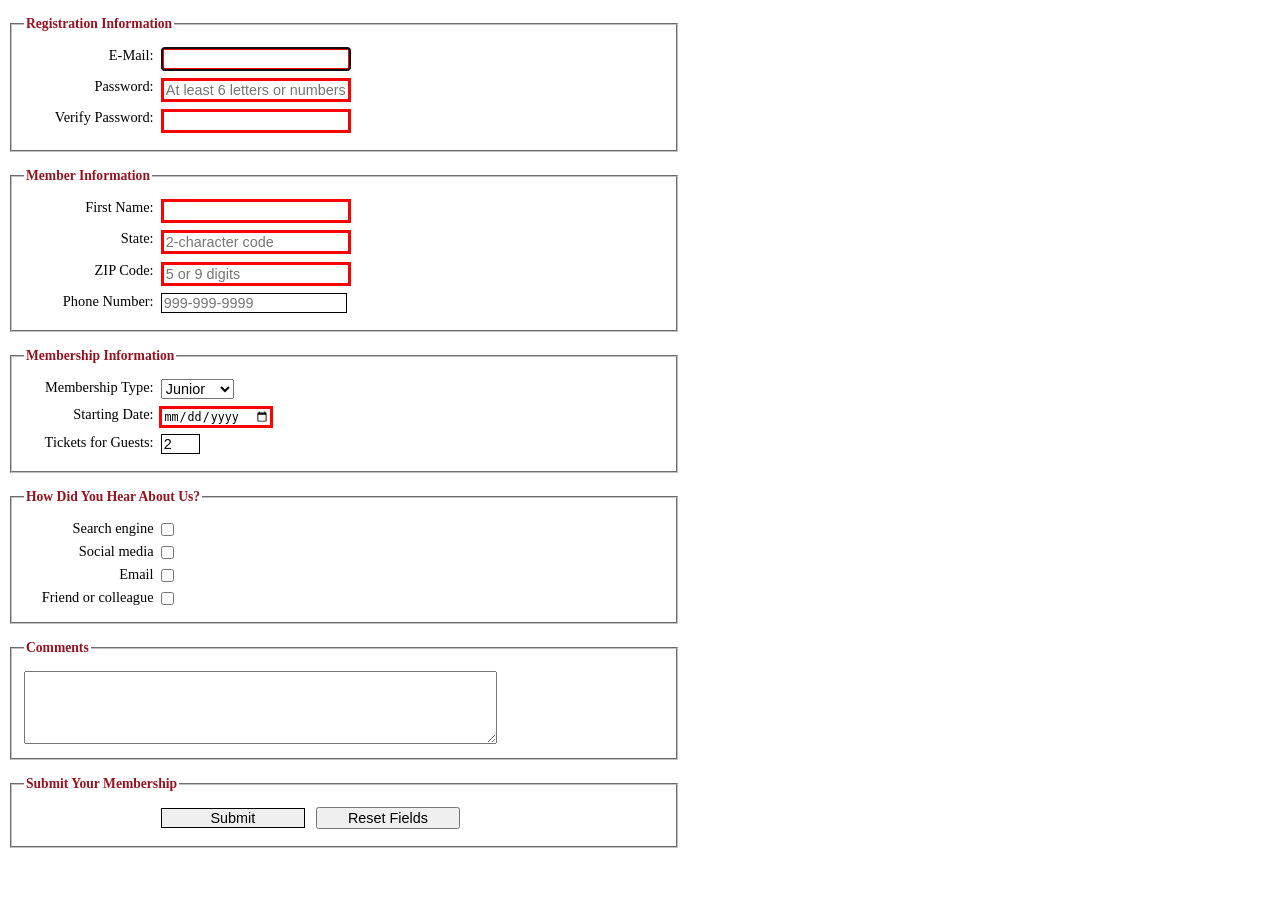
<file: form.html>
<!DOCTYPE html>
<html lang="en">
<head>
    <meta charset="UTF-8">
    <meta name="viewport" content="width=device-width, initial-scale=1.0">
    <title>Document</title>
    <link rel="stylesheet" href="college/styles/form.css">
</head>
<body>
    <form action="register_account.html" method="post" id="registration_form">
        <fieldset>
            <legend>Registration Information</legend>
            <label for="email">E-Mail:</label>
            <input type="email" name="email" id="email"
                autofocus required autocomplete="on"><br>
            <label for="password">Password:</label>
            <input type="password" name="password" id="password" required
                placeholder="At least 6 letters or numbers" 
                pattern="[a-zA-Z0-9]{6,}"
                title="Must be at least 6 alphanumeric characters">
            <br>
            <label for="verify">Verify Password:</label>
            <input type="password" name="verify" id="verify" required><br>
     </fieldset>
     <fieldset>
        <legend>Member Information</legend>
        <label for="first_name">First Name:</label>
        <input type="text" name="first_name" id="first_name"
            required autocomplete="on"><br>        
        <label for="state">State:</label>
        <input type="text" name="state" id="state" required 
            maxlength="2" 
            placeholder="2-character code"
            autocomplete="on"><br>
        <label for="zip">ZIP Code:</label>
        <input type="text" name="zip" id="zip" required
            placeholder="5 or 9 digits" 
            pattern="^\d{5}(-\d{4})?$"
            title="Either 5 or 9 digits"
            autocomplete="on"><br>
        <label for="phone">Phone Number:</label>
        <input type="tel" name="phone" id="phone"
            placeholder="999-999-9999" 
            pattern="\d{3}[\-]\d{3}[\-]\d{4}" 
            title="Must be 999-999-999 format"
            autocomplete="on"><br>
    </fieldset>
    <fieldset>
        <legend>Membership Information</legend>
        <label for="membership_type">Membership Type:</label>
        <select name="membership_type" id="membership_type">
            <option value="j">Junior</option>
            <option value="r">Regular</option>
            <option value="c">Charter</option>
        </select><br>
        <label for="starting_date">Starting Date:</label>
        <input type="date" name="starting_date" id="starting_date"
               required><br>
        <label for="tickets">Tickets for Guests:</label>
        <input type="number" name="tickets" id="tickets"
               value="2" min="1" max="4"
               placeholder="from 1 to 4"><br>
    </fieldset>
    <fieldset>
        <legend>How Did You Hear About Us?</legend>
        <input type="checkbox" name="hear1" id="hear1"
               value="Search engine">
        <label for="hear1">Search engine</label><br>
        <input type="checkbox" name="hear2" id="hear2"
        value="Social media">
        <label for="hear2">Social media</label><br>
        <input type="checkbox" name="hear3" id="hear3"
               value="Email">
        <label for="hear3">Email</label><br>
        <input type="checkbox" name="hear4" id="hear4"
               value="Friend or colleague">
        <label for="hear4">Friend or colleague</label><br>
    </fieldset>
    <fieldset>
    <legend>Comments</legend>
    <textarea id="comments"
        placeholder="If you have any comments, please enter them here.">
    </textarea><br>
    </fieldset>    
    <fieldset id="buttons">
        <legend>Submit Your Membership</legend>
        <label>&nbsp;</label>
        <input type="submit" id="submit" value="Submit">
        <input type="reset" id="reset" value="Reset Fields"><br>
    </fieldset>    
    </form>
</body>
</html>
</file>
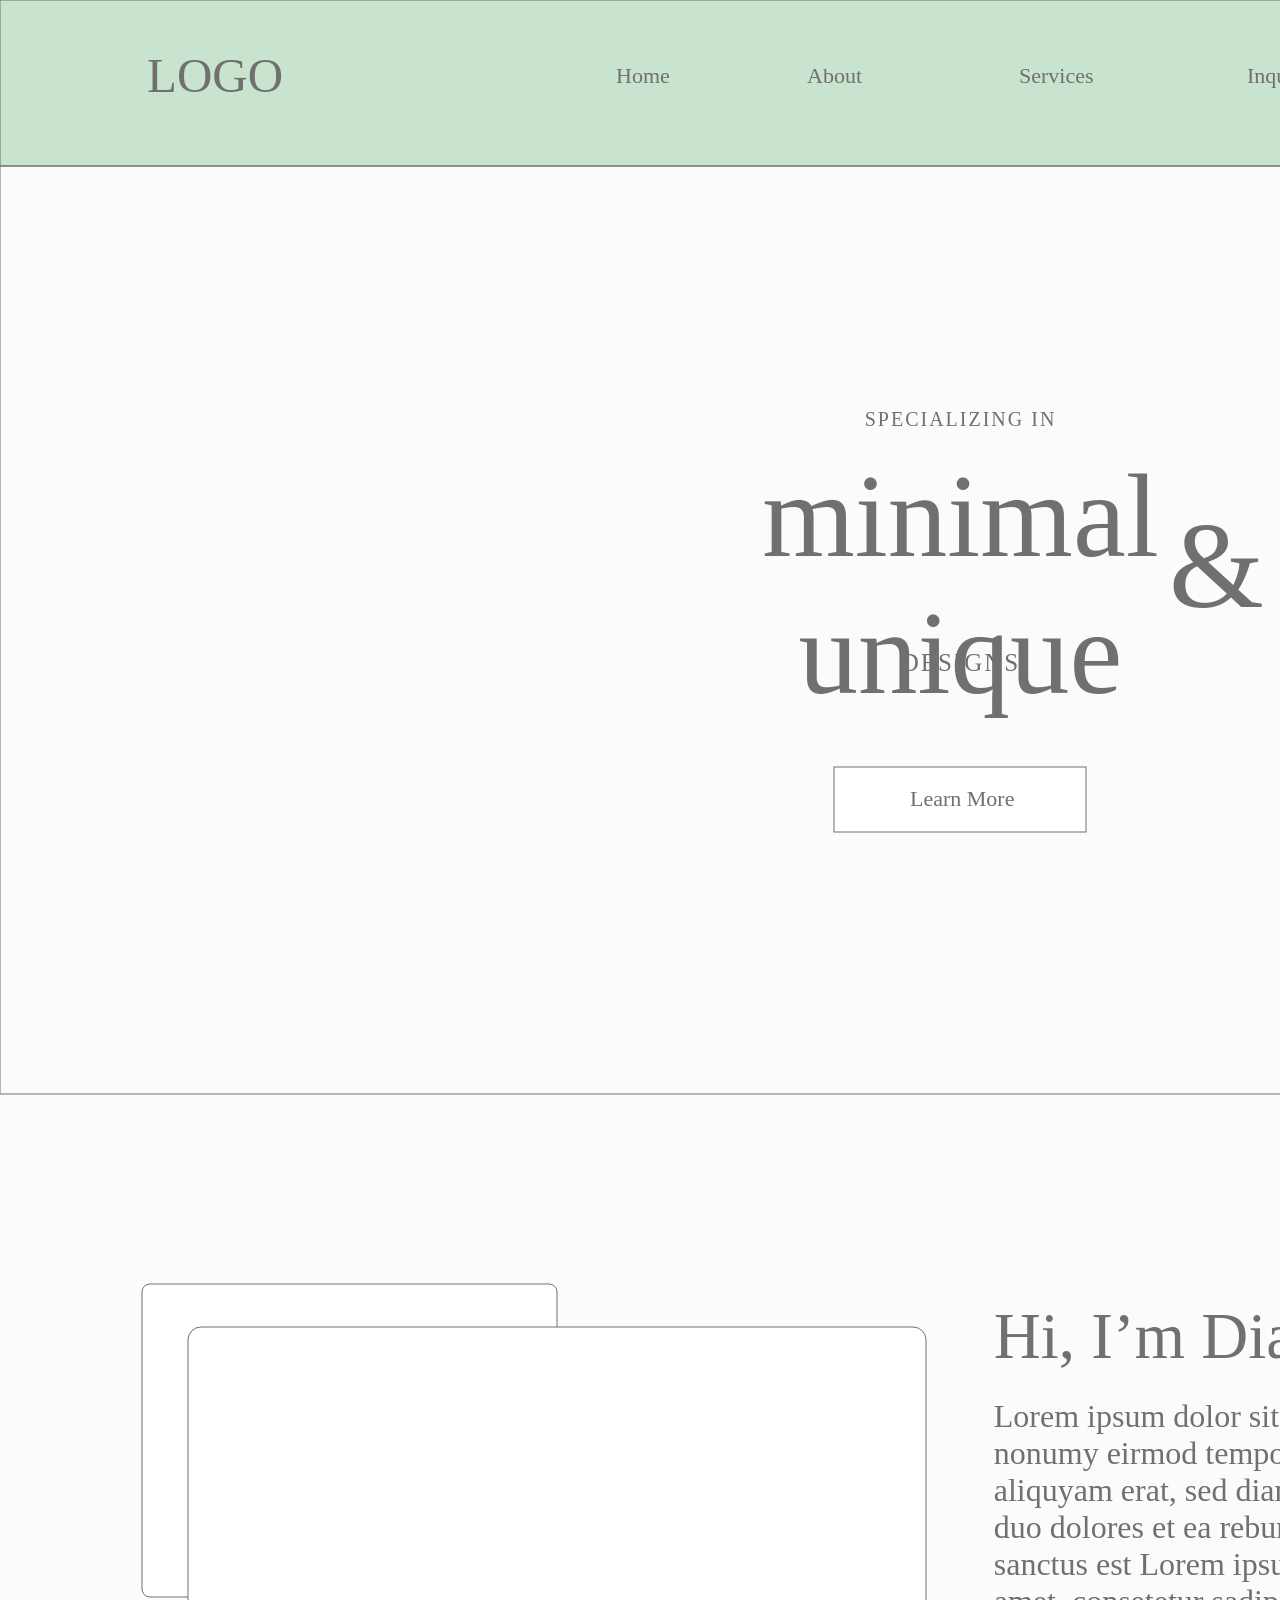
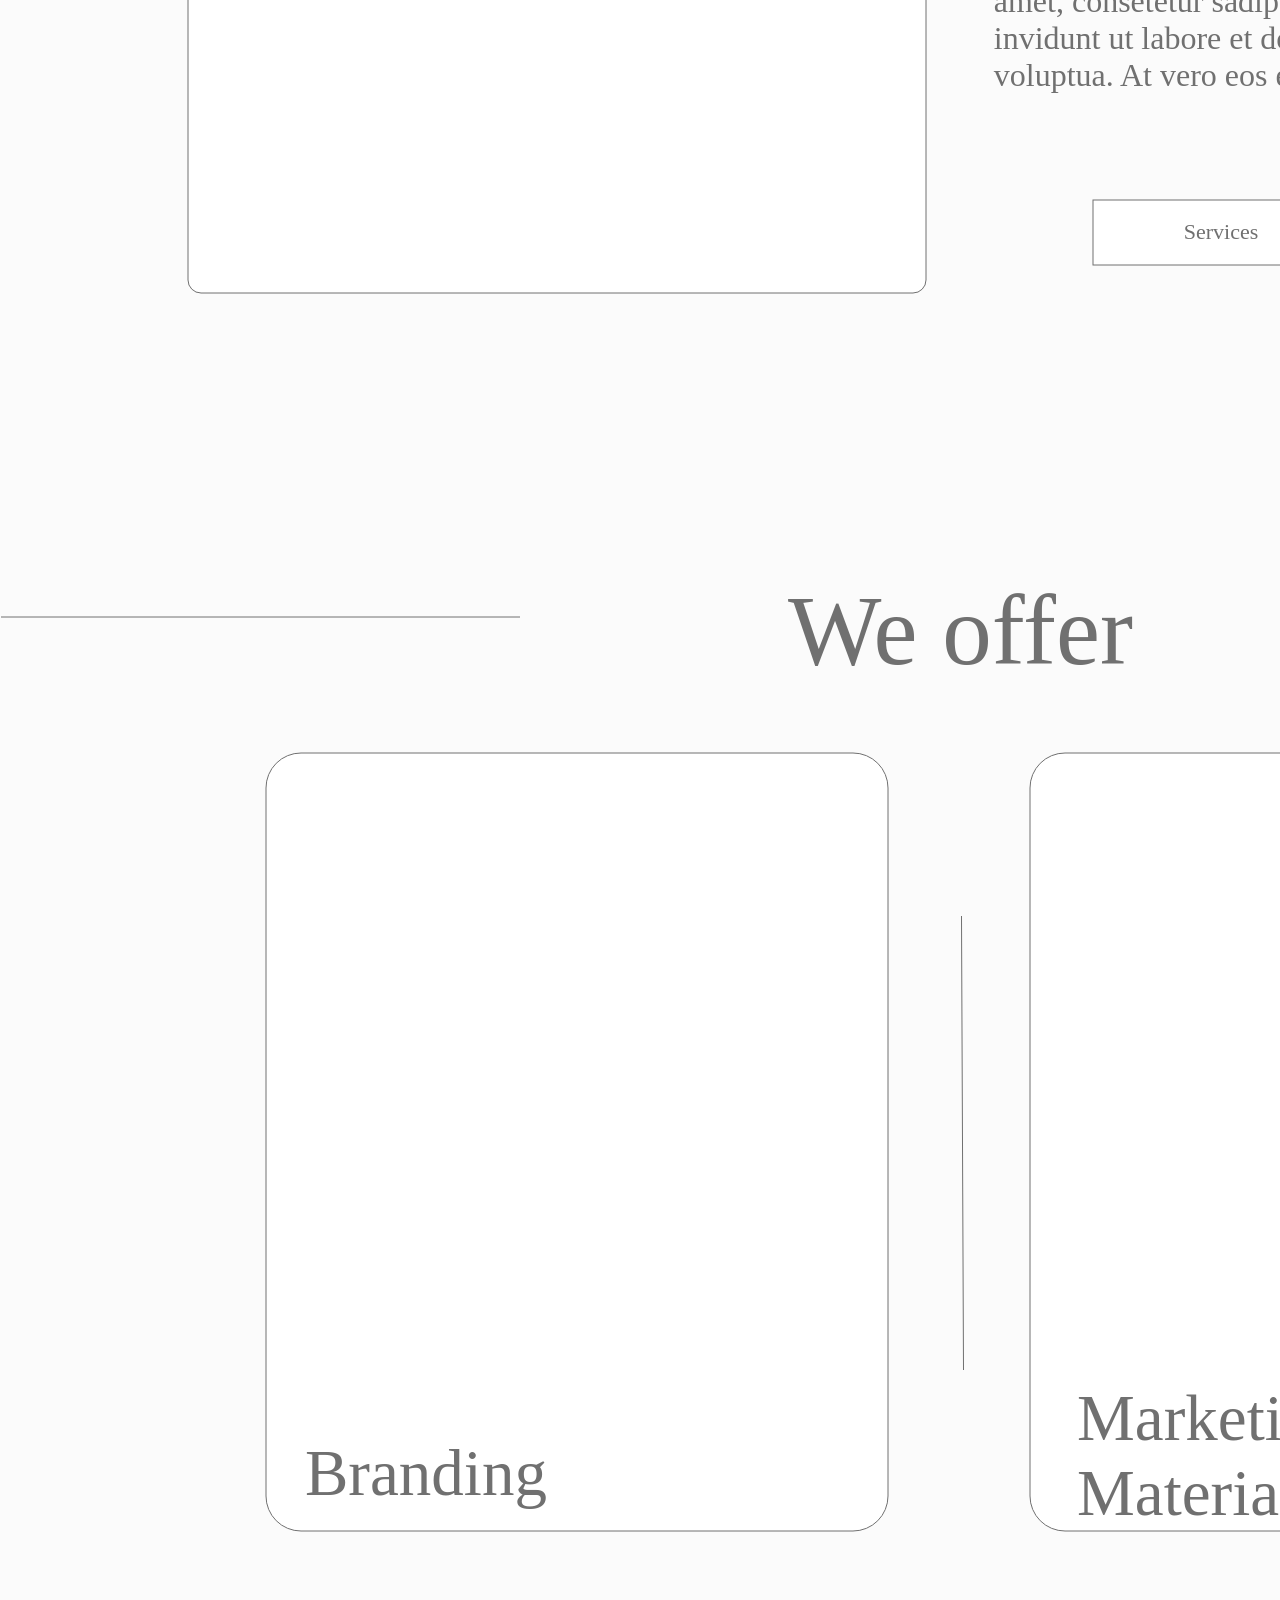
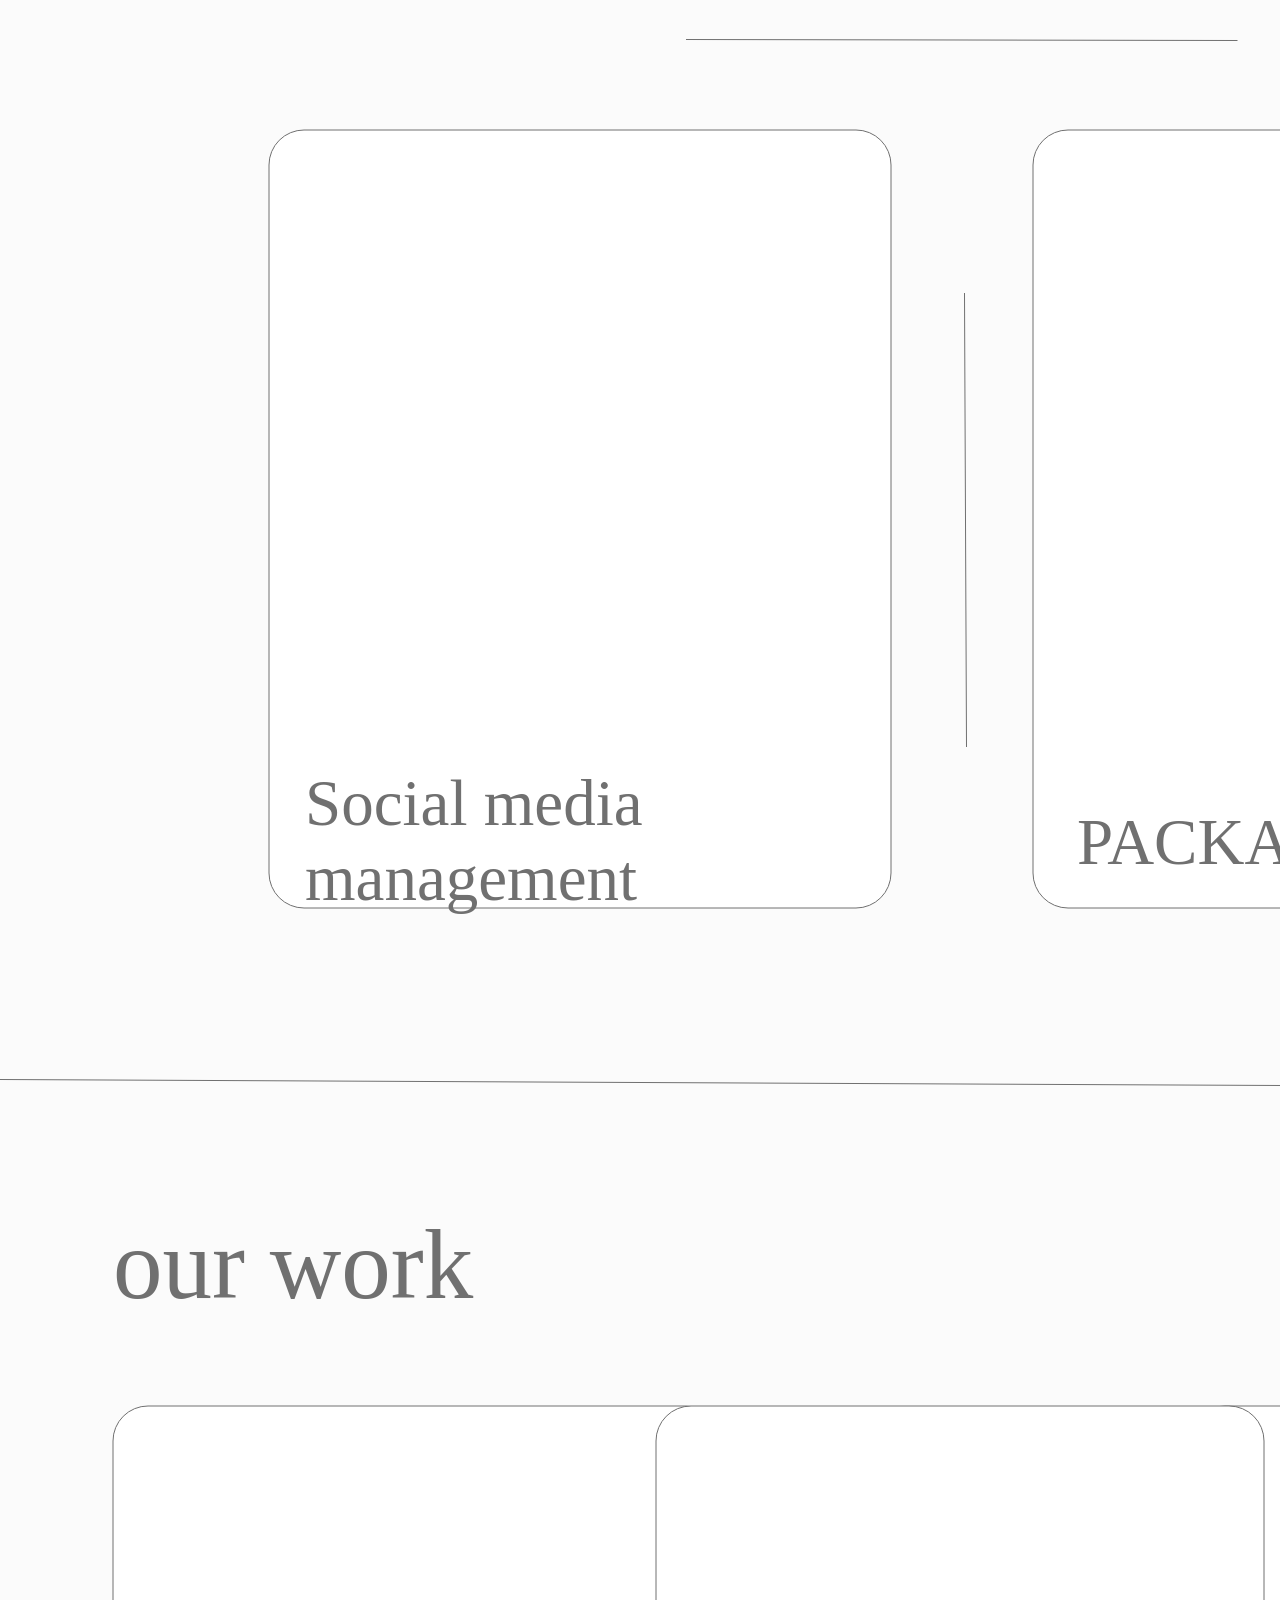
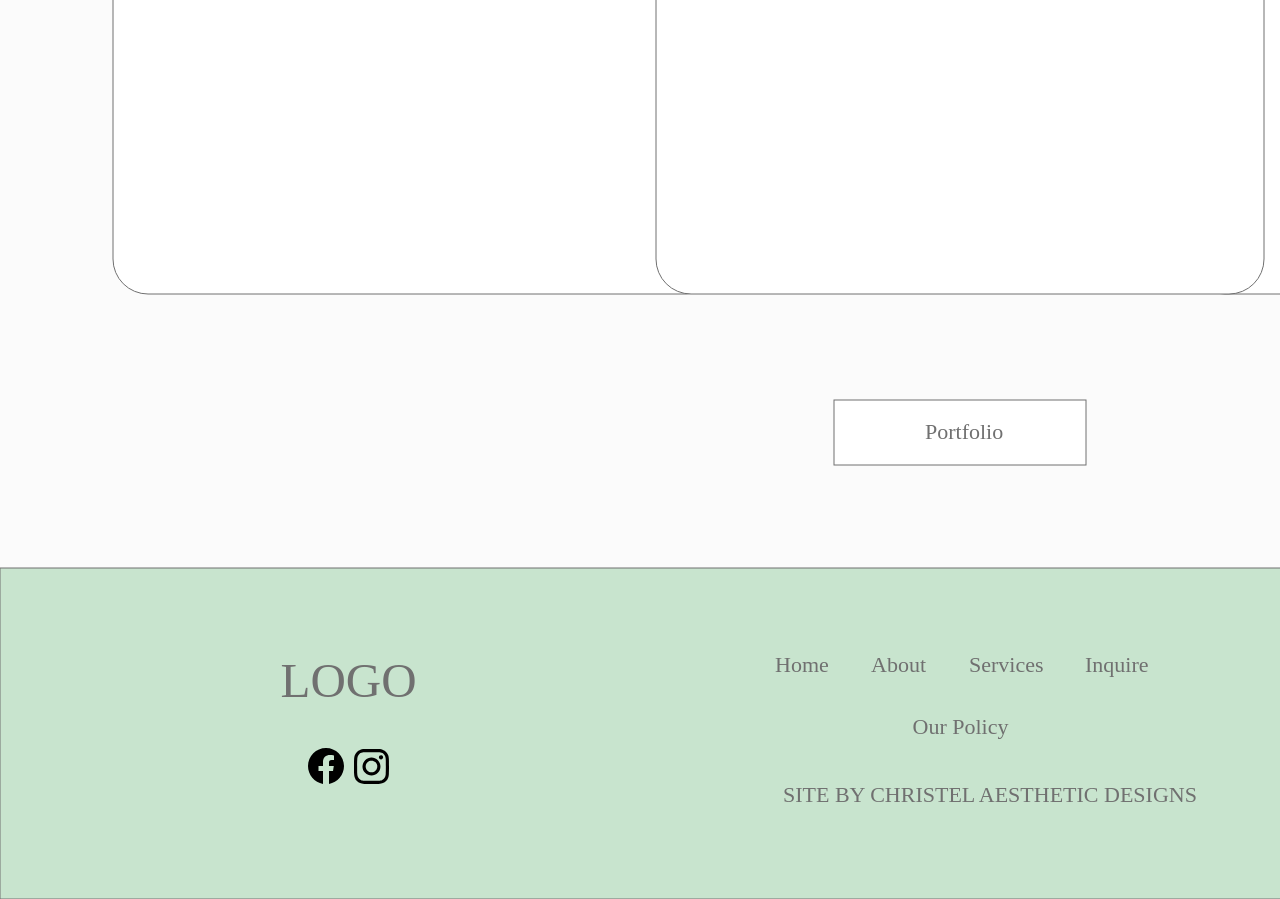
<file: mainpage.html>
<!DOCTYPE html>
<html>
<head>
<meta charset="utf-8"/>
<meta http-equiv="X-UA-Compatible" content="IE=edge"/>
<meta name="viewport" content="width=device-width, initial-scale=1.0">
<title>D.Webb Internship Wireframe</title>
<link rel="stylesheet" type="text/css" id="applicationStylesheet" href="college/styles/mainpage.css"/>
<script id="applicationScript">
///////////////////////////////////////
// INITIALIZATION
///////////////////////////////////////

/**
 * Functionality for scaling, showing by media query, and navigation between multiple pages on a single page. 
 * Code subject to change.
 **/

if (window.console==null) { window["console"] = { log : function() {} } }; // some browsers do not set console

var Application = function() {
	// event constants
	this.prefix = "--web-";
	this.NAVIGATION_CHANGE = "viewChange";
	this.VIEW_NOT_FOUND = "viewNotFound";
	this.VIEW_CHANGE = "viewChange";
	this.VIEW_CHANGING = "viewChanging";
	this.STATE_NOT_FOUND = "stateNotFound";
	this.APPLICATION_COMPLETE = "applicationComplete";
	this.APPLICATION_RESIZE = "applicationResize";
	this.SIZE_STATE_NAME = "data-is-view-scaled";
	this.STATE_NAME = this.prefix + "state";

	this.lastTrigger = null;
	this.lastView = null;
	this.lastState = null;
	this.lastOverlay = null;
	this.currentView = null;
	this.currentState = null;
	this.currentOverlay = null;
	this.currentQuery = {index: 0, rule: null, mediaText: null, id: null};
	this.inclusionQuery = "(min-width: 0px)";
	this.exclusionQuery = "none and (min-width: 99999px)";
	this.LastModifiedDateLabelName = "LastModifiedDateLabel";
	this.viewScaleSliderId = "ViewScaleSliderInput";
	this.pageRefreshedName = "showPageRefreshedNotification";
	this.application = null;
	this.applicationStylesheet = null;
	this.showByMediaQuery = null;
	this.mediaQueryDictionary = {};
	this.viewsDictionary = {};
	this.addedViews = [];
	this.viewStates = [];
	this.views = [];
	this.viewIds = [];
	this.viewQueries = {};
	this.overlays = {};
	this.overlayIds = [];
	this.numberOfViews = 0;
	this.verticalPadding = 0;
	this.horizontalPadding = 0;
	this.stateName = null;
	this.viewScale = 1;
	this.viewLeft = 0;
	this.viewTop = 0;
	this.horizontalScrollbarsNeeded = false;
	this.verticalScrollbarsNeeded = false;

	// view settings
	this.showUpdateNotification = false;
	this.showNavigationControls = false;
	this.scaleViewsToFit = false;
	this.scaleToFitOnDoubleClick = false;
	this.actualSizeOnDoubleClick = false;
	this.scaleViewsOnResize = false;
	this.navigationOnKeypress = false;
	this.showViewName = false;
	this.enableDeepLinking = true;
	this.refreshPageForChanges = false;
	this.showRefreshNotifications = true;

	// view controls
	this.scaleViewSlider = null;
	this.lastModifiedLabel = null;
	this.supportsPopState = false; // window.history.pushState!=null;
	this.initialized = false;

	// refresh properties
	this.refreshDuration = 250;
	this.lastModifiedDate = null;
	this.refreshRequest = null;
	this.refreshInterval = null;
	this.refreshContent = null;
	this.refreshContentSize = null;
	this.refreshCheckContent = false;
	this.refreshCheckContentSize = false;

	var self = this;

	self.initialize = function(event) {
		var view = self.getVisibleView();
		var views = self.getVisibleViews();
		if (view==null) view = self.getInitialView();
		self.collectViews();
		self.collectOverlays();
		self.collectMediaQueries();

		for (let index = 0; index < views.length; index++) {
			var view = views[index];
			self.setViewOptions(view);
			self.setViewVariables(view);
			self.centerView(view);
		}

		// sometimes the body size is 0 so we call this now and again later
		if (self.initialized) {
			window.addEventListener(self.NAVIGATION_CHANGE, self.viewChangeHandler);
			window.addEventListener("keyup", self.keypressHandler);
			window.addEventListener("keypress", self.keypressHandler);
			window.addEventListener("resize", self.resizeHandler);
			window.document.addEventListener("dblclick", self.doubleClickHandler);

			if (self.supportsPopState) {
				window.addEventListener('popstate', self.popStateHandler);
			}
			else {
				window.addEventListener('hashchange', self.hashChangeHandler);
			}

			// we are ready to go
			window.dispatchEvent(new Event(self.APPLICATION_COMPLETE));
		}

		if (self.initialized==false) {
			if (self.enableDeepLinking) {
				self.syncronizeViewToURL();
			} 
	
			if (self.refreshPageForChanges) {
				self.setupRefreshForChanges();
			}
	
			self.initialized = true;
		}
		
		if (self.scaleViewsToFit) {
			self.viewScale = self.scaleViewToFit(view);
			
			if (self.viewScale<0) {
				setTimeout(self.scaleViewToFit, 500, view);
			}
		}
		else if (view) {
			self.viewScale = self.getViewScaleValue(view);
			self.centerView(view);
			self.updateSliderValue(self.viewScale);
		}
		else {
			// no view found
		}
	
		if (self.showUpdateNotification) {
			self.showNotification();
		}

		//"addEventListener" in window ? null : window.addEventListener = window.attachEvent;
		//"addEventListener" in document ? null : document.addEventListener = document.attachEvent;
	}


	///////////////////////////////////////
	// AUTO REFRESH 
	///////////////////////////////////////

	self.setupRefreshForChanges = function() {
		self.refreshRequest = new XMLHttpRequest();

		if (!self.refreshRequest) {
			return false;
		}

		// get document start values immediately
		self.requestRefreshUpdate();
	}

	/**
	 * Attempt to check the last modified date by the headers 
	 * or the last modified property from the byte array (experimental)
	 **/
	self.requestRefreshUpdate = function() {
		var url = document.location.href;
		var protocol = window.location.protocol;
		var method;
		
		try {

			if (self.refreshCheckContentSize) {
				self.refreshRequest.open('HEAD', url, true);
			}
			else if (self.refreshCheckContent) {
				self.refreshContent = document.documentElement.outerHTML;
				self.refreshRequest.open('GET', url, true);
				self.refreshRequest.responseType = "text";
			}
			else {

				// get page last modified date for the first call to compare to later
				if (self.lastModifiedDate==null) {

					// File system does not send headers in FF so get blob if possible
					if (protocol=="file:") {
						self.refreshRequest.open("GET", url, true);
						self.refreshRequest.responseType = "blob";
					}
					else {
						self.refreshRequest.open("HEAD", url, true);
						self.refreshRequest.responseType = "blob";
					}

					self.refreshRequest.onload = self.refreshOnLoadOnceHandler;

					// In some browsers (Chrome & Safari) this error occurs at send: 
					// 
					// Chrome - Access to XMLHttpRequest at 'file:///index.html' from origin 'null' 
					// has been blocked by CORS policy: 
					// Cross origin requests are only supported for protocol schemes: 
					// http, data, chrome, chrome-extension, https.
					// 
					// Safari - XMLHttpRequest cannot load file:///Users/user/Public/index.html. Cross origin requests are only supported for HTTP.
					// 
					// Solution is to run a local server, set local permissions or test in another browser
					self.refreshRequest.send(null);

					// In MS browsers the following behavior occurs possibly due to an AJAX call to check last modified date: 
					// 
					// DOM7011: The code on this page disabled back and forward caching.

					// In Brave (Chrome) error when on the server
					// index.js:221 HEAD https://www.example.com/ net::ERR_INSUFFICIENT_RESOURCES
					// self.refreshRequest.send(null);

				}
				else {
					self.refreshRequest = new XMLHttpRequest();
					self.refreshRequest.onreadystatechange = self.refreshHandler;
					self.refreshRequest.ontimeout = function() {
						self.log("Couldn't find page to check for updates");
					}
					
					var method;
					if (protocol=="file:") {
						method = "GET";
					}
					else {
						method = "HEAD";
					}

					//refreshRequest.open('HEAD', url, true);
					self.refreshRequest.open(method, url, true);
					self.refreshRequest.responseType = "blob";
					self.refreshRequest.send(null);
				}
			}
		}
		catch (error) {
			self.log("Refresh failed for the following reason:")
			self.log(error);
		}
	}

	self.refreshHandler = function() {
		var contentSize;

		try {

			if (self.refreshRequest.readyState === XMLHttpRequest.DONE) {
				
				if (self.refreshRequest.status === 2 || 
					self.refreshRequest.status === 200) {
					var pageChanged = false;

					self.updateLastModifiedLabel();

					if (self.refreshCheckContentSize) {
						var lastModifiedHeader = self.refreshRequest.getResponseHeader("Last-Modified");
						contentSize = self.refreshRequest.getResponseHeader("Content-Length");
						//lastModifiedDate = refreshRequest.getResponseHeader("Last-Modified");
						var headers = self.refreshRequest.getAllResponseHeaders();
						var hasContentHeader = headers.indexOf("Content-Length")!=-1;
						
						if (hasContentHeader) {
							contentSize = self.refreshRequest.getResponseHeader("Content-Length");

							// size has not been set yet
							if (self.refreshContentSize==null) {
								self.refreshContentSize = contentSize;
								// exit and let interval call this method again
								return;
							}

							if (contentSize!=self.refreshContentSize) {
								pageChanged = true;
							}
						}
					}
					else if (self.refreshCheckContent) {

						if (self.refreshRequest.responseText!=self.refreshContent) {
							pageChanged = true;
						}
					}
					else {
						lastModifiedHeader = self.getLastModified(self.refreshRequest);

						if (self.lastModifiedDate!=lastModifiedHeader) {
							self.log("lastModifiedDate:" + self.lastModifiedDate + ",lastModifiedHeader:" +lastModifiedHeader);
							pageChanged = true;
						}

					}

					
					if (pageChanged) {
						clearInterval(self.refreshInterval);
						self.refreshUpdatedPage();
						return;
					}

				}
				else {
					self.log('There was a problem with the request.');
				}

			}
		}
		catch( error ) {
			//console.log('Caught Exception: ' + error);
		}
	}

	self.refreshOnLoadOnceHandler = function(event) {

		// get the last modified date
		if (self.refreshRequest.response) {
			self.lastModifiedDate = self.getLastModified(self.refreshRequest);

			if (self.lastModifiedDate!=null) {

				if (self.refreshInterval==null) {
					self.refreshInterval = setInterval(self.requestRefreshUpdate, self.refreshDuration);
				}
			}
			else {
				self.log("Could not get last modified date from the server");
			}
		}
	}

	self.refreshUpdatedPage = function() {
		if (self.showRefreshNotifications) {
			var date = new Date().setTime((new Date().getTime()+10000));
			document.cookie = encodeURIComponent(self.pageRefreshedName) + "=true" + "; max-age=6000;" + " path=/";
		}

		document.location.reload(true);
	}

	self.showNotification = function(duration) {
		var notificationID = self.pageRefreshedName+"ID";
		var notification = document.getElementById(notificationID);
		if (duration==null) duration = 4000;

		if (notification!=null) {return;}

		notification = document.createElement("div");
		notification.id = notificationID;
		notification.textContent = "PAGE UPDATED";
		var styleRule = ""
		styleRule = "position: fixed; padding: 7px 16px 6px 16px; font-family: Futura, sans-serif; font-size: 10px; font-weight: bold; left: 50%;";
		styleRule += "top: 20px; background-color: rgba(0,0,0,.5); border-radius: 12px; color:rgb(235, 235, 235); transition: all 2s linear;";
		styleRule += "transform: translateX(-50%); letter-spacing: .5px; filter: drop-shadow(2px 2px 6px rgba(0, 0, 0, .1)); cursor: pointer";
		notification.setAttribute("style", styleRule);

		notification.className = "PageRefreshedClass";
		notification.addEventListener("click", function() {
			notification.parentNode.removeChild(notification);
		});
		
		document.body.appendChild(notification);

		setTimeout(function() {
			notification.style.opacity = "0";
			notification.style.filter = "drop-shadow( 0px 0px 0px rgba(0,0,0, .5))";
			setTimeout(function() {
				try {
					notification.parentNode.removeChild(notification);
				} catch(error) {}
			}, duration)
		}, duration);

		document.cookie = encodeURIComponent(self.pageRefreshedName) + "=; max-age=1; path=/";
	}

	/**
	 * Get the last modified date from the header 
	 * or file object after request has been received
	 **/
	self.getLastModified = function(request) {
		var date;

		// file protocol - FILE object with last modified property
		if (request.response && request.response.lastModified) {
			date = request.response.lastModified;
		}
		
		// http protocol - check headers
		if (date==null) {
			date = request.getResponseHeader("Last-Modified");
		}

		return date;
	}

	self.updateLastModifiedLabel = function() {
		var labelValue = "";
		
		if (self.lastModifiedLabel==null) {
			self.lastModifiedLabel = document.getElementById("LastModifiedLabel");
		}

		if (self.lastModifiedLabel) {
			var seconds = parseInt(((new Date().getTime() - Date.parse(document.lastModified)) / 1000 / 60) * 100 + "");
			var minutes = 0;
			var hours = 0;

			if (seconds < 60) {
				seconds = Math.floor(seconds/10)*10;
				labelValue = seconds + " seconds";
			}
			else {
				minutes = parseInt((seconds/60) + "");

				if (minutes>60) {
					hours = parseInt((seconds/60/60) +"");
					labelValue += hours==1 ? " hour" : " hours";
				}
				else {
					labelValue = minutes+"";
					labelValue += minutes==1 ? " minute" : " minutes";
				}
			}
			
			if (seconds<10) {
				labelValue = "Updated now";
			}
			else {
				labelValue = "Updated " + labelValue + " ago";
			}

			if (self.lastModifiedLabel.firstElementChild) {
				self.lastModifiedLabel.firstElementChild.textContent = labelValue;

			}
			else if ("textContent" in self.lastModifiedLabel) {
				self.lastModifiedLabel.textContent = labelValue;
			}
		}
	}

	self.getShortString = function(string, length) {
		if (length==null) length = 30;
		string = string!=null ? string.substr(0, length).replace(/\n/g, "") : "[String is null]";
		return string;
	}

	self.getShortNumber = function(value, places) {
		if (places==null || places<1) places = 4;
		value = Math.round(value * Math.pow(10,places)) / Math.pow(10, places);
		return value;
	}

	///////////////////////////////////////
	// NAVIGATION CONTROLS
	///////////////////////////////////////

	self.updateViewLabel = function() {
		var viewNavigationLabel = document.getElementById("ViewNavigationLabel");
		var view = self.getVisibleView();
		var viewIndex = view ? self.getViewIndex(view) : -1;
		var viewName = view ? self.getViewPreferenceValue(view, self.prefix + "view-name") : null;
		var viewId = view ? view.id : null;

		if (viewNavigationLabel && view) {
			if (viewName && viewName.indexOf('"')!=-1) {
				viewName = viewName.replace(/"/g, "");
			}

			if (self.showViewName) {
				viewNavigationLabel.textContent = viewName;
				self.setTooltip(viewNavigationLabel, viewIndex + 1 + " of " + self.numberOfViews);
			}
			else {
				viewNavigationLabel.textContent = viewIndex + 1 + " of " + self.numberOfViews;
				self.setTooltip(viewNavigationLabel, viewName);
			}

		}
	}

	self.updateURL = function(view) {
		view = view == null ? self.getVisibleView() : view;
		var viewId = view ? view.id : null
		var viewFragment = view ? "#"+ viewId : null;

		if (viewId && self.viewIds.length>1 && self.enableDeepLinking) {

			if (self.supportsPopState==false) {
				self.setFragment(viewId);
			}
			else {
				if (viewFragment!=window.location.hash) {

					if (window.location.hash==null) {
						window.history.replaceState({name:viewId}, null, viewFragment);
					}
					else {
						window.history.pushState({name:viewId}, null, viewFragment);
					}
				}
			}
		}
	}

	self.updateURLState = function(view, stateName) {
		stateName = view && (stateName=="" || stateName==null) ? self.getStateNameByViewId(view.id) : stateName;

		if (self.supportsPopState==false) {
			self.setFragment(stateName);
		}
		else {
			if (stateName!=window.location.hash) {

				if (window.location.hash==null) {
					window.history.replaceState({name:view.viewId}, null, stateName);
				}
				else {
					window.history.pushState({name:view.viewId}, null, stateName);
				}
			}
		}
	}

	self.setFragment = function(value) {
		window.location.hash = "#" + value;
	}

	self.setTooltip = function(element, value) {
		// setting the tooltip in edge causes a page crash on hover
		if (/Edge/.test(navigator.userAgent)) { return; }

		if ("title" in element) {
			element.title = value;
		}
	}

	self.getStylesheetRules = function(styleSheet) {
		try {
			if (styleSheet) return styleSheet.cssRules || styleSheet.rules;
	
			return document.styleSheets[0]["cssRules"] || document.styleSheets[0]["rules"];
		}
		catch (error) {
			// ERRORS:
			// SecurityError: The operation is insecure.
			// Errors happen when script loads before stylesheet or loading an external css locally

			// InvalidAccessError: A parameter or an operation is not supported by the underlying object
			// Place script after stylesheet

			console.log(error);
			if (error.toString().indexOf("The operation is insecure")!=-1) {
				console.log("Load the stylesheet before the script or load the stylesheet inline until it can be loaded on a server")
			}
			return [];
		}
	}

	/**
	 * If single page application hide all of the views. 
	 * @param {Number} selectedIndex if provided shows the view at index provided
	 **/
	self.hideViews = function(selectedIndex, animation) {
		var rules = self.getStylesheetRules();
		var queryIndex = 0;
		var numberOfRules = rules!=null ? rules.length : 0;

		// loop through rules and hide media queries except selected
		for (var i=0;i<numberOfRules;i++) {
			var rule = rules[i];
			var cssText = rule && rule.cssText;

			if (rule.media!=null && cssText.match("--web-view-name:")) {

				if (queryIndex==selectedIndex) {
					self.currentQuery.mediaText = rule.conditionText;
					self.currentQuery.index = selectedIndex;
					self.currentQuery.rule = rule;
					self.enableMediaQuery(rule);
				}
				else {
					if (animation) {
						self.fadeOut(rule)
					}
					else {
						self.disableMediaQuery(rule);
					}
				}
				
				queryIndex++;
			}
		}

		self.numberOfViews = queryIndex;
		self.updateViewLabel();
		self.updateURL();

		self.dispatchViewChange();

		var view = self.getVisibleView();
		var viewIndex = view ? self.getViewIndex(view) : -1;

		return viewIndex==selectedIndex ? view : null;
	}

	/**
	 * If single page application hide all of the views. 
	 * @param {HTMLElement} selectedView if provided shows the view passed in
	 **/
	 self.hideAllViews = function(selectedView, animation) {
		var views = self.views;
		var queryIndex = 0;
		var numberOfViews = views!=null ? views.length : 0;

		// loop through rules and hide media queries except selected
		for (var i=0;i<numberOfViews;i++) {
			var viewData = views[i];
			var view = viewData && viewData.view;
			var mediaRule = viewData && viewData.mediaRule;
			
			if (view==selectedView) {
				self.currentQuery.mediaText = mediaRule.conditionText;
				self.currentQuery.index = queryIndex;
				self.currentQuery.rule = mediaRule;
				self.enableMediaQuery(mediaRule);
			}
			else {
				if (animation) {
					self.fadeOut(mediaRule)
				}
				else {
					self.disableMediaQuery(mediaRule);
				}
			}
			
			queryIndex++;
		}

		self.numberOfViews = queryIndex;
		self.updateViewLabel();
		self.updateURL();
		self.dispatchViewChange();

		var visibleView = self.getVisibleView();

		return visibleView==selectedView ? selectedView : null;
	}

	/**
	 * Hide view
	 * @param {Object} view element to hide
	 **/
	self.hideView = function(view) {
		var rule = view ? self.mediaQueryDictionary[view.id] : null;

		if (rule) {
			self.disableMediaQuery(rule);
		}
	}

	/**
	 * Hide overlay
	 * @param {Object} overlay element to hide
	 **/
	self.hideOverlay = function(overlay) {
		var rule = overlay ? self.mediaQueryDictionary[overlay.id] : null;

		if (rule) {
			self.disableMediaQuery(rule);

			//if (self.showByMediaQuery) {
				overlay.style.display = "none";
			//}
		}
	}

	/**
	 * Show the view by media query. Does not hide current views
	 * Sets view options by default
	 * @param {Object} view element to show
	 * @param {Boolean} setViewOptions sets view options if null or true
	 */
	self.showViewByMediaQuery = function(view, setViewOptions) {
		var id = view ? view.id : null;
		var query = id ? self.mediaQueryDictionary[id] : null;
		var isOverlay = view ? self.isOverlay(view) : false;
		setViewOptions = setViewOptions==null ? true : setViewOptions;

		if (query) {
			self.enableMediaQuery(query);

			if (isOverlay && view && setViewOptions) {
				self.setViewVariables(null, view);
			}
			else {
				if (view && setViewOptions) self.setViewOptions(view);
				if (view && setViewOptions) self.setViewVariables(view);
			}
		}
	}

	/**
	 * Show the view. Does not hide current views
	 */
	self.showView = function(view, setViewOptions) {
		var id = view ? view.id : null;
		var query = id ? self.mediaQueryDictionary[id] : null;
		var display = null;
		setViewOptions = setViewOptions==null ? true : setViewOptions;

		if (query) {
			self.enableMediaQuery(query);
			if (view==null) view =self.getVisibleView();
			if (view && setViewOptions) self.setViewOptions(view);
		}
		else if (id) {
			display = window.getComputedStyle(view).getPropertyValue("display");
			if (display=="" || display=="none") {
				view.style.display = "block";
			}
		}

		if (view) {
			if (self.currentView!=null) {
				self.lastView = self.currentView;
			}

			self.currentView = view;
		}
	}

	self.showViewById = function(id, setViewOptions) {
		var view = id ? self.getViewById(id) : null;

		if (view) {
			self.showView(view);
			return;
		}

		self.log("View not found '" + id + "'");
	}

	self.getElementView = function(element) {
		var view = element;
		var viewFound = false;

		while (viewFound==false || view==null) {
			if (view && self.viewsDictionary[view.id]) {
				return view;
			}
			view = view.parentNode;
		}
	}

	/**
	 * Show overlay over view
	 * @param {Event | HTMLElement} event event or html element with styles applied
	 * @param {String} id id of view or view reference
	 * @param {Number} x x location
	 * @param {Number} y y location
	 */
	self.showOverlay = function(event, id, x, y) {
		var overlay = id && typeof id === 'string' ? self.getViewById(id) : id ? id : null;
		var query = overlay ? self.mediaQueryDictionary[overlay.id] : null;
		var centerHorizontally = false;
		var centerVertically = false;
		var anchorLeft = false;
		var anchorTop = false;
		var anchorRight = false;
		var anchorBottom = false;
		var display = null;
		var reparent = true;
		var view = null;
		
		if (overlay==null || overlay==false) {
			self.log("Overlay not found, '"+ id + "'");
			return;
		}

		// get enter animation - event target must have css variables declared
		if (event) {
			var button = event.currentTarget || event; // can be event or htmlelement
			var buttonComputedStyles = getComputedStyle(button);
			var actionTargetValue = buttonComputedStyles.getPropertyValue(self.prefix+"action-target").trim();
			var animation = buttonComputedStyles.getPropertyValue(self.prefix+"animation").trim();
			var isAnimated = animation!="";
			var targetType = buttonComputedStyles.getPropertyValue(self.prefix+"action-type").trim();
			var actionTarget = self.application ? null : self.getElement(actionTargetValue);
			var actionTargetStyles = actionTarget ? actionTarget.style : null;

			if (actionTargetStyles) {
				actionTargetStyles.setProperty("animation", animation);
			}

			if ("stopImmediatePropagation" in event) {
				event.stopImmediatePropagation();
			}
		}
		
		if (self.application==false || targetType=="page") {
			document.location.href = "./" + actionTargetValue;
			return;
		}

		// remove any current overlays
		if (self.currentOverlay) {

			// act as switch if same button
			if (self.currentOverlay==actionTarget || self.currentOverlay==null) {
				if (self.lastTrigger==button) {
					self.removeOverlay(isAnimated);
					return;
				}
			}
			else {
				self.removeOverlay(isAnimated);
			}
		}

		if (reparent) {
			view = self.getElementView(button);
			if (view) {
				view.appendChild(overlay);
			}
		}

		if (query) {
			//self.setElementAnimation(overlay, null);
			//overlay.style.animation = animation;
			self.enableMediaQuery(query);
			
			var display = overlay && overlay.style.display;
			
			if (overlay && display=="" || display=="none") {
				overlay.style.display = "block";
				//self.setViewOptions(overlay);
			}

			// add animation defined in event target style declaration
			if (animation && self.supportAnimations) {
				self.fadeIn(overlay, false, animation);
			}
		}
		else if (id) {

			display = window.getComputedStyle(overlay).getPropertyValue("display");

			if (display=="" || display=="none") {
				overlay.style.display = "block";
			}

			// add animation defined in event target style declaration
			if (animation && self.supportAnimations) {
				self.fadeIn(overlay, false, animation);
			}
		}

		// do not set x or y position if centering
		var horizontal = self.prefix + "center-horizontally";
		var vertical = self.prefix + "center-vertically";
		var style = overlay.style;
		var transform = [];

		centerHorizontally = self.getIsStyleDefined(id, horizontal) ? self.getViewPreferenceBoolean(overlay, horizontal) : false;
		centerVertically = self.getIsStyleDefined(id, vertical) ? self.getViewPreferenceBoolean(overlay, vertical) : false;
		anchorLeft = self.getIsStyleDefined(id, "left");
		anchorRight = self.getIsStyleDefined(id, "right");
		anchorTop = self.getIsStyleDefined(id, "top");
		anchorBottom = self.getIsStyleDefined(id, "bottom");

		
		if (self.viewsDictionary[overlay.id] && self.viewsDictionary[overlay.id].styleDeclaration) {
			style = self.viewsDictionary[overlay.id].styleDeclaration.style;
		}
		
		if (centerHorizontally) {
			style.left = "50%";
			style.transformOrigin = "0 0";
			transform.push("translateX(-50%)");
		}
		else if (anchorRight && anchorLeft) {
			style.left = x + "px";
		}
		else if (anchorRight) {
			//style.right = x + "px";
		}
		else {
			style.left = x + "px";
		}
		
		if (centerVertically) {
			style.top = "50%";
			transform.push("translateY(-50%)");
			style.transformOrigin = "0 0";
		}
		else if (anchorTop && anchorBottom) {
			style.top = y + "px";
		}
		else if (anchorBottom) {
			//style.bottom = y + "px";
		}
		else {
			style.top = y + "px";
		}

		if (transform.length) {
			style.transform = transform.join(" ");
		}

		self.currentOverlay = overlay;
		self.lastTrigger = button;
	}

	self.goBack = function() {
		if (self.currentOverlay) {
			self.removeOverlay();
		}
		else if (self.lastView) {
			self.goToView(self.lastView.id);
		}
	}

	self.removeOverlay = function(animate) {
		var overlay = self.currentOverlay;
		animate = animate===false ? false : true;

		if (overlay) {
			var style = overlay.style;
			
			if (style.animation && self.supportAnimations && animate) {
				self.reverseAnimation(overlay, true);

				var duration = self.getAnimationDuration(style.animation, true);
		
				setTimeout(function() {
					self.setElementAnimation(overlay, null);
					self.hideOverlay(overlay);
					self.currentOverlay = null;
				}, duration);
			}
			else {
				self.setElementAnimation(overlay, null);
				self.hideOverlay(overlay);
				self.currentOverlay = null;
			}
		}
	}

	/**
	 * Reverse the animation and hide after
	 * @param {Object} target element with animation
	 * @param {Boolean} hide hide after animation ends
	 */
	self.reverseAnimation = function(target, hide) {
		var lastAnimation = null;
		var style = target.style;

		style.animationPlayState = "paused";
		lastAnimation = style.animation;
		style.animation = null;
		style.animationPlayState = "paused";

		if (hide) {
			//target.addEventListener("animationend", self.animationEndHideHandler);
	
			var duration = self.getAnimationDuration(lastAnimation, true);
			var isOverlay = self.isOverlay(target);
	
			setTimeout(function() {
				self.setElementAnimation(target, null);

				if (isOverlay) {
					self.hideOverlay(target);
				}
				else {
					self.hideView(target);
				}
			}, duration);
		}

		setTimeout(function() {
			style.animation = lastAnimation;
			style.animationPlayState = "paused";
			style.animationDirection = "reverse";
			style.animationPlayState = "running";
		}, 30);
	}

	self.animationEndHandler = function(event) {
		var target = event.currentTarget;
		self.dispatchEvent(new Event(event.type));
	}

	self.isOverlay = function(view) {
		var result = view ? self.getViewPreferenceBoolean(view, self.prefix + "is-overlay") : false;

		return result;
	}

	self.animationEndHideHandler = function(event) {
		var target = event.currentTarget;
		self.setViewVariables(null, target);
		self.hideView(target);
		target.removeEventListener("animationend", self.animationEndHideHandler);
	}

	self.animationEndShowHandler = function(event) {
		var target = event.currentTarget;
		target.removeEventListener("animationend", self.animationEndShowHandler);
	}

	self.setViewOptions = function(view) {

		if (view) {
			self.minimumScale = self.getViewPreferenceValue(view, self.prefix + "minimum-scale");
			self.maximumScale = self.getViewPreferenceValue(view, self.prefix + "maximum-scale");
			self.scaleViewsToFit = self.getViewPreferenceBoolean(view, self.prefix + "scale-to-fit");
			self.scaleToFitType = self.getViewPreferenceValue(view, self.prefix + "scale-to-fit-type");
			self.scaleToFitOnDoubleClick = self.getViewPreferenceBoolean(view, self.prefix + "scale-on-double-click");
			self.actualSizeOnDoubleClick = self.getViewPreferenceBoolean(view, self.prefix + "actual-size-on-double-click");
			self.scaleViewsOnResize = self.getViewPreferenceBoolean(view, self.prefix + "scale-on-resize");
			self.enableScaleUp = self.getViewPreferenceBoolean(view, self.prefix + "enable-scale-up");
			self.centerHorizontally = self.getViewPreferenceBoolean(view, self.prefix + "center-horizontally");
			self.centerVertically = self.getViewPreferenceBoolean(view, self.prefix + "center-vertically");
			self.navigationOnKeypress = self.getViewPreferenceBoolean(view, self.prefix + "navigate-on-keypress");
			self.showViewName = self.getViewPreferenceBoolean(view, self.prefix + "show-view-name");
			self.refreshPageForChanges = self.getViewPreferenceBoolean(view, self.prefix + "refresh-for-changes");
			self.refreshPageForChangesInterval = self.getViewPreferenceValue(view, self.prefix + "refresh-interval");
			self.showNavigationControls = self.getViewPreferenceBoolean(view, self.prefix + "show-navigation-controls");
			self.scaleViewSlider = self.getViewPreferenceBoolean(view, self.prefix + "show-scale-controls");
			self.enableDeepLinking = self.getViewPreferenceBoolean(view, self.prefix + "enable-deep-linking");
			self.singlePageApplication = self.getViewPreferenceBoolean(view, self.prefix + "application");
			self.showByMediaQuery = self.getViewPreferenceBoolean(view, self.prefix + "show-by-media-query");
			self.showUpdateNotification = document.cookie!="" ? document.cookie.indexOf(self.pageRefreshedName)!=-1 : false;
			self.imageComparisonDuration = self.getViewPreferenceValue(view, self.prefix + "image-comparison-duration");
			self.supportAnimations = self.getViewPreferenceBoolean(view, self.prefix + "enable-animations", true);

			if (self.scaleViewsToFit) {
				var newScaleValue = self.scaleViewToFit(view);
				
				if (newScaleValue<0) {
					setTimeout(self.scaleViewToFit, 500, view);
				}
			}
			else {
				self.viewScale = self.getViewScaleValue(view);
				self.viewToFitWidthScale = self.getViewFitToViewportWidthScale(view, self.enableScaleUp)
				self.viewToFitHeightScale = self.getViewFitToViewportScale(view, self.enableScaleUp);
				self.updateSliderValue(self.viewScale);
			}

			if (self.imageComparisonDuration!=null) {
				// todo
			}

			if (self.refreshPageForChangesInterval!=null) {
				self.refreshDuration = Number(self.refreshPageForChangesInterval);
			}
		}
	}

	self.previousView = function(event) {
		var rules = self.getStylesheetRules();
		var view = self.getVisibleView()
		var index = view ? self.getViewIndex(view) : -1;
		var prevQueryIndex = index!=-1 ? index-1 : self.currentQuery.index-1;
		var queryIndex = 0;
		var numberOfRules = rules!=null ? rules.length : 0;

		if (event) {
			event.stopImmediatePropagation();
		}

		if (prevQueryIndex<0) {
			return;
		}

		// loop through rules and hide media queries except selected
		for (var i=0;i<numberOfRules;i++) {
			var rule = rules[i];
			
			if (rule.media!=null) {

				if (queryIndex==prevQueryIndex) {
					self.currentQuery.mediaText = rule.conditionText;
					self.currentQuery.index = prevQueryIndex;
					self.currentQuery.rule = rule;
					self.enableMediaQuery(rule);
					self.updateViewLabel();
					self.updateURL();
					self.dispatchViewChange();
				}
				else {
					self.disableMediaQuery(rule);
				}

				queryIndex++;
			}
		}
	}

	self.nextView = function(event) {
		var rules = self.getStylesheetRules();
		var view = self.getVisibleView();
		var index = view ? self.getViewIndex(view) : -1;
		var nextQueryIndex = index!=-1 ? index+1 : self.currentQuery.index+1;
		var queryIndex = 0;
		var numberOfRules = rules!=null ? rules.length : 0;
		var numberOfMediaQueries = self.getNumberOfMediaRules();

		if (event) {
			event.stopImmediatePropagation();
		}

		if (nextQueryIndex>=numberOfMediaQueries) {
			return;
		}

		// loop through rules and hide media queries except selected
		for (var i=0;i<numberOfRules;i++) {
			var rule = rules[i];
			
			if (rule.media!=null) {

				if (queryIndex==nextQueryIndex) {
					self.currentQuery.mediaText = rule.conditionText;
					self.currentQuery.index = nextQueryIndex;
					self.currentQuery.rule = rule;
					self.enableMediaQuery(rule);
					self.updateViewLabel();
					self.updateURL();
					self.dispatchViewChange();
				}
				else {
					self.disableMediaQuery(rule);
				}

				queryIndex++;
			}
		}
	}

	/**
	 * Enables a view via media query
	 */
	self.enableMediaQuery = function(rule) {

		try {
			rule.media.mediaText = self.inclusionQuery;
		}
		catch(error) {
			//self.log(error);
			rule.conditionText = self.inclusionQuery;
		}
	}

	self.disableMediaQuery = function(rule) {

		try {
			rule.media.mediaText = self.exclusionQuery;
		}
		catch(error) {
			rule.conditionText = self.exclusionQuery;
		}
	}

	self.dispatchViewChange = function() {
		try {
			var event = new Event(self.NAVIGATION_CHANGE);
			window.dispatchEvent(event);
		}
		catch (error) {
			// In IE 11: Object doesn't support this action
		}
	}

	self.getNumberOfMediaRules = function() {
		var rules = self.getStylesheetRules();
		var numberOfRules = rules ? rules.length : 0;
		var numberOfQueries = 0;

		for (var i=0;i<numberOfRules;i++) {
			if (rules[i].media!=null) { numberOfQueries++; }
		}
		
		return numberOfQueries;
	}

	/////////////////////////////////////////
	// VIEW SCALE 
	/////////////////////////////////////////

	self.sliderChangeHandler = function(event) {
		var value = self.getShortNumber(event.currentTarget.value/100);
		var view = self.getVisibleView();
		self.setViewScaleValue(view, false, value, true);
	}

	self.updateSliderValue = function(scale) {
		var slider = document.getElementById(self.viewScaleSliderId);
		var tooltip = parseInt(scale * 100 + "") + "%";
		var inputType;
		var inputValue;
		
		if (slider) {
			inputValue = self.getShortNumber(scale * 100);
			if (inputValue!=slider["value"]) {
				slider["value"] = inputValue;
			}
			inputType = slider.getAttributeNS(null, "type");

			if (inputType!="range") {
				// input range is not supported
				slider.style.display = "none";
			}

			self.setTooltip(slider, tooltip);
		}
	}

	self.viewChangeHandler = function(event) {
		var view = self.getVisibleView();
		var matrix = view ? getComputedStyle(view).transform : null;
		
		if (matrix) {
			self.viewScale = self.getViewScaleValue(view);
			
			var scaleNeededToFit = self.getViewFitToViewportScale(view);
			var isViewLargerThanViewport = scaleNeededToFit<1;
			
			// scale large view to fit if scale to fit is enabled
			if (self.scaleViewsToFit) {
				self.scaleViewToFit(view);
			}
			else {
				self.updateSliderValue(self.viewScale);
			}
		}
	}

	self.getViewScaleValue = function(view) {
		var matrix = getComputedStyle(view).transform;

		if (matrix) {
			var matrixArray = matrix.replace("matrix(", "").split(",");
			var scaleX = parseFloat(matrixArray[0]);
			var scaleY = parseFloat(matrixArray[3]);
			var scale = Math.min(scaleX, scaleY);
		}

		return scale;
	}

	/**
	 * Scales view to scale. 
	 * @param {Object} view view to scale. views are in views array
	 * @param {Boolean} scaleToFit set to true to scale to fit. set false to use desired scale value
	 * @param {Number} desiredScale scale to define. not used if scale to fit is false
	 * @param {Boolean} isSliderChange indicates if slider is callee
	 */
	self.setViewScaleValue = function(view, scaleToFit, desiredScale, isSliderChange) {
		var enableScaleUp = self.enableScaleUp;
		var scaleToFitType = self.scaleToFitType;
		var minimumScale = self.minimumScale;
		var maximumScale = self.maximumScale;
		var hasMinimumScale = !isNaN(minimumScale) && minimumScale!="";
		var hasMaximumScale = !isNaN(maximumScale) && maximumScale!="";
		var scaleNeededToFit = self.getViewFitToViewportScale(view, enableScaleUp);
		var scaleNeededToFitWidth = self.getViewFitToViewportWidthScale(view, enableScaleUp);
		var scaleNeededToFitHeight = self.getViewFitToViewportHeightScale(view, enableScaleUp);
		var scaleToFitFull = self.getViewFitToViewportScale(view, true);
		var scaleToFitFullWidth = self.getViewFitToViewportWidthScale(view, true);
		var scaleToFitFullHeight = self.getViewFitToViewportHeightScale(view, true);
		var scaleToWidth = scaleToFitType=="width";
		var scaleToHeight = scaleToFitType=="height";
		var shrunkToFit = false;
		var topPosition = null;
		var leftPosition = null;
		var translateY = null;
		var translateX = null;
		var transformValue = "";
		var canCenterVertically = true;
		var canCenterHorizontally = true;
		var style = view.style;

		if (view && self.viewsDictionary[view.id] && self.viewsDictionary[view.id].styleDeclaration) {
			style = self.viewsDictionary[view.id].styleDeclaration.style;
		}

		if (scaleToFit && isSliderChange!=true) {
			if (scaleToFitType=="fit" || scaleToFitType=="") {
				desiredScale = scaleNeededToFit;
			}
			else if (scaleToFitType=="width") {
				desiredScale = scaleNeededToFitWidth;
			}
			else if (scaleToFitType=="height") {
				desiredScale = scaleNeededToFitHeight;
			}
		}
		else {
			if (isNaN(desiredScale)) {
				desiredScale = 1;
			}
		}

		self.updateSliderValue(desiredScale);
		
		// scale to fit width
		if (scaleToWidth && scaleToHeight==false) {
			canCenterVertically = scaleNeededToFitHeight>=scaleNeededToFitWidth;
			canCenterHorizontally = scaleNeededToFitWidth>=1 && enableScaleUp==false;

			if (isSliderChange) {
				canCenterHorizontally = desiredScale<scaleToFitFullWidth;
			}
			else if (scaleToFit) {
				desiredScale = scaleNeededToFitWidth;
			}

			if (hasMinimumScale) {
				desiredScale = Math.max(desiredScale, Number(minimumScale));
			}

			if (hasMaximumScale) {
				desiredScale = Math.min(desiredScale, Number(maximumScale));
			}

			desiredScale = self.getShortNumber(desiredScale);

			canCenterHorizontally = self.canCenterHorizontally(view, "width", enableScaleUp, desiredScale, minimumScale, maximumScale);
			canCenterVertically = self.canCenterVertically(view, "width", enableScaleUp, desiredScale, minimumScale, maximumScale);

			if (desiredScale>1 && (enableScaleUp || isSliderChange)) {
				transformValue = "scale(" + desiredScale + ")";
			}
			else if (desiredScale>=1 && enableScaleUp==false) {
				transformValue = "scale(" + 1 + ")";
			}
			else {
				transformValue = "scale(" + desiredScale + ")";
			}

			if (self.centerVertically) {
				if (canCenterVertically) {
					translateY = "-50%";
					topPosition = "50%";
				}
				else {
					translateY = "0";
					topPosition = "0";
				}
				
				if (style.top != topPosition) {
					style.top = topPosition + "";
				}

				if (canCenterVertically) {
					transformValue += " translateY(" + translateY+ ")";
				}
			}

			if (self.centerHorizontally) {
				if (canCenterHorizontally) {
					translateX = "-50%";
					leftPosition = "50%";
				}
				else {
					translateX = "0";
					leftPosition = "0";
				}

				if (style.left != leftPosition) {
					style.left = leftPosition + "";
				}

				if (canCenterHorizontally) {
					transformValue += " translateX(" + translateX+ ")";
				}
			}

			style.transformOrigin = "0 0";
			style.transform = transformValue;

			self.viewScale = desiredScale;
			self.viewToFitWidthScale = scaleNeededToFitWidth;
			self.viewToFitHeightScale = scaleNeededToFitHeight;
			self.viewLeft = leftPosition;
			self.viewTop = topPosition;

			return desiredScale;
		}

		// scale to fit height
		if (scaleToHeight && scaleToWidth==false) {
			//canCenterVertically = scaleNeededToFitHeight>=scaleNeededToFitWidth;
			//canCenterHorizontally = scaleNeededToFitHeight<=scaleNeededToFitWidth && enableScaleUp==false;
			canCenterVertically = scaleNeededToFitHeight>=scaleNeededToFitWidth;
			canCenterHorizontally = scaleNeededToFitWidth>=1 && enableScaleUp==false;
			
			if (isSliderChange) {
				canCenterHorizontally = desiredScale<scaleToFitFullHeight;
			}
			else if (scaleToFit) {
				desiredScale = scaleNeededToFitHeight;
			}

			if (hasMinimumScale) {
				desiredScale = Math.max(desiredScale, Number(minimumScale));
			}

			if (hasMaximumScale) {
				desiredScale = Math.min(desiredScale, Number(maximumScale));
				//canCenterVertically = desiredScale>=scaleNeededToFitHeight && enableScaleUp==false;
			}

			desiredScale = self.getShortNumber(desiredScale);

			canCenterHorizontally = self.canCenterHorizontally(view, "height", enableScaleUp, desiredScale, minimumScale, maximumScale);
			canCenterVertically = self.canCenterVertically(view, "height", enableScaleUp, desiredScale, minimumScale, maximumScale);

			if (desiredScale>1 && (enableScaleUp || isSliderChange)) {
				transformValue = "scale(" + desiredScale + ")";
			}
			else if (desiredScale>=1 && enableScaleUp==false) {
				transformValue = "scale(" + 1 + ")";
			}
			else {
				transformValue = "scale(" + desiredScale + ")";
			}

			if (self.centerHorizontally) {
				if (canCenterHorizontally) {
					translateX = "-50%";
					leftPosition = "50%";
				}
				else {
					translateX = "0";
					leftPosition = "0";
				}

				if (style.left != leftPosition) {
					style.left = leftPosition + "";
				}

				if (canCenterHorizontally) {
					transformValue += " translateX(" + translateX+ ")";
				}
			}

			if (self.centerVertically) {
				if (canCenterVertically) {
					translateY = "-50%";
					topPosition = "50%";
				}
				else {
					translateY = "0";
					topPosition = "0";
				}
				
				if (style.top != topPosition) {
					style.top = topPosition + "";
				}

				if (canCenterVertically) {
					transformValue += " translateY(" + translateY+ ")";
				}
			}

			style.transformOrigin = "0 0";
			style.transform = transformValue;

			self.viewScale = desiredScale;
			self.viewToFitWidthScale = scaleNeededToFitWidth;
			self.viewToFitHeightScale = scaleNeededToFitHeight;
			self.viewLeft = leftPosition;
			self.viewTop = topPosition;

			return scaleNeededToFitHeight;
		}

		if (scaleToFitType=="fit") {
			//canCenterVertically = scaleNeededToFitHeight>=scaleNeededToFitWidth;
			//canCenterHorizontally = scaleNeededToFitWidth>=scaleNeededToFitHeight;
			canCenterVertically = scaleNeededToFitHeight>=scaleNeededToFit;
			canCenterHorizontally = scaleNeededToFitWidth>=scaleNeededToFit;

			if (hasMinimumScale) {
				desiredScale = Math.max(desiredScale, Number(minimumScale));
			}

			desiredScale = self.getShortNumber(desiredScale);

			if (isSliderChange || scaleToFit==false) {
				canCenterVertically = scaleToFitFullHeight>=desiredScale;
				canCenterHorizontally = desiredScale<scaleToFitFullWidth;
			}
			else if (scaleToFit) {
				desiredScale = scaleNeededToFit;
			}

			transformValue = "scale(" + desiredScale + ")";

			//canCenterHorizontally = self.canCenterHorizontally(view, "fit", false, desiredScale);
			//canCenterVertically = self.canCenterVertically(view, "fit", false, desiredScale);
			
			if (self.centerVertically) {
				if (canCenterVertically) {
					translateY = "-50%";
					topPosition = "50%";
				}
				else {
					translateY = "0";
					topPosition = "0";
				}
				
				if (style.top != topPosition) {
					style.top = topPosition + "";
				}

				if (canCenterVertically) {
					transformValue += " translateY(" + translateY+ ")";
				}
			}

			if (self.centerHorizontally) {
				if (canCenterHorizontally) {
					translateX = "-50%";
					leftPosition = "50%";
				}
				else {
					translateX = "0";
					leftPosition = "0";
				}

				if (style.left != leftPosition) {
					style.left = leftPosition + "";
				}

				if (canCenterHorizontally) {
					transformValue += " translateX(" + translateX+ ")";
				}
			}

			style.transformOrigin = "0 0";
			style.transform = transformValue;

			self.viewScale = desiredScale;
			self.viewToFitWidthScale = scaleNeededToFitWidth;
			self.viewToFitHeightScale = scaleNeededToFitHeight;
			self.viewLeft = leftPosition;
			self.viewTop = topPosition;

			self.updateSliderValue(desiredScale);
			
			return desiredScale;
		}

		if (scaleToFitType=="default" || scaleToFitType=="") {
			desiredScale = 1;

			if (hasMinimumScale) {
				desiredScale = Math.max(desiredScale, Number(minimumScale));
			}
			if (hasMaximumScale) {
				desiredScale = Math.min(desiredScale, Number(maximumScale));
			}

			canCenterHorizontally = self.canCenterHorizontally(view, "none", false, desiredScale, minimumScale, maximumScale);
			canCenterVertically = self.canCenterVertically(view, "none", false, desiredScale, minimumScale, maximumScale);

			if (self.centerVertically) {
				if (canCenterVertically) {
					translateY = "-50%";
					topPosition = "50%";
				}
				else {
					translateY = "0";
					topPosition = "0";
				}
				
				if (style.top != topPosition) {
					style.top = topPosition + "";
				}

				if (canCenterVertically) {
					transformValue += " translateY(" + translateY+ ")";
				}
			}

			if (self.centerHorizontally) {
				if (canCenterHorizontally) {
					translateX = "-50%";
					leftPosition = "50%";
				}
				else {
					translateX = "0";
					leftPosition = "0";
				}

				if (style.left != leftPosition) {
					style.left = leftPosition + "";
				}

				if (canCenterHorizontally) {
					transformValue += " translateX(" + translateX+ ")";
				}
				else {
					transformValue += " translateX(" + 0 + ")";
				}
			}

			style.transformOrigin = "0 0";
			style.transform = transformValue;


			self.viewScale = desiredScale;
			self.viewToFitWidthScale = scaleNeededToFitWidth;
			self.viewToFitHeightScale = scaleNeededToFitHeight;
			self.viewLeft = leftPosition;
			self.viewTop = topPosition;

			self.updateSliderValue(desiredScale);
			
			return desiredScale;
		}
	}

	/**
	 * Returns true if view can be centered horizontally
	 * @param {HTMLElement} view view
	 * @param {String} type type of scaling - width, height, all, none
	 * @param {Boolean} scaleUp if scale up enabled 
	 * @param {Number} scale target scale value 
	 */
	self.canCenterHorizontally = function(view, type, scaleUp, scale, minimumScale, maximumScale) {
		var scaleNeededToFit = self.getViewFitToViewportScale(view, scaleUp);
		var scaleNeededToFitHeight = self.getViewFitToViewportHeightScale(view, scaleUp);
		var scaleNeededToFitWidth = self.getViewFitToViewportWidthScale(view, scaleUp);
		var canCenter = false;
		var minScale;

		type = type==null ? "none" : type;
		scale = scale==null ? scale : scaleNeededToFitWidth;
		scaleUp = scaleUp == null ? false : scaleUp;

		if (type=="width") {
	
			if (scaleUp && maximumScale==null) {
				canCenter = false;
			}
			else if (scaleNeededToFitWidth>=1) {
				canCenter = true;
			}
		}
		else if (type=="height") {
			minScale = Math.min(1, scaleNeededToFitHeight);
			if (minimumScale!="" && maximumScale!="") {
				minScale = Math.max(minimumScale, Math.min(maximumScale, scaleNeededToFitHeight));
			}
			else {
				if (minimumScale!="") {
					minScale = Math.max(minimumScale, scaleNeededToFitHeight);
				}
				if (maximumScale!="") {
					minScale = Math.max(minimumScale, Math.min(maximumScale, scaleNeededToFitHeight));
				}
			}
	
			if (scaleUp && maximumScale=="") {
				canCenter = false;
			}
			else if (scaleNeededToFitWidth>=minScale) {
				canCenter = true;
			}
		}
		else if (type=="fit") {
			canCenter = scaleNeededToFitWidth>=scaleNeededToFit;
		}
		else {
			if (scaleUp) {
				canCenter = false;
			}
			else if (scaleNeededToFitWidth>=1) {
				canCenter = true;
			}
		}

		self.horizontalScrollbarsNeeded = canCenter;
		
		return canCenter;
	}

	/**
	 * Returns true if view can be centered horizontally
	 * @param {HTMLElement} view view to scale
	 * @param {String} type type of scaling
	 * @param {Boolean} scaleUp if scale up enabled 
	 * @param {Number} scale target scale value 
	 */
	self.canCenterVertically = function(view, type, scaleUp, scale, minimumScale, maximumScale) {
		var scaleNeededToFit = self.getViewFitToViewportScale(view, scaleUp);
		var scaleNeededToFitWidth = self.getViewFitToViewportWidthScale(view, scaleUp);
		var scaleNeededToFitHeight = self.getViewFitToViewportHeightScale(view, scaleUp);
		var canCenter = false;
		var minScale;

		type = type==null ? "none" : type;
		scale = scale==null ? 1 : scale;
		scaleUp = scaleUp == null ? false : scaleUp;
	
		if (type=="width") {
			canCenter = scaleNeededToFitHeight>=scaleNeededToFitWidth;
		}
		else if (type=="height") {
			minScale = Math.max(minimumScale, Math.min(maximumScale, scaleNeededToFit));
			canCenter = scaleNeededToFitHeight>=minScale;
		}
		else if (type=="fit") {
			canCenter = scaleNeededToFitHeight>=scaleNeededToFit;
		}
		else {
			if (scaleUp) {
				canCenter = false;
			}
			else if (scaleNeededToFitHeight>=1) {
				canCenter = true;
			}
		}

		self.verticalScrollbarsNeeded = canCenter;
		
		return canCenter;
	}

	self.getViewFitToViewportScale = function(view, scaleUp) {
		var enableScaleUp = scaleUp;
		var availableWidth = window.innerWidth || document.documentElement.clientWidth || document.body.clientWidth;
		var availableHeight = window.innerHeight || document.documentElement.clientHeight || document.body.clientHeight;
		var elementWidth = parseFloat(getComputedStyle(view, "style").width);
		var elementHeight = parseFloat(getComputedStyle(view, "style").height);
		var newScale = 1;

		// if element is not added to the document computed values are NaN
		if (isNaN(elementWidth) || isNaN(elementHeight)) {
			return newScale;
		}

		availableWidth -= self.horizontalPadding;
		availableHeight -= self.verticalPadding;

		if (enableScaleUp) {
			newScale = Math.min(availableHeight/elementHeight, availableWidth/elementWidth);
		}
		else if (elementWidth > availableWidth || elementHeight > availableHeight) {
			newScale = Math.min(availableHeight/elementHeight, availableWidth/elementWidth);
		}
		
		return newScale;
	}

	self.getViewFitToViewportWidthScale = function(view, scaleUp) {
		// need to get browser viewport width when element
		var isParentWindow = view && view.parentNode && view.parentNode===document.body;
		var enableScaleUp = scaleUp;
		var availableWidth = window.innerWidth || document.documentElement.clientWidth || document.body.clientWidth;
		var elementWidth = parseFloat(getComputedStyle(view, "style").width);
		var newScale = 1;

		// if element is not added to the document computed values are NaN
		if (isNaN(elementWidth)) {
			return newScale;
		}

		availableWidth -= self.horizontalPadding;

		if (enableScaleUp) {
			newScale = availableWidth/elementWidth;
		}
		else if (elementWidth > availableWidth) {
			newScale = availableWidth/elementWidth;
		}
		
		return newScale;
	}

	self.getViewFitToViewportHeightScale = function(view, scaleUp) {
		var enableScaleUp = scaleUp;
		var availableHeight = window.innerHeight || document.documentElement.clientHeight || document.body.clientHeight;
		var elementHeight = parseFloat(getComputedStyle(view, "style").height);
		var newScale = 1;

		// if element is not added to the document computed values are NaN
		if (isNaN(elementHeight)) {
			return newScale;
		}

		availableHeight -= self.verticalPadding;

		if (enableScaleUp) {
			newScale = availableHeight/elementHeight;
		}
		else if (elementHeight > availableHeight) {
			newScale = availableHeight/elementHeight;
		}
		
		return newScale;
	}

	self.keypressHandler = function(event) {
		var rightKey = 39;
		var leftKey = 37;
		
		// listen for both events 
		if (event.type=="keypress") {
			window.removeEventListener("keyup", self.keypressHandler);
		}
		else {
			window.removeEventListener("keypress", self.keypressHandler);
		}
		
		if (self.showNavigationControls) {
			if (self.navigationOnKeypress) {
				if (event.keyCode==rightKey) {
					self.nextView();
				}
				if (event.keyCode==leftKey) {
					self.previousView();
				}
			}
		}
		else if (self.navigationOnKeypress) {
			if (event.keyCode==rightKey) {
				self.nextView();
			}
			if (event.keyCode==leftKey) {
				self.previousView();
			}
		}
	}

	///////////////////////////////////
	// GENERAL FUNCTIONS
	///////////////////////////////////

	self.getViewById = function(id) {
		id = id ? id.replace("#", "") : "";
		var view = self.viewIds.indexOf(id)!=-1 && self.getElement(id);
		return view;
	}

	self.getViewIds = function() {
		var viewIds = self.getViewPreferenceValue(document.body, self.prefix + "view-ids");
		var viewId = null;

		viewIds = viewIds!=null && viewIds!="" ? viewIds.split(",") : [];

		if (viewIds.length==0) {
			viewId = self.getViewPreferenceValue(document.body, self.prefix + "view-id");
			viewIds = viewId ? [viewId] : [];
		}

		return viewIds;
	}

	self.getInitialViewId = function() {
		var viewId = self.getViewPreferenceValue(document.body, self.prefix + "view-id");
		return viewId;
	}

	self.getApplicationStylesheet = function() {
		var stylesheetId = self.getViewPreferenceValue(document.body, self.prefix + "stylesheet-id");
		self.applicationStylesheet = document.getElementById("applicationStylesheet");
		return self.applicationStylesheet.sheet;
	}

	self.getVisibleView = function() {
		var viewIds = self.getViewIds();
		
		for (var i=0;i<viewIds.length;i++) {
			var viewId = viewIds[i].replace(/[\#?\.?](.*)/, "$" + "1");
			var view = self.getElement(viewId);
			var postName = "_Class";

			if (view==null && viewId && viewId.lastIndexOf(postName)!=-1) {
				view = self.getElement(viewId.replace(postName, ""));
			}
			
			if (view) {
				var display = getComputedStyle(view).display;
		
				if (display=="block" || display=="flex") {
					return view;
				}
			}
		}

		return null;
	}

	self.getVisibleViews = function() {
		var viewIds = self.getViewIds();
		var views = [];
		
		for (var i=0;i<viewIds.length;i++) {
			var viewId = viewIds[i].replace(/[\#?\.?](.*)/, "$" + "1");
			var view = self.getElement(viewId);
			var postName = "_Class";

			if (view==null && viewId && viewId.lastIndexOf(postName)!=-1) {
				view = self.getElement(viewId.replace(postName, ""));
			}
			
			if (view) {
				var display = getComputedStyle(view).display;
				
				if (display=="none") {
					continue;
				}

				if (display=="block" || display=="flex") {
					views.push(view);
				}
			}
		}

		return views;
	}

	self.getStateNameByViewId = function(id) {
		var state = self.viewsDictionary[id];
		return state && state.stateName;
	}

	self.getMatchingViews = function(ids) {
		var views = self.addedViews.slice(0);
		var matchingViews = [];

		if (self.showByMediaQuery) {
			for (let index = 0; index < views.length; index++) {
				var viewId = views[index];
				var state = self.viewsDictionary[viewId];
				var rule = state && state.rule; 
				var matchResults = window.matchMedia(rule.conditionText);
				var view = self.views[viewId];
				
				if (matchResults.matches) {
					if (ids==true) {
						matchingViews.push(viewId);
					}
					else {
						matchingViews.push(view);
					}
				}
			}
		}

		return matchingViews;
	}

	self.ruleMatchesQuery = function(rule) {
		var result = window.matchMedia(rule.conditionText);
		return result.matches;
	}

	self.getViewsByStateName = function(stateName, matchQuery) {
		var views = self.addedViews.slice(0);
		var matchingViews = [];

		if (self.showByMediaQuery) {

			// find state name
			for (let index = 0; index < views.length; index++) {
				var viewId = views[index];
				var state = self.viewsDictionary[viewId];
				var rule = state.rule;
				var mediaRule = state.mediaRule;
				var view = self.views[viewId];
				var viewStateName = self.getStyleRuleValue(mediaRule, self.STATE_NAME, state);
				var stateFoundAtt = view.getAttribute(self.STATE_NAME)==state;
				var matchesResults = false;
				
				if (viewStateName==stateName) {
					if (matchQuery) {
						matchesResults = self.ruleMatchesQuery(rule);

						if (matchesResults) {
							matchingViews.push(view);
						}
					}
					else {
						matchingViews.push(view);
					}
				}
			}
		}

		return matchingViews;
	}

	self.getInitialView = function() {
		var viewId = self.getInitialViewId();
		viewId = viewId.replace(/[\#?\.?](.*)/, "$" + "1");
		var view = self.getElement(viewId);
		var postName = "_Class";

		if (view==null && viewId && viewId.lastIndexOf(postName)!=-1) {
			view = self.getElement(viewId.replace(postName, ""));
		}

		return view;
	}

	self.getViewIndex = function(view) {
		var viewIds = self.getViewIds();
		var id = view ? view.id : null;
		var index = id && viewIds ? viewIds.indexOf(id) : -1;

		return index;
	}

	self.syncronizeViewToURL = function() {
		var fragment = self.getHashFragment();

		if (self.showByMediaQuery) {
			var stateName = fragment;
			
			if (stateName==null || stateName=="") {
				var initialView = self.getInitialView();
				stateName = initialView ? self.getStateNameByViewId(initialView.id) : null;
			}
			
			self.showMediaQueryViewsByState(stateName);
			return;
		}

		var view = self.getViewById(fragment);
		var index = view ? self.getViewIndex(view) : 0;
		if (index==-1) index = 0;
		var currentView = self.hideViews(index);

		if (self.supportsPopState && currentView) {

			if (fragment==null) {
				window.history.replaceState({name:currentView.id}, null, "#"+ currentView.id);
			}
			else {
				window.history.pushState({name:currentView.id}, null, "#"+ currentView.id);
			}
		}
		
		self.setViewVariables(view);
		return view;
	}

	/**
	 * Set the currentView or currentOverlay properties and set the lastView or lastOverlay properties
	 */
	self.setViewVariables = function(view, overlay, parentView) {
		if (view) {
			if (self.currentView) {
				self.lastView = self.currentView;
			}
			self.currentView = view;
		}

		if (overlay) {
			if (self.currentOverlay) {
				self.lastOverlay = self.currentOverlay;
			}
			self.currentOverlay = overlay;
		}
	}

	self.getViewPreferenceBoolean = function(view, property, altValue) {
		var computedStyle = window.getComputedStyle(view);
		var value = computedStyle.getPropertyValue(property);
		var type = typeof value;
		
		if (value=="true" || (type=="string" && value.indexOf("true")!=-1)) {
			return true;
		}
		else if (value=="" && arguments.length==3) {
			return altValue;
		}

		return false;
	}

	self.getViewPreferenceValue = function(view, property, defaultValue) {
		var value = window.getComputedStyle(view).getPropertyValue(property);

		if (value===undefined) {
			return defaultValue;
		}
		
		value = value.replace(/^[\s\"]*/, "");
		value = value.replace(/[\s\"]*$/, "");
		value = value.replace(/^[\s"]*(.*?)[\s"]*$/, function (match, capture) { 
			return capture;
		});

		return value;
	}

	self.getStyleRuleValue = function(cssRule, property) {
		var value = cssRule ? cssRule.style.getPropertyValue(property) : null;

		if (value===undefined) {
			return null;
		}
		
		value = value.replace(/^[\s\"]*/, "");
		value = value.replace(/[\s\"]*$/, "");
		value = value.replace(/^[\s"]*(.*?)[\s"]*$/, function (match, capture) { 
			return capture;
		});

		return value;
	}

	/**
	 * Get the first defined value of property. Returns empty string if not defined
	 * @param {String} id id of element
	 * @param {String} property 
	 */
	self.getCSSPropertyValueForElement = function(id, property) {
		var styleSheets = document.styleSheets;
		var numOfStylesheets = styleSheets.length;
		var values = [];
		var selectorIDText = "#" + id;
		var selectorClassText = "." + id + "_Class";
		var value;

		for(var i=0;i<numOfStylesheets;i++) {
			var styleSheet = styleSheets[i];
			var cssRules = self.getStylesheetRules(styleSheet);
			var numOfCSSRules = cssRules.length;
			var cssRule;
			
			for (var j=0;j<numOfCSSRules;j++) {
				cssRule = cssRules[j];
				
				if (cssRule.media) {
					var mediaRules = cssRule.cssRules;
					var numOfMediaRules = mediaRules ? mediaRules.length : 0;
					
					for(var k=0;k<numOfMediaRules;k++) {
						var mediaRule = mediaRules[k];
						
						if (mediaRule.selectorText==selectorIDText || mediaRule.selectorText==selectorClassText) {
							
							if (mediaRule.style && mediaRule.style.getPropertyValue(property)!="") {
								value = mediaRule.style.getPropertyValue(property);
								values.push(value);
							}
						}
					}
				}
				else {

					if (cssRule.selectorText==selectorIDText || cssRule.selectorText==selectorClassText) {
						if (cssRule.style && cssRule.style.getPropertyValue(property)!="") {
							value = cssRule.style.getPropertyValue(property);
							values.push(value);
						}
					}
				}
			}
		}

		return values.pop();
	}

	self.getIsStyleDefined = function(id, property) {
		var value = self.getCSSPropertyValueForElement(id, property);
		return value!==undefined && value!="";
	}

	self.collectViews = function() {
		var viewIds = self.getViewIds();

		for (let index = 0; index < viewIds.length; index++) {
			const id = viewIds[index];
			const view = self.getElement(id);
			self.views[id] = view;
		}
		
		self.viewIds = viewIds;
	}

	self.collectOverlays = function() {
		var viewIds = self.getViewIds();
		var ids = [];

		for (let index = 0; index < viewIds.length; index++) {
			const id = viewIds[index];
			const view = self.getViewById(id);
			const isOverlay = view && self.isOverlay(view);
			
			if (isOverlay) {
				ids.push(id);
				self.overlays[id] = view;
			}
		}
		
		self.overlayIds = ids;
	}

	self.collectMediaQueries = function() {
		var viewIds = self.getViewIds();
		var styleSheet = self.getApplicationStylesheet();
		var cssRules = self.getStylesheetRules(styleSheet);
		var numOfCSSRules = cssRules ? cssRules.length : 0;
		var cssRule;
		var id = viewIds.length ? viewIds[0]: ""; // single view
		var selectorIDText = "#" + id;
		var selectorClassText = "." + id + "_Class";
		var viewsNotFound = viewIds.slice();
		var viewsFound = [];
		var selectorText = null;
		var property = self.prefix + "view-id";
		var stateName = self.prefix + "state";
		var stateValue = null;
		var view = null;
		
		for (var j=0;j<numOfCSSRules;j++) {
			cssRule = cssRules[j];
			
			if (cssRule.media) {
				var mediaRules = cssRule.cssRules;
				var numOfMediaRules = mediaRules ? mediaRules.length : 0;
				var mediaViewInfoFound = false;
				var mediaId = null;
				
				for(var k=0;k<numOfMediaRules;k++) {
					var mediaRule = mediaRules[k];

					selectorText = mediaRule.selectorText;
					
					if (selectorText==".mediaViewInfo" && mediaViewInfoFound==false) {

						mediaId = self.getStyleRuleValue(mediaRule, property);
						stateValue = self.getStyleRuleValue(mediaRule, stateName);

						selectorIDText = "#" + mediaId;
						selectorClassText = "." + mediaId + "_Class";
						view = self.getElement(mediaId);
						
						// prevent duplicates from load and domcontentloaded events
						if (self.addedViews.indexOf(mediaId)==-1) {
							self.addView(view, mediaId, cssRule, mediaRule, stateValue);
						}

						viewsFound.push(mediaId);

						if (viewsNotFound.indexOf(mediaId)!=-1) {
							viewsNotFound.splice(viewsNotFound.indexOf(mediaId));
						}

						mediaViewInfoFound = true;
					}

					if (selectorIDText==selectorText || selectorClassText==selectorText) {
						var styleObject = self.viewsDictionary[mediaId];
						if (styleObject) {
							styleObject.styleDeclaration = mediaRule;
						}
						break;
					}
				}
			}
			else {
				selectorText = cssRule.selectorText;
				
				if (selectorText==null) continue;

				selectorText = selectorText.replace(/[#|\s|*]?/g, "");

				if (viewIds.indexOf(selectorText)!=-1) {
					view = self.getElement(selectorText);
					self.addView(view, selectorText, cssRule, null, stateValue);

					if (viewsNotFound.indexOf(selectorText)!=-1) {
						viewsNotFound.splice(viewsNotFound.indexOf(selectorText));
					}

					break;
				}
			}
		}

		if (viewsNotFound.length) {
			console.log("Could not find the following views:" + viewsNotFound.join(",") + "");
			console.log("Views found:" + viewsFound.join(",") + "");
		}
	}

	/**
	 * Adds a view
	 * @param {HTMLElement} view view element
	 * @param {String} id id of view element
	 * @param {CSSRule} cssRule of view element
	 * @param {CSSMediaRule} mediaRule media rule of view element
	 * @param {String} stateName name of state if applicable
	 **/
	self.addView = function(view, viewId, cssRule, mediaRule, stateName) {
		var viewData = {};
		viewData.name = viewId;
		viewData.rule = cssRule;
		viewData.id = viewId;
		viewData.mediaRule = mediaRule;
		viewData.stateName = stateName;

		self.views.push(viewData);
		self.addedViews.push(viewId);
		self.viewsDictionary[viewId] = viewData;
		self.mediaQueryDictionary[viewId] = cssRule;
	}

	self.hasView = function(name) {

		if (self.addedViews.indexOf(name)!=-1) {
			return true;
		}
		return false;
	}

	/**
	 * Go to view by id. Views are added in addView()
	 * @param {String} id id of view in current
	 * @param {Boolean} maintainPreviousState if true then do not hide other views
	 * @param {String} parent id of parent view
	 **/
	self.goToView = function(id, maintainPreviousState, parent) {
		var state = self.viewsDictionary[id];

		if (state) {
			if (maintainPreviousState==false || maintainPreviousState==null) {
				self.hideViews();
			}
			self.enableMediaQuery(state.rule);
			self.updateViewLabel();
			self.updateURL();
		}
		else {
			var event = new Event(self.STATE_NOT_FOUND);
			self.stateName = id;
			window.dispatchEvent(event);
		}
	}

	/**
	 * Go to the view in the event targets CSS variable
	 **/
	self.goToTargetView = function(event) {
		var button = event.currentTarget;
		var buttonComputedStyles = getComputedStyle(button);
		var actionTargetValue = buttonComputedStyles.getPropertyValue(self.prefix+"action-target").trim();
		var animation = buttonComputedStyles.getPropertyValue(self.prefix+"animation").trim();
		var targetType = buttonComputedStyles.getPropertyValue(self.prefix+"action-type").trim();
		var targetView = self.application ? null : self.getElement(actionTargetValue);
		var targetState = targetView ? self.getStateNameByViewId(targetView.id) : null;
		var actionTargetStyles = targetView ? targetView.style : null;
		var state = self.viewsDictionary[actionTargetValue];
		
		// navigate to page
		if (self.application==false || targetType=="page") {
			document.location.href = "./" + actionTargetValue;
			return;
		}

		// if view is found
		if (targetView) {

			if (self.currentOverlay) {
				self.removeOverlay(false);
			}

			if (self.showByMediaQuery) {
				var stateName = targetState;
				
				if (stateName==null || stateName=="") {
					var initialView = self.getInitialView();
					stateName = initialView ? self.getStateNameByViewId(initialView.id) : null;
				}
				self.showMediaQueryViewsByState(stateName, event);
				return;
			}

			// add animation set in event target style declaration
			if (animation && self.supportAnimations) {
				self.crossFade(self.currentView, targetView, false, animation);
			}
			else {
				self.setViewVariables(self.currentView);
				self.hideViews();
				self.enableMediaQuery(state.rule);
				self.scaleViewIfNeeded(targetView);
				self.centerView(targetView);
				self.updateViewLabel();
				self.updateURL();
			}
		}
		else {
			var stateEvent = new Event(self.STATE_NOT_FOUND);
			self.stateName = name;
			window.dispatchEvent(stateEvent);
		}

		event.stopImmediatePropagation();
	}

	/**
	 * Cross fade between views
	 **/
	self.crossFade = function(from, to, update, animation) {
		var targetIndex = to.parentNode
		var fromIndex = Array.prototype.slice.call(from.parentElement.children).indexOf(from);
		var toIndex = Array.prototype.slice.call(to.parentElement.children).indexOf(to);

		if (from.parentNode==to.parentNode) {
			var reverse = self.getReverseAnimation(animation);
			var duration = self.getAnimationDuration(animation, true);

			// if target view is above (higher index)
			// then fade in target view 
			// and after fade in then hide previous view instantly
			if (fromIndex<toIndex) {
				self.setElementAnimation(from, null);
				self.setElementAnimation(to, null);
				self.showViewByMediaQuery(to);
				self.fadeIn(to, update, animation);

				setTimeout(function() {
					self.setElementAnimation(to, null);
					self.setElementAnimation(from, null);
					self.hideView(from);
					self.updateURL();
					self.setViewVariables(to);
					self.updateViewLabel();
				}, duration)
			}
			// if target view is on bottom
			// then show target view instantly 
			// and fade out current view
			else if (fromIndex>toIndex) {
				self.setElementAnimation(to, null);
				self.setElementAnimation(from, null);
				self.showViewByMediaQuery(to);
				self.fadeOut(from, update, reverse);

				setTimeout(function() {
					self.setElementAnimation(to, null);
					self.setElementAnimation(from, null);
					self.hideView(from);
					self.updateURL();
					self.setViewVariables(to);
				}, duration)
			}
		}
	}

	self.fadeIn = function(element, update, animation) {
		self.showViewByMediaQuery(element);

		if (update) {
			self.updateURL(element);

			element.addEventListener("animationend", function(event) {
				element.style.animation = null;
				self.setViewVariables(element);
				self.updateViewLabel();
				element.removeEventListener("animationend", arguments.callee);
			});
		}

		self.setElementAnimation(element, null);
		
		element.style.animation = animation;
	}

	self.fadeOutCurrentView = function(animation, update) {
		if (self.currentView) {
			self.fadeOut(self.currentView, update, animation);
		}
		if (self.currentOverlay) {
			self.fadeOut(self.currentOverlay, update, animation);
		}
	}

	self.fadeOut = function(element, update, animation) {
		if (update) {
			element.addEventListener("animationend", function(event) {
				element.style.animation = null;
				self.hideView(element);
				element.removeEventListener("animationend", arguments.callee);
			});
		}

		element.style.animationPlayState = "paused";
		element.style.animation = animation;
		element.style.animationPlayState = "running";
	}

	self.getReverseAnimation = function(animation) {
		if (animation && animation.indexOf("reverse")==-1) {
			animation += " reverse";
		}

		return animation;
	}

	/**
	 * Get duration in animation string
	 * @param {String} animation animation value
	 * @param {Boolean} inMilliseconds length in milliseconds if true
	 */
	self.getAnimationDuration = function(animation, inMilliseconds) {
		var duration = 0;
		var expression = /.+(\d\.\d)s.+/;

		if (animation && animation.match(expression)) {
			duration = parseFloat(animation.replace(expression, "$" + "1"));
			if (duration && inMilliseconds) duration = duration * 1000;
		}

		return duration;
	}

	self.setElementAnimation = function(element, animation, priority) {
		element.style.setProperty("animation", animation, "important");
	}

	self.getElement = function(id) {
		id = id ? id.trim() : id;
		var element = id ? document.getElementById(id) : null;

		return element;
	}

	self.getElementById = function(id) {
		id = id ? id.trim() : id;
		var element = id ? document.getElementById(id) : null;

		return element;
	}

	self.getElementByClass = function(className) {
		className = className ? className.trim() : className;
		var elements = document.getElementsByClassName(className);

		return elements.length ? elements[0] : null;
	}

	self.resizeHandler = function(event) {
		
		if (self.showByMediaQuery) {
			if (self.enableDeepLinking) {
				var stateName = self.getHashFragment();

				if (stateName==null || stateName=="") {
					var initialView = self.getInitialView();
					stateName = initialView ? self.getStateNameByViewId(initialView.id) : null;
				}
				self.showMediaQueryViewsByState(stateName, event);
			}
		}
		else {
			var visibleViews = self.getVisibleViews();

			for (let index = 0; index < visibleViews.length; index++) {	
				var view = visibleViews[index];
				self.scaleViewIfNeeded(view);
			}
		}

		window.dispatchEvent(new Event(self.APPLICATION_RESIZE));
	}

	self.scaleViewIfNeeded = function(view) {

		if (self.scaleViewsOnResize) {
			if (view==null) {
				view = self.getVisibleView();
			}

			var isViewScaled = view.getAttributeNS(null, self.SIZE_STATE_NAME)=="false" ? false : true;

			if (isViewScaled) {
				self.scaleViewToFit(view, true);
			}
			else {
				self.scaleViewToActualSize(view);
			}
		}
		else if (view) {
			self.centerView(view);
		}
	}

	self.centerView = function(view) {

		if (self.scaleViewsToFit) {
			self.scaleViewToFit(view, true);
		}
		else {
			self.scaleViewToActualSize(view);  // for centering support for now
		}
	}

	self.preventDoubleClick = function(event) {
		event.stopImmediatePropagation();
	}

	self.getHashFragment = function() {
		var value = window.location.hash ? window.location.hash.replace("#", "") : "";
		return value;
	}

	self.showBlockElement = function(view) {
		view.style.display = "block";
	}

	self.hideElement = function(view) {
		view.style.display = "none";
	}

	self.showStateFunction = null;

	self.showMediaQueryViewsByState = function(state, event) {
		// browser will hide and show by media query (small, medium, large)
		// but if multiple views exists at same size user may want specific view
		// if showStateFunction is defined that is called with state fragment and user can show or hide each media matching view by returning true or false
		// if showStateFunction is not defined and state is defined and view has a defined state that matches then show that and hide other matching views
		// if no state is defined show view 
		// an viewChanging event is dispatched before views are shown or hidden that can be prevented 

		// get all matched queries
		// if state name is specified then show that view and hide other views
		// if no state name is defined then show
		var matchedViews = self.getMatchingViews();
		var matchMediaQuery = true;
		var foundViews = self.getViewsByStateName(state, matchMediaQuery);
		var showViews = [];
		var hideViews = [];

		// loop views that match media query 
		for (let index = 0; index < matchedViews.length; index++) {
			var view = matchedViews[index];
			
			// let user determine visible view
			if (self.showStateFunction!=null) {
				if (self.showStateFunction(view, state)) {
					showViews.push(view);
				}
				else {
					hideViews.push(view);
				}
			}
			// state was defined so check if view matches state
			else if (foundViews.length) {

				if (foundViews.indexOf(view)!=-1) {
					showViews.push(view);
				}
				else {
					hideViews.push(view);
				}
			}
			// if no state names are defined show view (define unused state name to exclude)
			else if (state==null || state=="") {
				showViews.push(view);
			}
		}

		if (showViews.length) {
			var viewChangingEvent = new Event(self.VIEW_CHANGING);
			viewChangingEvent.showViews = showViews;
			viewChangingEvent.hideViews = hideViews;
			window.dispatchEvent(viewChangingEvent);

			if (viewChangingEvent.defaultPrevented==false) {
				for (var index = 0; index < hideViews.length; index++) {
					var view = hideViews[index];

					if (self.isOverlay(view)) {
						self.removeOverlay(view);
					}
					else {
						self.hideElement(view);
					}
				}

				for (var index = 0; index < showViews.length; index++) {
					var view = showViews[index];

					if (index==showViews.length-1) {
						self.clearDisplay(view);
						self.setViewOptions(view);
						self.setViewVariables(view);
						self.centerView(view);
						self.updateURLState(view, state);
					}
				}
			}

			var viewChangeEvent = new Event(self.VIEW_CHANGE);
			viewChangeEvent.showViews = showViews;
			viewChangeEvent.hideViews = hideViews;
			window.dispatchEvent(viewChangeEvent);
		}
		
	}

	self.clearDisplay = function(view) {
		view.style.setProperty("display", null);
	}

	self.hashChangeHandler = function(event) {
		var fragment = self.getHashFragment();
		var view = self.getViewById(fragment);

		if (self.showByMediaQuery) {
			var stateName = fragment;

			if (stateName==null || stateName=="") {
				var initialView = self.getInitialView();
				stateName = initialView ? self.getStateNameByViewId(initialView.id) : null;
			}
			self.showMediaQueryViewsByState(stateName);
		}
		else {
			if (view) {
				self.hideViews();
				self.showView(view);
				self.setViewVariables(view);
				self.updateViewLabel();
				
				window.dispatchEvent(new Event(self.VIEW_CHANGE));
			}
			else {
				window.dispatchEvent(new Event(self.VIEW_NOT_FOUND));
			}
		}
	}

	self.popStateHandler = function(event) {
		var state = event.state;
		var fragment = state ? state.name : window.location.hash;
		var view = self.getViewById(fragment);

		if (view) {
			self.hideViews();
			self.showView(view);
			self.updateViewLabel();
		}
		else {
			window.dispatchEvent(new Event(self.VIEW_NOT_FOUND));
		}
	}

	self.doubleClickHandler = function(event) {
		var view = self.getVisibleView();
		var scaleValue = view ? self.getViewScaleValue(view) : 1;
		var scaleNeededToFit = view ? self.getViewFitToViewportScale(view) : 1;
		var scaleNeededToFitWidth = view ? self.getViewFitToViewportWidthScale(view) : 1;
		var scaleNeededToFitHeight = view ? self.getViewFitToViewportHeightScale(view) : 1;
		var scaleToFitType = self.scaleToFitType;

		// Three scenarios
		// - scale to fit on double click
		// - set scale to actual size on double click
		// - switch between scale to fit and actual page size

		if (scaleToFitType=="width") {
			scaleNeededToFit = scaleNeededToFitWidth;
		}
		else if (scaleToFitType=="height") {
			scaleNeededToFit = scaleNeededToFitHeight;
		}

		// if scale and actual size enabled then switch between
		if (self.scaleToFitOnDoubleClick && self.actualSizeOnDoubleClick) {
			var isViewScaled = view.getAttributeNS(null, self.SIZE_STATE_NAME);
			var isScaled = false;
			
			// if scale is not 1 then view needs scaling
			if (scaleNeededToFit!=1) {

				// if current scale is at 1 it is at actual size
				// scale it to fit
				if (scaleValue==1) {
					self.scaleViewToFit(view);
					isScaled = true;
				}
				else {
					// scale is not at 1 so switch to actual size
					self.scaleViewToActualSize(view);
					isScaled = false;
				}
			}
			else {
				// view is smaller than viewport 
				// so scale to fit() is scale actual size
				// actual size and scaled size are the same
				// but call scale to fit to retain centering
				self.scaleViewToFit(view);
				isScaled = false;
			}
			
			view.setAttributeNS(null, self.SIZE_STATE_NAME, isScaled+"");
			isViewScaled = view.getAttributeNS(null, self.SIZE_STATE_NAME);
		}
		else if (self.scaleToFitOnDoubleClick) {
			self.scaleViewToFit(view);
		}
		else if (self.actualSizeOnDoubleClick) {
			self.scaleViewToActualSize(view);
		}

	}

	self.scaleViewToFit = function(view) {
		return self.setViewScaleValue(view, true);
	}

	self.scaleViewToActualSize = function(view) {
		self.setViewScaleValue(view, false, 1);
	}

	self.onloadHandler = function(event) {
		self.initialize();
	}

	self.setElementHTML = function(id, value) {
		var element = self.getElement(id);
		element.innerHTML = value;
	}

	self.getStackArray = function(error) {
		var value = "";
		
		if (error==null) {
		  try {
			 error = new Error("Stack");
		  }
		  catch (e) {
			 
		  }
		}
		
		if ("stack" in error) {
		  value = error.stack;
		  var methods = value.split(/\n/g);
	 
		  var newArray = methods ? methods.map(function (value, index, array) {
			 value = value.replace(/\@.*/,"");
			 return value;
		  }) : null;
	 
		  if (newArray && newArray[0].includes("getStackTrace")) {
			 newArray.shift();
		  }
		  if (newArray && newArray[0].includes("getStackArray")) {
			 newArray.shift();
		  }
		  if (newArray && newArray[0]=="") {
			 newArray.shift();
		  }
	 
			return newArray;
		}
		
		return null;
	}

	self.log = function(value) {
		console.log.apply(this, [value]);
	}
	
	// initialize on load
	// sometimes the body size is 0 so we call this now and again later
	window.addEventListener("load", self.onloadHandler);
	window.document.addEventListener("DOMContentLoaded", self.onloadHandler);
}

window.application = new Application();
</script>
</head>
<body>
<div id="Web_1920__1">
	<svg class="Rectangle_13">
		<rect id="Rectangle_13" rx="0" ry="0" x="0" y="0" width="1920" height="166">
		</rect>
	</svg>
	<div id="LOGO">
		<span>LOGO</span>
	</div>
	<div id="Home">
		<span>Home</span>
	</div>
	<div id="About">
		<span>About</span>
	</div>
	<div id="Inquire">
		<span>Inquire</span>
	</div>
	<div id="Services">
		<span>Services</span>
	</div>
	<div id="n__minimal___unique">
		<span>  minimal  <br/>unique</span>
	</div>
	<svg class="Rectangle_2">
		<rect id="Rectangle_2" rx="0" ry="0" x="0" y="0" width="252" height="65">
		</rect>
	</svg>
	<div id="Learn_More">
		<span>Learn More</span>
	</div>
	<div id="Text">
		<span>&</span>
	</div>
	<svg class="Rectangle_5">
		<rect id="Rectangle_5" rx="8" ry="8" x="0" y="0" width="415" height="313">
		</rect>
	</svg>
	<svg class="Rectangle_6">
		<rect id="Rectangle_6" rx="13" ry="13" x="0" y="0" width="738" height="566">
		</rect>
	</svg>
	<div id="Hi_Im_Diamon">
		<span>Hi, I’m Diamon!</span>
	</div>
	<svg class="Line_1" viewBox="0 0 519 1">
		<path id="Line_1" d="M 0 0 L 519 0">
		</path>
	</svg>
	<div id="Lorem_ipsum_dolor_sit_amet_con">
		<span>Lorem ipsum dolor sit amet, consetetur sadipscing elitr, sed diam nonumy eirmod tempor invidunt ut labore et dolore magna aliquyam erat, sed diam voluptua. At vero eos et accusam et justo duo dolores et ea rebum. Stet clita kasd gubergren, no sea takimata sanctus est Lorem ipsum dolor sit amet. Lorem ipsum dolor sit amet, consetetur sadipscing elitr, sed diam nonumy eirmod tempor invidunt ut labore et dolore magna aliquyam erat, sed diam voluptua. At vero eos et accusam et.</span>
	</div>
	<svg class="Rectangle_3">
		<rect id="Rectangle_3" rx="0" ry="0" x="0" y="0" width="252" height="65">
		</rect>
	</svg>
	<svg class="Rectangle_4">
		<rect id="Rectangle_4" rx="0" ry="0" x="0" y="0" width="252" height="65">
		</rect>
	</svg>
	<div id="Services_z">
		<span>Services</span>
	</div>
	<div id="Inquire_">
		<span>Inquire</span>
	</div>
	<div id="Specializing_in">
		<span>Specializing in</span>
	</div>
	<div id="Designs">
		<span>Designs</span>
	</div>
	<svg class="Rectangle_26">
		<rect id="Rectangle_26" rx="35" ry="35" x="0" y="0" width="622" height="778">
		</rect>
	</svg>
	<svg class="Rectangle_30">
		<rect id="Rectangle_30" rx="35" ry="35" x="0" y="0" width="622" height="778">
		</rect>
	</svg>
	<svg class="Line_3" viewBox="0 0 2 454">
		<path id="Line_3" d="M 0 0 L 2 454">
		</path>
	</svg>
	<svg class="Rectangle_31">
		<rect id="Rectangle_31" rx="35" ry="35" x="0" y="0" width="622" height="778">
		</rect>
	</svg>
	<svg class="Rectangle_32">
		<rect id="Rectangle_32" rx="35" ry="35" x="0" y="0" width="622" height="778">
		</rect>
	</svg>
	<svg class="Line_4" viewBox="0 0 2 454">
		<path id="Line_4" d="M 0 0 L 2 454">
		</path>
	</svg>
	<svg class="Line_5" viewBox="0 0 551.5 1">
		<path id="Line_5" d="M 0 0 L 551.5 1">
		</path>
	</svg>
	<div id="Branding">
		<span>Branding</span>
	</div>
	<div id="Social_media_management">
		<span>Social media<br/>management</span>
	</div>
	<div id="Marketing_Material">
		<span>Marketing<br/>Material</span>
	</div>
	<div id="PACKAGES">
		<span>PACKAGES</span>
	</div>
	<svg class="Line_6" viewBox="0 0 519 1">
		<path id="Line_6" d="M 0 0 L 519 0">
		</path>
	</svg>
	<svg class="Line_7" viewBox="0 0 519 1">
		<path id="Line_7" d="M 0 0 L 519 0">
		</path>
	</svg>
	<div id="We_offer">
		<span>We offer</span>
	</div>
	<svg class="Rectangle_34">
		<rect id="Rectangle_34" rx="0" ry="0" x="0" y="0" width="1920" height="331">
		</rect>
	</svg>
	<div id="LOGO_bi">
		<span>LOGO</span>
	</div>
	<div id="Home_bj">
		<span>Home</span>
	</div>
	<div id="About_bk">
		<span>About</span>
	</div>
	<div id="Inquire_bl">
		<span>Inquire</span>
	</div>
	<div id="Services_bm">
		<span>Services</span>
	</div>
	<svg class="Icon_akar-facebook-fill" viewBox="0 0 36 36">
		<path id="Icon_akar-facebook-fill" d="M 0 18.10050010681152 C 0 27.04949951171875 6.499499797821045 34.49100112915039 15 36 L 15 22.9995002746582 L 10.5 22.9995002746582 L 10.5 18 L 15 18 L 15 13.9995002746582 C 15 9.499500274658203 17.89949989318848 7.000500202178955 22.0004997253418 7.000500202178955 C 23.29949951171875 7.000500202178955 24.70050048828125 7.200000286102295 25.9995002746582 7.399500370025635 L 25.9995002746582 12 L 23.70000076293945 12 C 21.4995002746582 12 21 13.09949970245361 21 14.5004997253418 L 21 18 L 25.79999923706055 18 L 25.0004997253418 22.9995002746582 L 21 22.9995002746582 L 21 36 C 29.5004997253418 34.49100112915039 36 27.05099868774414 36 18.10050010681152 C 36 8.145000457763672 27.89999961853027 0 18 0 C 8.100000381469727 0 0 8.145000457763672 0 18.10050010681152 Z">
		</path>
	</svg>
	<svg class="Icon_akar-instagram-fill" viewBox="1.5 1.5 35 35">
		<path id="Icon_akar-instagram-fill" d="M 11.78522682189941 1.604999899864197 C 13.65136241912842 1.51909077167511 14.24636268615723 1.49999988079071 18.99999809265137 1.49999988079071 C 23.75363540649414 1.49999988079071 24.3486328125 1.520681738853455 26.21318054199219 1.604999899864197 C 28.07772445678711 1.689317941665649 29.3504524230957 1.986817955970764 30.46408843994141 2.417954444885254 C 31.63022613525391 2.858636140823364 32.68818283081055 3.547499895095825 33.56317901611328 4.438409328460693 C 34.4540901184082 5.31181812286377 35.14136123657227 6.368181705474854 35.58045196533203 7.535908699035645 C 36.01317977905273 8.649545669555664 36.30908966064453 9.922272682189941 36.39500045776367 11.78363609313965 C 36.48090744018555 13.6529541015625 36.5 14.24795341491699 36.5 18.99999809265137 C 36.5 23.75363540649414 36.47931671142578 24.3486328125 36.39500045776367 26.21476936340332 C 36.31068420410156 28.07613372802734 36.01317977905273 29.34886169433594 35.58045196533203 30.46249580383301 C 35.14134979248047 31.63037300109863 34.45294189453125 32.68849945068359 33.56317901611328 33.56317901611328 C 32.68817901611328 34.4540901184082 31.63022422790527 35.14136123657227 30.46408653259277 35.58045196533203 C 29.35045051574707 36.01317977905273 28.07772254943848 36.30908966064453 26.21635818481445 36.39500045776367 C 24.34863090515137 36.48091125488281 23.75362968444824 36.5 18.9999942779541 36.5 C 14.24635887145996 36.5 13.65135860443115 36.47931671142578 11.78522300720215 36.39500045776367 C 9.923859596252441 36.31068420410156 8.651132583618164 36.01317977905273 7.537495613098145 35.58045196533203 C 6.36964225769043 35.14130783081055 5.31152868270874 34.45290756225586 4.436813831329346 33.56318283081055 C 3.546510219573975 32.68925094604492 2.857542991638184 31.63163566589355 2.417950868606567 30.46409034729004 C 1.986813902854919 29.35045051574707 1.690904855728149 28.07772254943848 1.604995846748352 26.21635818481445 C 1.51909077167511 24.34704399108887 1.49999988079071 23.75204277038574 1.49999988079071 18.99999809265137 C 1.49999988079071 14.24636268615723 1.520681738853455 13.65136241912842 1.604999899864197 11.78681659698486 C 1.689317941665649 9.922270774841309 1.986817955970764 8.649544715881348 2.417954444885254 7.535908222198486 C 2.858195543289185 6.368310451507568 3.547688961029053 5.310725212097168 4.438408851623535 4.436818599700928 C 5.311883449554443 3.546705484390259 6.368934154510498 2.857748985290527 7.535910606384277 2.417952537536621 C 8.649545669555664 1.986817479133606 9.922272682189941 1.690908432006836 11.78363609313965 1.604999303817749 Z M 26.07158851623535 4.755000114440918 C 24.22613334655762 4.670681476593018 23.6724967956543 4.653181552886963 18.99999809265137 4.653181552886963 C 14.32749843597412 4.653181552886963 13.77386283874512 4.670681476593018 11.9284086227417 4.755000114440918 C 10.22136402130127 4.832954883575439 9.295454978942871 5.117727279663086 8.678181648254395 5.357954502105713 C 7.862045764923096 5.676136493682861 7.278182029724121 6.053181648254395 6.665682315826416 6.665682315826416 C 6.085071086883545 7.230536937713623 5.638240814208984 7.918176651000977 5.357954502105713 8.678182601928711 C 5.117727756500244 9.295454978942871 4.832955360412598 10.22136402130127 4.755000591278076 11.9284086227417 C 4.670682430267334 13.77386283874512 4.653182029724121 14.32750034332275 4.653182029724121 18.99999809265137 C 4.653182029724121 23.67249870300293 4.670682430267334 24.22613334655762 4.755000591278076 26.07158851623535 C 4.832955360412598 27.77863502502441 5.117727756500244 28.70454216003418 5.357954978942871 29.32181549072266 C 5.637955188751221 30.08067893981934 6.085000514984131 30.7695426940918 6.665682315826416 31.33431625366211 C 7.230454921722412 31.91499900817871 7.919318199157715 32.36204528808594 8.678181648254395 32.64204406738281 C 9.295454978942871 32.88227081298828 10.22136402130127 33.16704559326172 11.9284086227417 33.24500274658203 C 13.77386283874512 33.32931900024414 14.32590866088867 33.34682083129883 18.99999809265137 33.34682083129883 C 23.67408752441406 33.34682083129883 24.22613334655762 33.32931900024414 26.07158851623535 33.24500274658203 C 27.77863502502441 33.16704559326172 28.70454216003418 32.88227081298828 29.32181549072266 32.64204406738281 C 30.13795280456543 32.3238639831543 30.72181510925293 31.94681739807129 31.33431625366211 31.33431625366211 C 31.91499900817871 30.76954460144043 32.36204528808594 30.08068084716797 32.64204406738281 29.32181739807129 C 32.88227081298828 28.70454406738281 33.16704559326172 27.77863693237305 33.24500274658203 26.07159042358398 C 33.32931900024414 24.22613525390625 33.34682083129883 23.67250061035156 33.34682083129883 19 C 33.34682083129883 14.32750129699707 33.32931900024414 13.77386569976807 33.24500274658203 11.92841148376465 C 33.16704559326172 10.2213659286499 32.88227081298828 9.295456886291504 32.64204406738281 8.678184509277344 C 32.3238639831543 7.862048149108887 31.94681739807129 7.278183937072754 31.33431625366211 6.665684223175049 C 30.76943016052246 6.085116386413574 30.0817985534668 5.638292789459229 29.32181739807129 5.35795783996582 C 28.70454406738281 5.117729663848877 27.77863693237305 4.83295726776123 26.07159042358398 4.755002498626709 Z M 16.7647705078125 24.39477157592773 C 19.33911895751953 25.46640205383301 22.31192016601562 24.56751441955566 23.86119651794434 22.24902153015137 C 25.41047286987305 19.9305305480957 25.10349464416504 16.84001159667969 23.1284065246582 14.87159061431885 C 21.45839309692383 13.20261764526367 18.94758605957031 12.70370197296143 16.76636123657227 13.6074047088623 C 14.58514022827148 14.51110649108887 13.16286849975586 16.63953590393066 13.16252136230469 19.00055503845215 C 13.16252040863037 21.36243629455566 14.58447742462158 23.49107360839844 16.76556777954102 24.39509773254395 Z M 12.63954544067383 12.63954544067383 C 16.1523265838623 9.126762390136719 21.84766960144043 9.126763343811035 25.36045455932617 12.63954544067383 C 28.87323379516602 16.1523265838623 28.87323379516602 21.84766960144043 25.36045265197754 25.36045455932617 C 21.84766960144043 28.87323570251465 16.15232467651367 28.87323379516602 12.63954544067383 25.36045265197754 C 9.126763343811035 21.84767150878906 9.126764297485352 16.1523265838623 12.63954734802246 12.63954734802246 Z M 29.98999786376953 11.34454536437988 C 30.55354118347168 10.81294536590576 30.78348922729492 10.01698970794678 30.59026145935059 9.266761779785156 C 30.39703369140625 8.516534805297852 29.81119346618652 7.930691719055176 29.06096458435059 7.737464904785156 C 28.31073760986328 7.54423713684082 27.5147819519043 7.774185180664062 26.98317909240723 8.337727546691895 C 26.19365882873535 9.174688339233398 26.21280479431152 10.48774719238281 27.02639198303223 11.30133438110352 C 27.83997917175293 12.11492252349854 29.15303802490234 12.13406753540039 29.98999977111816 11.34454536437988 Z">
		</path>
	</svg>
	<div id="SITE_BY_CHRISTEL_AESTHETIC_DES">
		<span>SITE BY CHRISTEL AESTHETIC DESIGNS</span>
	</div>
	<div id="Our_Policy">
		<span>Our Policy</span>
	</div>
	<div id="our_work">
		<span>our work</span>
	</div>
	<svg class="Rectangle_36">
		<rect id="Rectangle_36" rx="35" ry="35" x="0" y="0" width="608" height="488">
		</rect>
	</svg>
	<svg class="Rectangle_37">
		<rect id="Rectangle_37" rx="35" ry="35" x="0" y="0" width="608" height="488">
		</rect>
	</svg>
	<svg class="Rectangle_35">
		<rect id="Rectangle_35" rx="35" ry="35" x="0" y="0" width="608" height="488">
		</rect>
	</svg>
	<svg class="Rectangle_38">
		<rect id="Rectangle_38" rx="0" ry="0" x="0" y="0" width="252" height="65">
		</rect>
	</svg>
	<div id="Portfolio">
		<span>Portfolio</span>
	</div>
	<svg class="Rectangle_39">
		<rect id="Rectangle_39" rx="0" ry="0" x="0" y="0" width="1920" height="928">
		</rect>
	</svg>
	<svg class="Line_8" viewBox="0 0 1920 9">
		<path id="Line_8" d="M 0 0 L 1920 9">
		</path>
	</svg>
	<div id="Date_Picker">
		<div id="METADATA">
			<span>{"config":{},"type":"DatePicker","theme":"Base","nodeName":"Date Picker","children":["8b7d7301-8222-4e09-b017-2d1a6ff3d8f4","0e1dd477-cf38-4654-836a-1cbd31f73d0f","d05d2bf6-a3e5-4d7d-a619-d92f2e325204","b257ca52-0ee6-419f-871f-2a321eb6091f","da9f2afa-5251-4730-a914-bba7797642c5","34662506-9101-40cc-b01b-682e9d4c1dd8","7590f3bc-735b-4a06-91ca-b3da05eba7f5","c7e74dfe-66e0-4df8-b490-b11946795d04","c1c00615-a7e9-4fc9-8fa4-0f42b42613a1","e38bac1d-b38d-416f-be7c-c81e73a3a8f5","a44eefd1-4fde-4a0d-a80e-d1b1c2a2b285","427c9f54-578b-49c1-ae73-80dc58d741a4","5c16786d-63a5-4f61-8978-114333bc9d40","c8faabb3-76de-4316-9e30-010e375ae296","7318b773-48b8-46e5-977d-c2e37a365e62","3b69237f-1539-4ba0-92d2-0ac56ca89644","6db540ed-aff3-4899-bca8-acc9bf7cdf98","ee80d05a-d7c6-4944-9332-770d47137cc2","62bd646c-1685-4dca-b080-f09a66466c26","c961a7a0-c93e-4eda-8ada-34db0a3bd645","7066cd51-18f4-40ac-a7fb-ed5f00d854ee","503869b7-f15f-4d22-9ff1-76da5b243632","91a69454-678d-429d-a5af-3bcfefc2e074","00cc978c-d378-4195-9819-a99293e501f8","f9992ebc-98dc-44e3-b2bf-6dde694be512","d4dc5665-8d22-4db8-adae-aecb7eaf57f0","5676a29a-40d9-41e3-a244-a4f10511a8f1","cf95c4e0-e25e-421a-9aca-1f28e131c6a6","026d3448-d3ea-478c-9ef6-1553179130d6","d2df990b-c9b8-474e-9c88-f52e1795b4d4","3d6749f8-4a91-4dd8-82e2-a7bc02c91301","57932744-89c8-450a-8a5e-f8ccb9897034","58c04437-531e-4743-b135-5d5d60d33a3e","ceff661a-1141-4790-bb3b-5bd76e60ff20","49e0c249-2972-4c76-82ba-333ccd3831e3","6ead42c9-1021-4deb-b001-f8f461c7a736","8eda6546-a56f-450c-8857-f8a04cd79a58","d612ddf9-1bd8-4a2a-91ea-be961d00e5a7","8a0fa9fa-90c4-4570-8b97-574709b5a320","0a008f12-e047-4a9f-905a-9f0f9363ea9f","cfcef3fc-fe96-4460-ac8d-d9133b659fd6","d8e0933c-0a49-4ffa-a731-772590d078e4","a1131d6f-9b5d-4d88-936d-957a89d08b11","b0125936-43b2-4c6f-a4ca-69c63656edac","cc80bd69-78dd-4f0d-ba17-a25cf8644ba5","d9d164b6-3070-471f-8973-bfc0f8de0ff7","e3c7fda7-8ab5-43d9-9444-2321114fd073","dd2c48b4-0df3-400f-8b61-5bab16cac90b","119d5380-2e63-4ac2-b1f9-6260378f3e55","5613689d-3927-4b8f-b4c8-b94d4a2eb9f3","70215f79-1f16-4ff5-a2fd-9732c7fcb987","c0be53f4-fb14-459d-b2ab-c1e1da7c00fb","e1120355-e34a-481f-89fb-4a67683c96e5","7dee5659-d8c0-484b-98fd-2969d5e8ee9f","e8cd8258-254f-4103-843f-a39f160c7748","4788a873-e42f-458c-ad78-a67c81c87058","13754366-9739-45cc-8d29-d03de5f0d8b2","ccf93936-4e74-4aac-b2d7-201bb6e7641e","353f96bd-0ee5-4848-9dbc-b36cc242fe4a","e53f1788-cbdc-424e-9699-aab1b95093ce","05bfe67b-63af-45fc-8b1c-b24d4541fc90","2b6b57c0-8ebb-409b-aa5a-0abe85c0f6ae","1cda1789-b640-4d12-9813-5b54bc5c4c9c","57894757-84f6-42fe-a1a3-90da3357cf6b","fc4bd8c7-4179-40aa-ab40-ad78108744de","d3651ab8-b9c1-4fd4-bf1f-fb6348f8cb40","36fb8831-3dfc-4f0f-9387-97afd8b6f6e0","f031ef12-b56a-4aab-9609-0c8402462971","125e7a2c-5672-487a-88f4-865a1aec8169","6e6632c5-d03e-4c29-92f2-514c13e270af","940b1ace-84c9-4452-817f-3ccf20eee394","6af06dbd-fb3e-44be-ac22-7a0ecba2a1f2","cf6438ac-302c-4de7-9964-4f6b70d645a6","2ff80968-89e9-4670-958d-05ba05517b51","dfbae360-1788-484a-8afb-6d1e11991070","149709f7-a86a-49a5-9d46-3de3ffa0cd9f","d499697d-bdf4-4f5d-a854-5e53c67040e1","4a2abe60-abac-464c-96c7-96e8e6fe471e","ef4f4703-43d0-46b9-9252-33214d12c7e5","c954638b-5d77-4f1b-a8b9-3ebc2a4a9f35","92909079-a5bd-42ae-b21f-52d1976a7e36","7e6890c0-cac1-4a9f-85c7-b767bfb4da68","0a418024-4c21-439a-aa95-18ebe2880432","959cb505-9abe-4c68-a52f-cede3176fc66","efd6a55c-d419-4e67-8e09-09c5bcd478e7","f292ce51-31ae-4054-9586-f71681ccdd9a","2b79c6e0-3beb-43c4-8c0f-0f881c43e20a","9ff53b68-1179-4866-a520-790e209c926f","f913b2c2-2213-42a4-aecb-d53cd1951524","cd58f282-b608-4653-8dcc-7d1a81d2b663","aedecdff-9413-4a03-9738-27d8745adf42","836c5eba-01cb-4b7c-afa0-4ca81e1c3b01","f9089f0a-b987-45fd-8b9f-d4468e33af36","2fe285ef-81f6-426b-b1ae-1fdbfd26bced","7278c971-7d59-46a7-80a6-f0fdb3e9bdd4","d24e13e3-02bd-4d4b-b18d-6691f61958df","5297a5af-4b42-4884-aac3-9136042355de","d529d7e7-d3d6-48a4-b43a-39a82e96051e","10f50133-baf6-460a-bde1-595551a10ee1","288c8bf9-20f0-4abc-9e41-ae602805ccbf","67674be6-941f-4006-b54b-e32bd9ba1192","905d3dea-7583-49a6-b1d1-8fdc6f7a7c7f","da5c1aba-2947-4e40-b5a8-607afa16c9a0","3063ac6c-2f38-4550-b952-99874d0a64ce","4f41b78f-0ece-4cba-83da-dbf39e9bd3e5","c52ccba7-d38b-4b60-aebe-25ae1afdeaf9","08693abe-5044-4e1f-8706-3b16737fff20","73fd5b39-1953-446a-b4a3-4ee596393b6e","d616673a-8f7e-40c0-aa03-180b374bd3ac","01185d36-c72e-4331-821f-c5a7b3110079","8ccaec7e-1dd1-41c9-bb27-92174e95d3c8","fd2e7e15-4585-4d7f-b47f-fa30e3e46f9f","cb79118f-d153-4cca-9353-9a4bf95066c2","d08f45f1-3d63-45a0-9ce5-3ddf1f390672","15fdddab-c8b0-4489-a086-05098ecda5f6","c911cc2c-5a49-48fe-b86c-a2648a79f18c","584fee92-47d0-470b-88fc-98f4832ec94b","fe292bce-2cab-401a-96b9-1bace5018a6a","dcb52ce3-dc00-4e6f-b01f-6611fb94706e","f47bdfee-da60-4022-9d81-64e5547fb25e","91b49dab-fd3b-4959-b8e4-97120836f270","d5f8b4dc-cd8d-4099-99d3-09caf5872209","0b35cfb4-26f7-4f5a-8f89-3eb0a52cb6fc","19584fde-e883-4092-bad0-c5cd0e1bee09","c7c251c1-0dc0-4c83-a16f-6041991de820","01cca410-19cc-43df-817e-d774ff909272","9cf0fb35-09e1-47c2-a394-4e2c5fdbcad5","02eee748-4860-4f84-8c14-9bef0299ce67","aebdcf09-1b43-48b6-b716-99d011a3c000","cbf150cc-7d8f-42c6-8517-4418ee3b889f","15cfa244-3509-411b-b100-7b0c3a5fcc10","9095c864-985f-4788-a46b-6e47cf615da4","2e4b8e6a-9b5e-4814-a55a-33f9c944ef47","bf77afaa-b2bd-4a97-b6ee-1d0f4fbccfc1","fe2ff220-2a39-4055-ad33-031985669a15","624020b8-1541-493d-b7be-47f30f79d5f2","de387401-d839-4bbd-ac0f-2c86a04d7146","7f83cff9-a120-43ba-83db-f8ee5a502984","552fdd70-d02d-4cba-8cf8-86b8052ea715","a53a5e8e-0afd-4f5f-9e99-38699fac9d11","3aaf7c6c-1b27-4bca-b1a0-7e28fc150e84","e40870da-e60e-4881-ac74-61a4464f9f2b","77ef1cce-f811-4df2-8720-54b6fcdb6d10","572b465a-45b4-4952-919d-3ad717add6db","45561945-08ab-4cbd-8d79-aba10d621cb3","8d6fc3ae-a978-49f0-820c-9bbde50d7595","cca5587a-fdcc-40cc-bd9b-c76f5fc174fa","cf017524-8881-4d4a-a84c-079fe94d1136"],"__plugin":"Mockup","__version":"1.5.0","__lastUpdate":"2024-04-29T05:07:03.230Z"}</span>
		</div>
		<div id="Calendar">
			<div id="METADATA_b">
				<span>{"config":{},"type":"Calendar","theme":"Base","nodeName":"Calendar","__plugin":"Mockup","__version":"1.5.0","__lastUpdate":"2024-04-29T05:07:02.800Z"}</span>
			</div>
			<div id="Card">
				<div id="METADATA_ca">
					<span>{"config":{},"type":"Card","theme":"Base","nodeName":"Card","__plugin":"Mockup","__version":"1.5.0","__lastUpdate":"2024-04-29T05:07:00.574Z"}</span>
				</div>
				<svg class="Area">
					<rect id="Area" rx="0" ry="0" x="0" y="0" width="320" height="320">
					</rect>
				</svg>
			</div>
			<div id="Days">
				<div id="METADATA_cb">
					<span>{"config":{},"nodeName":"Days","type":"Group","theme":"Base","__plugin":"Mockup","__version":"1.5.0","__lastUpdate":"2024-04-29T05:07:02.288Z"}</span>
				</div>
				<div id="Day">
					<div id="METADATA_cc">
						<span>{"config":{},"nodeName":"Day","type":"Group","theme":"Base","__plugin":"Mockup","__version":"1.5.0","__lastUpdate":"2024-04-29T05:07:00.655Z"}</span>
					</div>
					<svg class="Area_ca">
						<rect id="Area_ca" rx="0" ry="0" x="0" y="0" width="40" height="40">
						</rect>
					</svg>
					<div id="Value">
						<span>28</span>
					</div>
				</div>
				<div id="Day_cc">
					<div id="METADATA_cd">
						<span>{"config":{},"nodeName":"Day","type":"Group","theme":"Base","__plugin":"Mockup","__version":"1.5.0","__lastUpdate":"2024-04-29T05:07:00.700Z"}</span>
					</div>
					<svg class="Area_ce">
						<rect id="Area_ce" rx="0" ry="0" x="0" y="0" width="40" height="40">
						</rect>
					</svg>
					<div id="Value_cf">
						<span>01</span>
					</div>
				</div>
				<div id="Day_cg">
					<div id="METADATA_ch">
						<span>{"config":{},"nodeName":"Day","type":"Group","theme":"Base","__plugin":"Mockup","__version":"1.5.0","__lastUpdate":"2024-04-29T05:07:00.747Z"}</span>
					</div>
					<svg class="Area_ci">
						<rect id="Area_ci" rx="0" ry="0" x="0" y="0" width="40" height="40">
						</rect>
					</svg>
					<div id="Value_cj">
						<span>02</span>
					</div>
				</div>
				<div id="Day_ck">
					<div id="METADATA_cl">
						<span>{"config":{},"nodeName":"Day","type":"Group","theme":"Base","__plugin":"Mockup","__version":"1.5.0","__lastUpdate":"2024-04-29T05:07:00.790Z"}</span>
					</div>
					<svg class="Area_cm">
						<rect id="Area_cm" rx="0" ry="0" x="0" y="0" width="40" height="40">
						</rect>
					</svg>
					<div id="Value_cn">
						<span>03</span>
					</div>
				</div>
				<div id="Day_co">
					<div id="METADATA_cp">
						<span>{"config":{},"nodeName":"Day","type":"Group","theme":"Base","__plugin":"Mockup","__version":"1.5.0","__lastUpdate":"2024-04-29T05:07:00.836Z"}</span>
					</div>
					<svg class="Area_cq">
						<rect id="Area_cq" rx="0" ry="0" x="0" y="0" width="40" height="40">
						</rect>
					</svg>
					<div id="Value_cr">
						<span>04</span>
					</div>
				</div>
				<div id="Day_cs">
					<div id="METADATA_ct">
						<span>{"config":{},"nodeName":"Day","type":"Group","theme":"Base","__plugin":"Mockup","__version":"1.5.0","__lastUpdate":"2024-04-29T05:07:00.881Z"}</span>
					</div>
					<svg class="Area_cu">
						<rect id="Area_cu" rx="0" ry="0" x="0" y="0" width="40" height="40">
						</rect>
					</svg>
					<div id="Value_cv">
						<span>01</span>
					</div>
				</div>
				<div id="Day_cw">
					<div id="METADATA_cx">
						<span>{"config":{},"nodeName":"Day","type":"Group","theme":"Base","__plugin":"Mockup","__version":"1.5.0","__lastUpdate":"2024-04-29T05:07:00.926Z"}</span>
					</div>
					<svg class="Area_cy">
						<rect id="Area_cy" rx="0" ry="0" x="0" y="0" width="40" height="40">
						</rect>
					</svg>
					<div id="Value_cz">
						<span>08</span>
					</div>
				</div>
				<div id="Day_c">
					<div id="METADATA_c">
						<span>{"config":{},"nodeName":"Day","type":"Group","theme":"Base","__plugin":"Mockup","__version":"1.5.0","__lastUpdate":"2024-04-29T05:07:00.992Z"}</span>
					</div>
					<svg class="Area_c">
						<rect id="Area_c" rx="0" ry="0" x="0" y="0" width="40" height="40">
						</rect>
					</svg>
					<div id="Value_c">
						<span>15</span>
					</div>
				</div>
				<div id="Day_da">
					<div id="METADATA_da">
						<span>{"config":{},"nodeName":"Day","type":"Group","theme":"Base","__plugin":"Mockup","__version":"1.5.0","__lastUpdate":"2024-04-29T05:07:01.040Z"}</span>
					</div>
					<svg class="Area_da">
						<rect id="Area_da" rx="0" ry="0" x="0" y="0" width="40" height="40">
						</rect>
					</svg>
					<div id="Value_da">
						<span>22</span>
					</div>
				</div>
				<div id="Day_db">
					<div id="METADATA_db">
						<span>{"config":{},"nodeName":"Day","type":"Group","theme":"Base","__plugin":"Mockup","__version":"1.5.0","__lastUpdate":"2024-04-29T05:07:01.085Z"}</span>
					</div>
					<svg class="Area_db">
						<rect id="Area_db" rx="0" ry="0" x="0" y="0" width="40" height="40">
						</rect>
					</svg>
					<div id="Value_db">
						<span>29</span>
					</div>
				</div>
				<div id="Day_dc">
					<div id="METADATA_dd">
						<span>{"config":{},"nodeName":"Day","type":"Group","theme":"Base","__plugin":"Mockup","__version":"1.5.0","__lastUpdate":"2024-04-29T05:07:01.130Z"}</span>
					</div>
					<svg class="Area_de">
						<rect id="Area_de" rx="0" ry="0" x="0" y="0" width="40" height="40">
						</rect>
					</svg>
					<div id="Value_df">
						<span>07</span>
					</div>
				</div>
				<div id="Day_dg">
					<div id="METADATA_dh">
						<span>{"config":{},"nodeName":"Day","type":"Group","theme":"Base","__plugin":"Mockup","__version":"1.5.0","__lastUpdate":"2024-04-29T05:07:01.173Z"}</span>
					</div>
					<svg class="Area_di">
						<rect id="Area_di" rx="0" ry="0" x="0" y="0" width="40" height="40">
						</rect>
					</svg>
					<div id="Value_dj">
						<span>14</span>
					</div>
				</div>
				<div id="Day_dk">
					<div id="METADATA_dl">
						<span>{"config":{},"nodeName":"Day","type":"Group","theme":"Base","__plugin":"Mockup","__version":"1.5.0","__lastUpdate":"2024-04-29T05:07:01.221Z"}</span>
					</div>
					<svg class="Area_dm">
						<rect id="Area_dm" rx="0" ry="0" x="0" y="0" width="40" height="40">
						</rect>
					</svg>
					<div id="Value_dn">
						<span>21</span>
					</div>
				</div>
				<div id="Day_do">
					<div id="METADATA_dp">
						<span>{"config":{},"nodeName":"Day","type":"Group","theme":"Base","__plugin":"Mockup","__version":"1.5.0","__lastUpdate":"2024-04-29T05:07:01.267Z"}</span>
					</div>
					<svg class="Area_dq">
						<rect id="Area_dq" rx="0" ry="0" x="0" y="0" width="40" height="40">
						</rect>
					</svg>
					<div id="Value_dr">
						<span>28</span>
					</div>
				</div>
				<div id="Day_ds">
					<div id="METADATA_dt">
						<span>{"config":{},"nodeName":"Day","type":"Group","theme":"Base","__plugin":"Mockup","__version":"1.5.0","__lastUpdate":"2024-04-29T05:07:01.311Z"}</span>
					</div>
					<svg class="Area_du">
						<rect id="Area_du" rx="0" ry="0" x="0" y="0" width="40" height="40">
						</rect>
					</svg>
					<div id="Value_dv">
						<span>02</span>
					</div>
				</div>
				<div id="Day_dw">
					<div id="METADATA_dx">
						<span>{"config":{},"nodeName":"Day","type":"Group","theme":"Base","__plugin":"Mockup","__version":"1.5.0","__lastUpdate":"2024-04-29T05:07:01.358Z"}</span>
					</div>
					<svg class="Area_dy">
						<rect id="Area_dy" rx="0" ry="0" x="0" y="0" width="40" height="40">
						</rect>
					</svg>
					<div id="Value_dz">
						<span>09</span>
					</div>
				</div>
				<div id="Day_d">
					<div id="METADATA_d">
						<span>{"config":{},"nodeName":"Day","type":"Group","theme":"Base","__plugin":"Mockup","__version":"1.5.0","__lastUpdate":"2024-04-29T05:07:01.410Z"}</span>
					</div>
					<svg class="Area_d">
						<rect id="Area_d" rx="0" ry="0" x="0" y="0" width="40" height="40">
						</rect>
					</svg>
					<div id="Value_d">
						<span>16</span>
					</div>
				</div>
				<div id="Day_ea">
					<div id="METADATA_ea">
						<span>{"config":{},"nodeName":"Day","type":"Group","theme":"Base","__plugin":"Mockup","__version":"1.5.0","__lastUpdate":"2024-04-29T05:07:01.458Z"}</span>
					</div>
					<svg class="Area_ea">
						<rect id="Area_ea" rx="0" ry="0" x="0" y="0" width="40" height="40">
						</rect>
					</svg>
					<div id="Value_ea">
						<span>23</span>
					</div>
				</div>
				<div id="Day_eb">
					<div id="METADATA_eb">
						<span>{"config":{},"nodeName":"Day","type":"Group","theme":"Base","__plugin":"Mockup","__version":"1.5.0","__lastUpdate":"2024-04-29T05:07:01.501Z"}</span>
					</div>
					<svg class="Area_eb">
						<rect id="Area_eb" rx="0" ry="0" x="0" y="0" width="40" height="40">
						</rect>
					</svg>
					<div id="Value_eb">
						<span>30</span>
					</div>
				</div>
				<div id="Day_ec">
					<div id="METADATA_ed">
						<span>{"config":{},"nodeName":"Day","type":"Group","theme":"Base","__plugin":"Mockup","__version":"1.5.0","__lastUpdate":"2024-04-29T05:07:01.544Z"}</span>
					</div>
					<svg class="Area_ee">
						<rect id="Area_ee" rx="0" ry="0" x="0" y="0" width="40" height="40">
						</rect>
					</svg>
					<div id="Value_ef">
						<span>03</span>
					</div>
				</div>
				<div id="Day_eg">
					<div id="METADATA_eh">
						<span>{"config":{},"nodeName":"Day","type":"Group","theme":"Base","__plugin":"Mockup","__version":"1.5.0","__lastUpdate":"2024-04-29T05:07:01.588Z"}</span>
					</div>
					<svg class="Area_ei">
						<rect id="Area_ei" rx="0" ry="0" x="0" y="0" width="40" height="40">
						</rect>
					</svg>
					<div id="Value_ej">
						<span>10</span>
					</div>
				</div>
				<div id="Day_ek">
					<div id="METADATA_el">
						<span>{"config":{},"nodeName":"Day","type":"Group","theme":"Base","__plugin":"Mockup","__version":"1.5.0","__lastUpdate":"2024-04-29T05:07:01.631Z"}</span>
					</div>
					<svg class="Area_em">
						<rect id="Area_em" rx="0" ry="0" x="0" y="0" width="40" height="40">
						</rect>
					</svg>
					<div id="Value_en">
						<span>17</span>
					</div>
				</div>
				<div id="Day_eo">
					<div id="METADATA_ep">
						<span>{"config":{},"nodeName":"Day","type":"Group","theme":"Base","__plugin":"Mockup","__version":"1.5.0","__lastUpdate":"2024-04-29T05:07:01.677Z"}</span>
					</div>
					<svg class="Area_eq">
						<rect id="Area_eq" rx="0" ry="0" x="0" y="0" width="40" height="40">
						</rect>
					</svg>
					<div id="Value_er">
						<span>24</span>
					</div>
				</div>
				<div id="Day_es">
					<div id="METADATA_et">
						<span>{"config":{},"nodeName":"Day","type":"Group","theme":"Base","__plugin":"Mockup","__version":"1.5.0","__lastUpdate":"2024-04-29T05:07:01.726Z"}</span>
					</div>
					<svg class="Area_eu">
						<rect id="Area_eu" rx="0" ry="0" x="0" y="0" width="40" height="40">
						</rect>
					</svg>
					<div id="Value_ev">
						<span>04</span>
					</div>
				</div>
				<div id="Day_ew">
					<div id="METADATA_ex">
						<span>{"config":{},"nodeName":"Day","type":"Group","theme":"Base","__plugin":"Mockup","__version":"1.5.0","__lastUpdate":"2024-04-29T05:07:01.771Z"}</span>
					</div>
					<svg class="Area_ey">
						<rect id="Area_ey" rx="0" ry="0" x="0" y="0" width="40" height="40">
						</rect>
					</svg>
					<div id="Value_ez">
						<span>11</span>
					</div>
				</div>
				<div id="Day_e">
					<div id="METADATA_e">
						<span>{"config":{},"nodeName":"Day","type":"Group","theme":"Base","__plugin":"Mockup","__version":"1.5.0","__lastUpdate":"2024-04-29T05:07:01.813Z"}</span>
					</div>
					<svg class="Area_e">
						<rect id="Area_e" rx="0" ry="0" x="0" y="0" width="40" height="40">
						</rect>
					</svg>
					<div id="Value_e">
						<span>18</span>
					</div>
				</div>
				<div id="Day_fa">
					<div id="METADATA_fa">
						<span>{"config":{},"nodeName":"Day","type":"Group","theme":"Base","__plugin":"Mockup","__version":"1.5.0","__lastUpdate":"2024-04-29T05:07:01.859Z"}</span>
					</div>
					<svg class="Area_fa">
						<rect id="Area_fa" rx="0" ry="0" x="0" y="0" width="40" height="40">
						</rect>
					</svg>
					<div id="Value_fa">
						<span>25</span>
					</div>
				</div>
				<div id="Day_fb">
					<div id="METADATA_fb">
						<span>{"config":{},"nodeName":"Day","type":"Group","theme":"Base","__plugin":"Mockup","__version":"1.5.0","__lastUpdate":"2024-04-29T05:07:01.903Z"}</span>
					</div>
					<svg class="Area_fb">
						<rect id="Area_fb" rx="0" ry="0" x="0" y="0" width="40" height="40">
						</rect>
					</svg>
					<div id="Value_fb">
						<span>05</span>
					</div>
				</div>
				<div id="Day_fc">
					<div id="METADATA_fd">
						<span>{"config":{},"nodeName":"Day","type":"Group","theme":"Base","__plugin":"Mockup","__version":"1.5.0","__lastUpdate":"2024-04-29T05:07:01.950Z"}</span>
					</div>
					<svg class="Area_fe">
						<rect id="Area_fe" rx="0" ry="0" x="0" y="0" width="40" height="40">
						</rect>
					</svg>
					<div id="Value_ff">
						<span>12</span>
					</div>
				</div>
				<div id="Day_fg">
					<div id="METADATA_fh">
						<span>{"config":{},"nodeName":"Day","type":"Group","theme":"Base","__plugin":"Mockup","__version":"1.5.0","__lastUpdate":"2024-04-29T05:07:01.995Z"}</span>
					</div>
					<svg class="Area_fi">
						<rect id="Area_fi" rx="0" ry="0" x="0" y="0" width="40" height="40">
						</rect>
					</svg>
					<div id="Value_fj">
						<span>19</span>
					</div>
				</div>
				<div id="Day_fk">
					<div id="METADATA_fl">
						<span>{"config":{},"nodeName":"Day","type":"Group","theme":"Base","__plugin":"Mockup","__version":"1.5.0","__lastUpdate":"2024-04-29T05:07:02.041Z"}</span>
					</div>
					<svg class="Area_fm">
						<rect id="Area_fm" rx="0" ry="0" x="0" y="0" width="40" height="40">
						</rect>
					</svg>
					<div id="Value_fn">
						<span>26</span>
					</div>
				</div>
				<div id="Day_fo">
					<div id="METADATA_fp">
						<span>{"config":{},"nodeName":"Day","type":"Group","theme":"Base","__plugin":"Mockup","__version":"1.5.0","__lastUpdate":"2024-04-29T05:07:02.087Z"}</span>
					</div>
					<svg class="Area_fq">
						<rect id="Area_fq" rx="0" ry="0" x="0" y="0" width="40" height="40">
						</rect>
					</svg>
					<div id="Value_fr">
						<span>06</span>
					</div>
				</div>
				<div id="Day_fs">
					<div id="METADATA_ft">
						<span>{"config":{},"nodeName":"Day","type":"Group","theme":"Base","__plugin":"Mockup","__version":"1.5.0","__lastUpdate":"2024-04-29T05:07:02.133Z"}</span>
					</div>
					<svg class="Area_fu">
						<rect id="Area_fu" rx="0" ry="0" x="0" y="0" width="40" height="40">
						</rect>
					</svg>
					<div id="Value_fv">
						<span>13</span>
					</div>
				</div>
				<div id="Day_fw">
					<div id="METADATA_fx">
						<span>{"config":{},"nodeName":"Day","type":"Group","theme":"Base","__plugin":"Mockup","__version":"1.5.0","__lastUpdate":"2024-04-29T05:07:02.175Z"}</span>
					</div>
					<svg class="Area_fy">
						<rect id="Area_fy" rx="0" ry="0" x="0" y="0" width="40" height="40">
						</rect>
					</svg>
					<div id="Value_fz">
						<span>20</span>
					</div>
				</div>
				<div id="Day_f">
					<div id="METADATA_f">
						<span>{"config":{},"nodeName":"Day","type":"Group","theme":"Base","__plugin":"Mockup","__version":"1.5.0","__lastUpdate":"2024-04-29T05:07:02.220Z"}</span>
					</div>
					<svg class="Area_f">
						<rect id="Area_f" rx="0" ry="0" x="0" y="0" width="40" height="40">
						</rect>
					</svg>
					<div id="Value_f">
						<span>27</span>
					</div>
				</div>
			</div>
			<div id="Week">
				<div id="METADATA_ga">
					<span>{"config":{},"nodeName":"Week","type":"Group","theme":"Base","__plugin":"Mockup","__version":"1.5.0","__lastUpdate":"2024-04-29T05:07:02.656Z"}</span>
				</div>
				<div id="weekday">
					<div id="METADATA_gb">
						<span>{"config":{},"nodeName":"weekday","type":"Group","theme":"Base","__plugin":"Mockup","__version":"1.5.0","__lastUpdate":"2024-04-29T05:07:02.339Z"}</span>
					</div>
					<svg class="area">
						<rect id="area" rx="0" ry="0" x="0" y="0" width="40" height="40">
						</rect>
					</svg>
					<div id="label">
						<span>SUN</span>
					</div>
				</div>
				<div id="weekday_ga">
					<div id="METADATA_gc">
						<span>{"config":{},"nodeName":"weekday","type":"Group","theme":"Base","__plugin":"Mockup","__version":"1.5.0","__lastUpdate":"2024-04-29T05:07:02.389Z"}</span>
					</div>
					<svg class="area_gc">
						<rect id="area_gc" rx="0" ry="0" x="0" y="0" width="40" height="40">
						</rect>
					</svg>
					<div id="label_gd">
						<span>MON</span>
					</div>
				</div>
				<div id="weekday_ge">
					<div id="METADATA_gf">
						<span>{"config":{},"nodeName":"weekday","type":"Group","theme":"Base","__plugin":"Mockup","__version":"1.5.0","__lastUpdate":"2024-04-29T05:07:02.434Z"}</span>
					</div>
					<svg class="area_gg">
						<rect id="area_gg" rx="0" ry="0" x="0" y="0" width="40" height="40">
						</rect>
					</svg>
					<div id="label_gh">
						<span>TUE</span>
					</div>
				</div>
				<div id="weekday_gi">
					<div id="METADATA_gj">
						<span>{"config":{},"nodeName":"weekday","type":"Group","theme":"Base","__plugin":"Mockup","__version":"1.5.0","__lastUpdate":"2024-04-29T05:07:02.479Z"}</span>
					</div>
					<svg class="area_gk">
						<rect id="area_gk" rx="0" ry="0" x="0" y="0" width="40" height="40">
						</rect>
					</svg>
					<div id="label_gl">
						<span>WED</span>
					</div>
				</div>
				<div id="weekday_gm">
					<div id="METADATA_gn">
						<span>{"config":{},"nodeName":"weekday","type":"Group","theme":"Base","__plugin":"Mockup","__version":"1.5.0","__lastUpdate":"2024-04-29T05:07:02.524Z"}</span>
					</div>
					<svg class="area_go">
						<rect id="area_go" rx="0" ry="0" x="0" y="0" width="40" height="40">
						</rect>
					</svg>
					<div id="label_gp">
						<span>THU</span>
					</div>
				</div>
				<div id="weekday_gq">
					<div id="METADATA_gr">
						<span>{"config":{},"nodeName":"weekday","type":"Group","theme":"Base","__plugin":"Mockup","__version":"1.5.0","__lastUpdate":"2024-04-29T05:07:02.565Z"}</span>
					</div>
					<svg class="area_gs">
						<rect id="area_gs" rx="0" ry="0" x="0" y="0" width="40" height="40">
						</rect>
					</svg>
					<div id="label_gt">
						<span>FRI</span>
					</div>
				</div>
				<div id="weekday_gu">
					<div id="METADATA_gv">
						<span>{"config":{},"nodeName":"weekday","type":"Group","theme":"Base","__plugin":"Mockup","__version":"1.5.0","__lastUpdate":"2024-04-29T05:07:02.610Z"}</span>
					</div>
					<svg class="area_gw">
						<rect id="area_gw" rx="0" ry="0" x="0" y="0" width="40" height="40">
						</rect>
					</svg>
					<div id="label_gx">
						<span>SAT</span>
					</div>
				</div>
			</div>
			<div id="Month">
				<span>June 2020</span>
			</div>
		</div>
		<div id="Button">
			<div id="METADATA_g">
				<span>{"config":{},"type":"Button","theme":"Base","nodeName":"Button","__plugin":"Mockup","__version":"1.5.0","__lastUpdate":"2024-04-29T05:07:03.088Z"}</span>
			</div>
			<svg class="Area_g">
				<rect id="Area_g" rx="0" ry="0" x="0" y="0" width="144" height="48">
				</rect>
			</svg>
			<div id="Label_g">
				<span>2020-01-01</span>
			</div>
			<div id="Icon">
				<div id="METADATA_ha">
					<span>{"config":{"ICON":"feather/calendar"},"type":"Icon","theme":"Base","nodeName":"Icon","__plugin":"Mockup","__version":"1.5.0","__lastUpdate":"2024-04-29T05:07:02.967Z"}</span>
				</div>
				<svg class="Area_ha">
					<rect id="Area_ha" rx="0" ry="0" x="0" y="0" width="20" height="20">
					</rect>
				</svg>
				<div id="Icon_g">
					<div id="METADATA_hb">
						<span>{"config":{},"nodeName":"Icon","type":"Group","theme":"Base","__plugin":"Mockup","__version":"1.5.0","__lastUpdate":"2024-04-29T05:07:02.851Z"}</span>
					</div>
					<svg class="Rect">
						<rect id="Rect" rx="2" ry="2" x="0" y="0" width="15" height="15">
						</rect>
					</svg>
					<svg class="Line" viewBox="0 0 1.6666666269302368 3.333">
						<path id="Line" d="M 0 0 L 0 3.333333253860474">
						</path>
					</svg>
					<svg class="Line_ha" viewBox="0 0 1.6666666269302368 3.333">
						<path id="Line_ha" d="M 0 0 L 0 3.333333253860474">
						</path>
					</svg>
					<svg class="Line_hb" viewBox="0 0 15 1.6666666269302368">
						<path id="Line_hb" d="M 0 0 L 15 0">
						</path>
					</svg>
				</div>
			</div>
		</div>
		<div id="Label_hc">
			<span>Label</span>
		</div>
	</div>
</div>
</body>
</html>
</file>
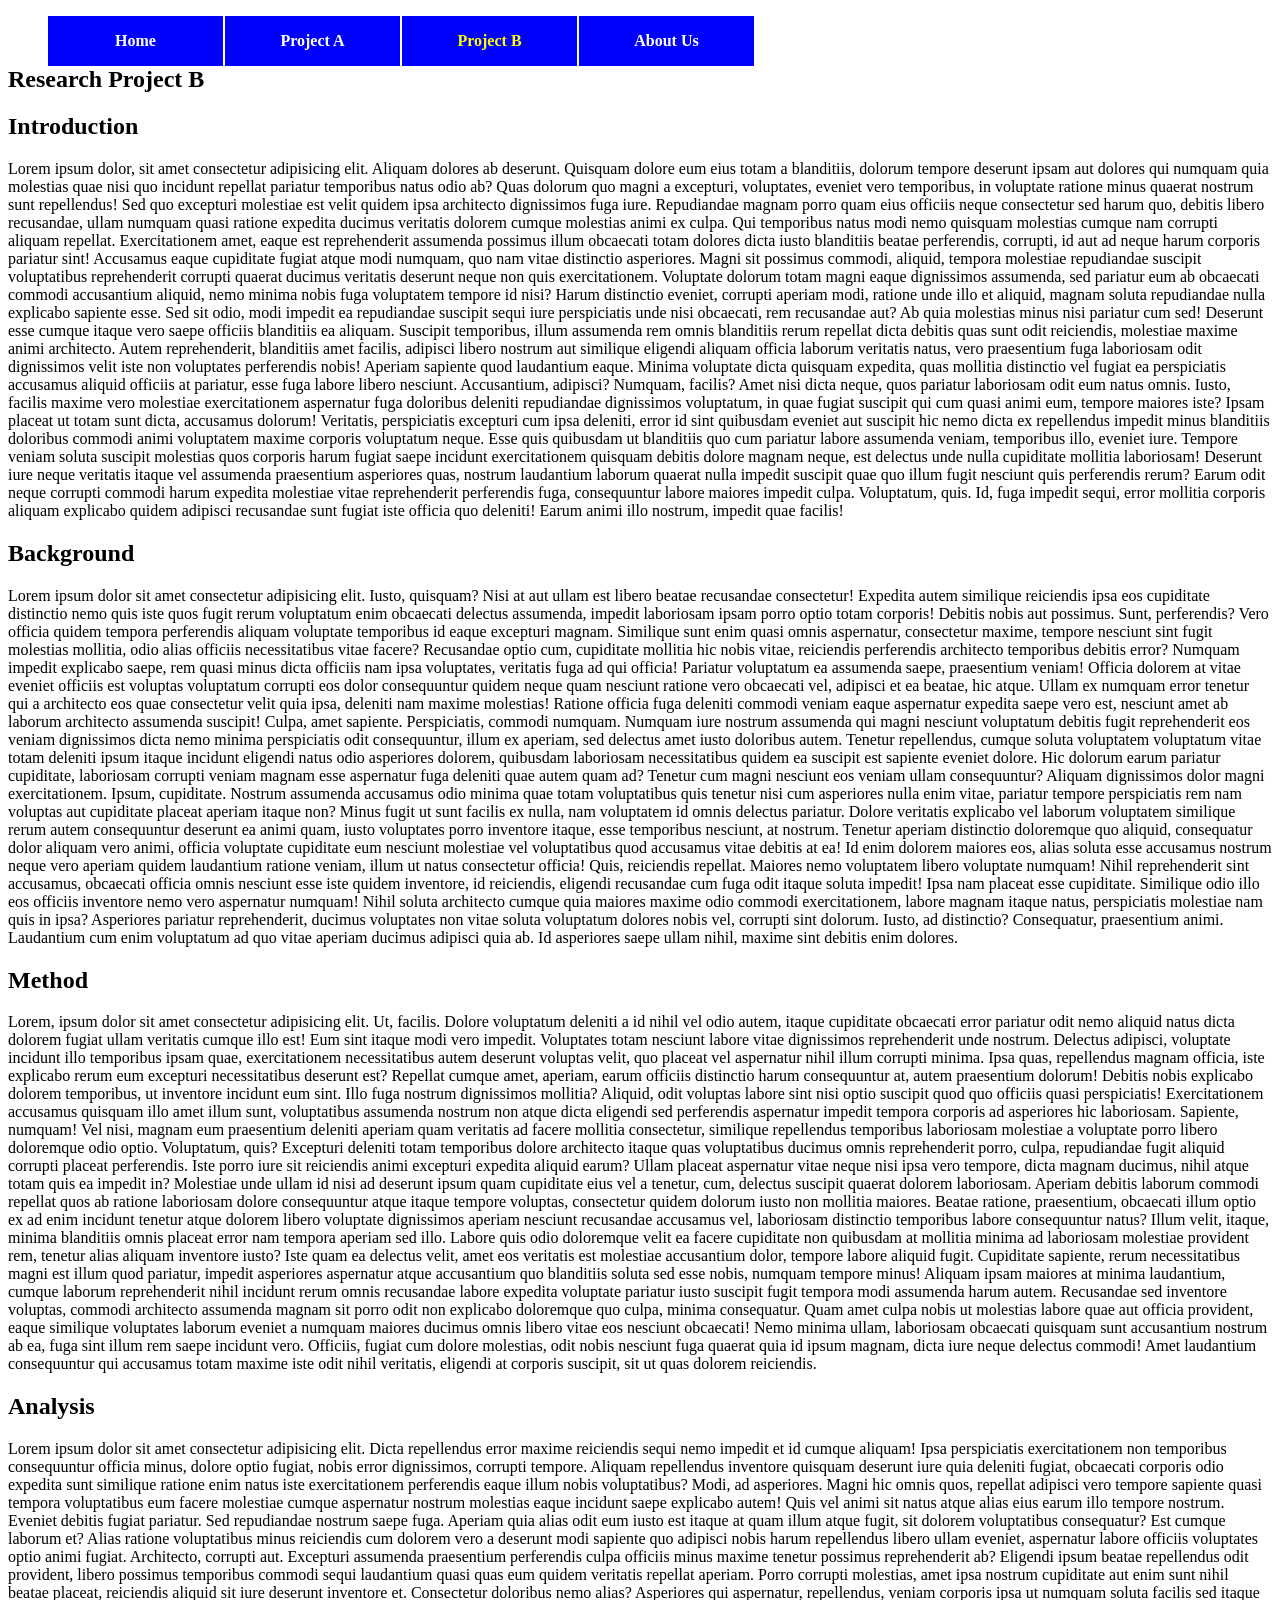
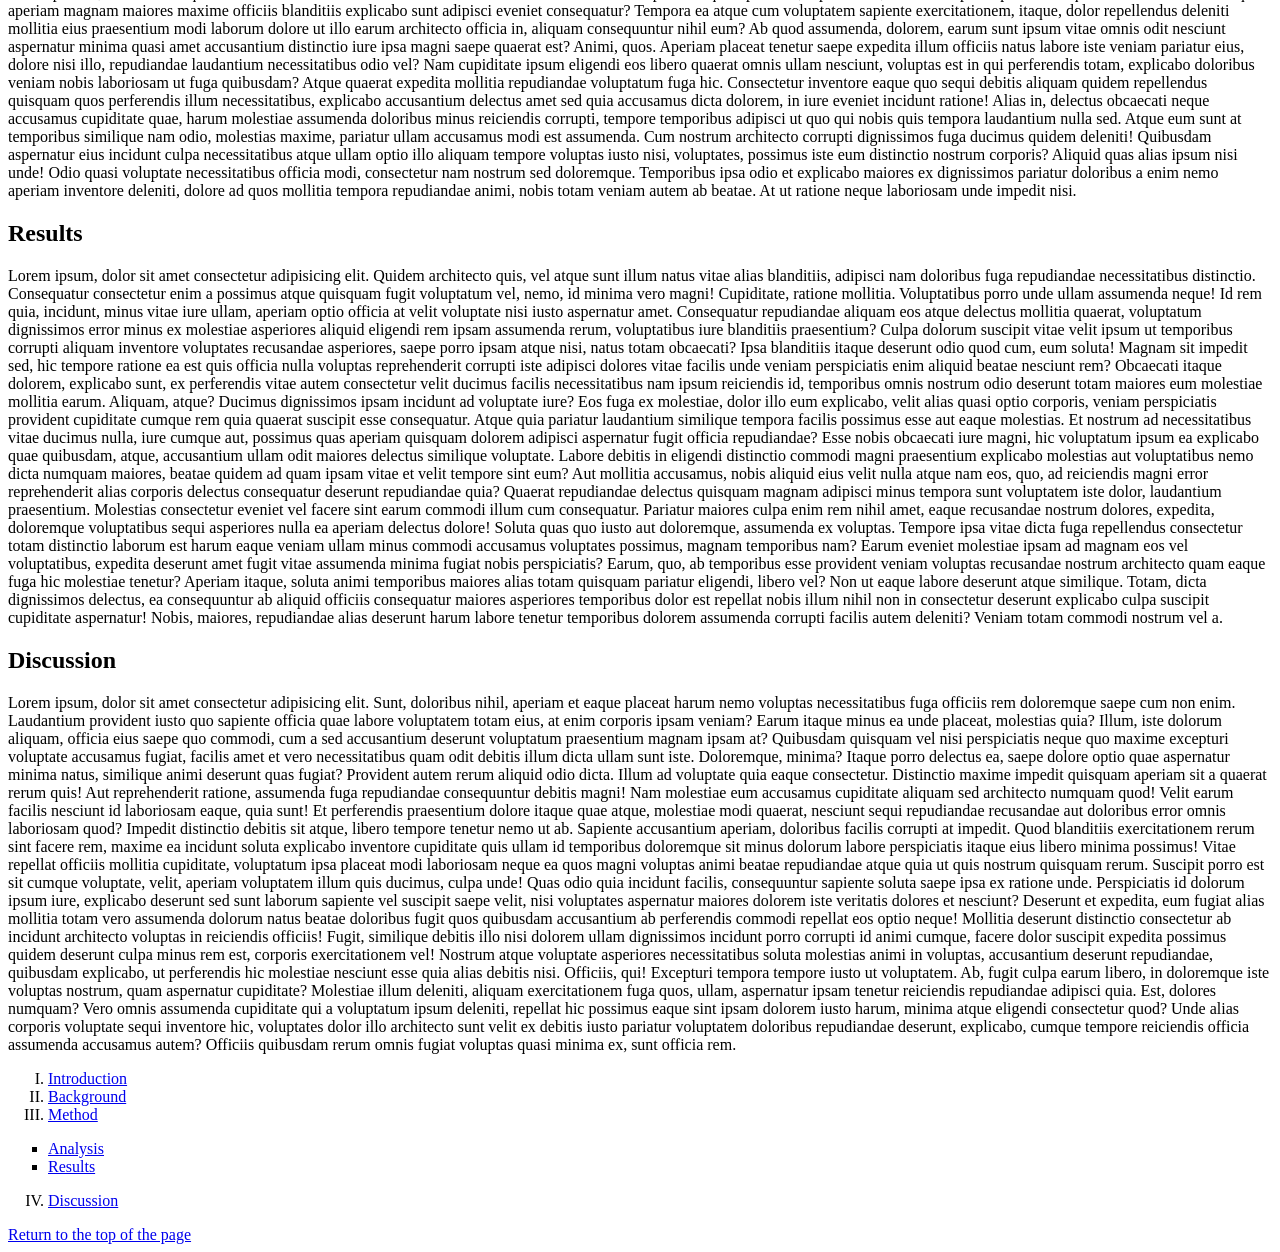
<file: menu.html>
<!DOCTYPE html>
<html lang="en">
    <head>
        <meta charset="utf-8">
        <meta name="description" content="Diamon Webb's personal web site at Sam Houston State University">
        <meta name="keywords" content="Diamon Webb, SHSU, Senior, MIS, Student">
        <title> Project | Diamon Webb </title>
        <link rel="stylesheet" href="college/styles/menu.css">
    </head>
    <body>
        <header>
            <nav id="nav_menu">
                <ul>
                    <li><a href="index.html">Home</a></li>
                    <li><a href="project.html">Project A</a></li>
                    <li><a href="menu.html" class="current">Project B</a></li>
                    <li><a href="#" class="lastitem">About Us</a></li>
                </ul>
            </nav>
        </header> 
    <article>
        <h1>Research Project B</h1>
        <h2 id="Introduction">Introduction</h2>
        <p>Lorem ipsum dolor, sit amet consectetur adipisicing elit. Aliquam dolores ab deserunt. Quisquam dolore eum eius totam a blanditiis, dolorum tempore deserunt ipsam aut dolores qui numquam quia molestias quae nisi quo incidunt repellat pariatur temporibus natus odio ab? Quas dolorum quo magni a excepturi, voluptates, eveniet vero temporibus, in voluptate ratione minus quaerat nostrum sunt repellendus! Sed quo excepturi molestiae est velit quidem ipsa architecto dignissimos fuga iure. Repudiandae magnam porro quam eius officiis neque consectetur sed harum quo, debitis libero recusandae, ullam numquam quasi ratione expedita ducimus veritatis dolorem cumque molestias animi ex culpa. Qui temporibus natus modi nemo quisquam molestias cumque nam corrupti aliquam repellat. Exercitationem amet, eaque est reprehenderit assumenda possimus illum obcaecati totam dolores dicta iusto blanditiis beatae perferendis, corrupti, id aut ad neque harum corporis pariatur sint! Accusamus eaque cupiditate fugiat atque modi numquam, quo nam vitae distinctio asperiores. Magni sit possimus commodi, aliquid, tempora molestiae repudiandae suscipit voluptatibus reprehenderit corrupti quaerat ducimus veritatis deserunt neque non quis exercitationem. Voluptate dolorum totam magni eaque dignissimos assumenda, sed pariatur eum ab obcaecati commodi accusantium aliquid, nemo minima nobis fuga voluptatem tempore id nisi? Harum distinctio eveniet, corrupti aperiam modi, ratione unde illo et aliquid, magnam soluta repudiandae nulla explicabo sapiente esse. Sed sit odio, modi impedit ea repudiandae suscipit sequi iure perspiciatis unde nisi obcaecati, rem recusandae aut? Ab quia molestias minus nisi pariatur cum sed! Deserunt esse cumque itaque vero saepe officiis blanditiis ea aliquam. Suscipit temporibus, illum assumenda rem omnis blanditiis rerum repellat dicta debitis quas sunt odit reiciendis, molestiae maxime animi architecto. Autem reprehenderit, blanditiis amet facilis, adipisci libero nostrum aut similique eligendi aliquam officia laborum veritatis natus, vero praesentium fuga laboriosam odit dignissimos velit iste non voluptates perferendis nobis! Aperiam sapiente quod laudantium eaque. Minima voluptate dicta quisquam expedita, quas mollitia distinctio vel fugiat ea perspiciatis accusamus aliquid officiis at pariatur, esse fuga labore libero nesciunt. Accusantium, adipisci? Numquam, facilis? Amet nisi dicta neque, quos pariatur laboriosam odit eum natus omnis. Iusto, facilis maxime vero molestiae exercitationem aspernatur fuga doloribus deleniti repudiandae dignissimos voluptatum, in quae fugiat suscipit qui cum quasi animi eum, tempore maiores iste? Ipsam placeat ut totam sunt dicta, accusamus dolorum! Veritatis, perspiciatis excepturi cum ipsa deleniti, error id sint quibusdam eveniet aut suscipit hic nemo dicta ex repellendus impedit minus blanditiis doloribus commodi animi voluptatem maxime corporis voluptatum neque. Esse quis quibusdam ut blanditiis quo cum pariatur labore assumenda veniam, temporibus illo, eveniet iure. Tempore veniam soluta suscipit molestias quos corporis harum fugiat saepe incidunt exercitationem quisquam debitis dolore magnam neque, est delectus unde nulla cupiditate mollitia laboriosam! Deserunt iure neque veritatis itaque vel assumenda praesentium asperiores quas, nostrum laudantium laborum quaerat nulla impedit suscipit quae quo illum fugit nesciunt quis perferendis rerum? Earum odit neque corrupti commodi harum expedita molestiae vitae reprehenderit perferendis fuga, consequuntur labore maiores impedit culpa. Voluptatum, quis. Id, fuga impedit sequi, error mollitia corporis aliquam explicabo quidem adipisci recusandae sunt fugiat iste officia quo deleniti! Earum animi illo nostrum, impedit quae facilis!</p>
        <h2 id="Background">Background</h2>
        <p>Lorem ipsum dolor sit amet consectetur adipisicing elit. Iusto, quisquam? Nisi at aut ullam est libero beatae recusandae consectetur! Expedita autem similique reiciendis ipsa eos cupiditate distinctio nemo quis iste quos fugit rerum voluptatum enim obcaecati delectus assumenda, impedit laboriosam ipsam porro optio totam corporis! Debitis nobis aut possimus. Sunt, perferendis? Vero officia quidem tempora perferendis aliquam voluptate temporibus id eaque excepturi magnam. Similique sunt enim quasi omnis aspernatur, consectetur maxime, tempore nesciunt sint fugit molestias mollitia, odio alias officiis necessitatibus vitae facere? Recusandae optio cum, cupiditate mollitia hic nobis vitae, reiciendis perferendis architecto temporibus debitis error? Numquam impedit explicabo saepe, rem quasi minus dicta officiis nam ipsa voluptates, veritatis fuga ad qui officia! Pariatur voluptatum ea assumenda saepe, praesentium veniam! Officia dolorem at vitae eveniet officiis est voluptas voluptatum corrupti eos dolor consequuntur quidem neque quam nesciunt ratione vero obcaecati vel, adipisci et ea beatae, hic atque. Ullam ex numquam error tenetur qui a architecto eos quae consectetur velit quia ipsa, deleniti nam maxime molestias! Ratione officia fuga deleniti commodi veniam eaque aspernatur expedita saepe vero est, nesciunt amet ab laborum architecto assumenda suscipit! Culpa, amet sapiente. Perspiciatis, commodi numquam. Numquam iure nostrum assumenda qui magni nesciunt voluptatum debitis fugit reprehenderit eos veniam dignissimos dicta nemo minima perspiciatis odit consequuntur, illum ex aperiam, sed delectus amet iusto doloribus autem. Tenetur repellendus, cumque soluta voluptatem voluptatum vitae totam deleniti ipsum itaque incidunt eligendi natus odio asperiores dolorem, quibusdam laboriosam necessitatibus quidem ea suscipit est sapiente eveniet dolore. Hic dolorum earum pariatur cupiditate, laboriosam corrupti veniam magnam esse aspernatur fuga deleniti quae autem quam ad? Tenetur cum magni nesciunt eos veniam ullam consequuntur? Aliquam dignissimos dolor magni exercitationem. Ipsum, cupiditate. Nostrum assumenda accusamus odio minima quae totam voluptatibus quis tenetur nisi cum asperiores nulla enim vitae, pariatur tempore perspiciatis rem nam voluptas aut cupiditate placeat aperiam itaque non? Minus fugit ut sunt facilis ex nulla, nam voluptatem id omnis delectus pariatur. Dolore veritatis explicabo vel laborum voluptatem similique rerum autem consequuntur deserunt ea animi quam, iusto voluptates porro inventore itaque, esse temporibus nesciunt, at nostrum. Tenetur aperiam distinctio doloremque quo aliquid, consequatur dolor aliquam vero animi, officia voluptate cupiditate eum nesciunt molestiae vel voluptatibus quod accusamus vitae debitis at ea! Id enim dolorem maiores eos, alias soluta esse accusamus nostrum neque vero aperiam quidem laudantium ratione veniam, illum ut natus consectetur officia! Quis, reiciendis repellat. Maiores nemo voluptatem libero voluptate numquam! Nihil reprehenderit sint accusamus, obcaecati officia omnis nesciunt esse iste quidem inventore, id reiciendis, eligendi recusandae cum fuga odit itaque soluta impedit! Ipsa nam placeat esse cupiditate. Similique odio illo eos officiis inventore nemo vero aspernatur numquam! Nihil soluta architecto cumque quia maiores maxime odio commodi exercitationem, labore magnam itaque natus, perspiciatis molestiae nam quis in ipsa? Asperiores pariatur reprehenderit, ducimus voluptates non vitae soluta voluptatum dolores nobis vel, corrupti sint dolorum. Iusto, ad distinctio? Consequatur, praesentium animi. Laudantium cum enim voluptatum ad quo vitae aperiam ducimus adipisci quia ab. Id asperiores saepe ullam nihil, maxime sint debitis enim dolores.</p>
        <h2 id="Method">Method</h2>
        <p>Lorem, ipsum dolor sit amet consectetur adipisicing elit. Ut, facilis. Dolore voluptatum deleniti a id nihil vel odio autem, itaque cupiditate obcaecati error pariatur odit nemo aliquid natus dicta dolorem fugiat ullam veritatis cumque illo est! Eum sint itaque modi vero impedit. Voluptates totam nesciunt labore vitae dignissimos reprehenderit unde nostrum. Delectus adipisci, voluptate incidunt illo temporibus ipsam quae, exercitationem necessitatibus autem deserunt voluptas velit, quo placeat vel aspernatur nihil illum corrupti minima. Ipsa quas, repellendus magnam officia, iste explicabo rerum eum excepturi necessitatibus deserunt est? Repellat cumque amet, aperiam, earum officiis distinctio harum consequuntur at, autem praesentium dolorum! Debitis nobis explicabo dolorem temporibus, ut inventore incidunt eum sint. Illo fuga nostrum dignissimos mollitia? Aliquid, odit voluptas labore sint nisi optio suscipit quod quo officiis quasi perspiciatis! Exercitationem accusamus quisquam illo amet illum sunt, voluptatibus assumenda nostrum non atque dicta eligendi sed perferendis aspernatur impedit tempora corporis ad asperiores hic laboriosam. Sapiente, numquam! Vel nisi, magnam eum praesentium deleniti aperiam quam veritatis ad facere mollitia consectetur, similique repellendus temporibus laboriosam molestiae a voluptate porro libero doloremque odio optio. Voluptatum, quis? Excepturi deleniti totam temporibus dolore architecto itaque quas voluptatibus ducimus omnis reprehenderit porro, culpa, repudiandae fugit aliquid corrupti placeat perferendis. Iste porro iure sit reiciendis animi excepturi expedita aliquid earum? Ullam placeat aspernatur vitae neque nisi ipsa vero tempore, dicta magnam ducimus, nihil atque totam quis ea impedit in? Molestiae unde ullam id nisi ad deserunt ipsum quam cupiditate eius vel a tenetur, cum, delectus suscipit quaerat dolorem laboriosam. Aperiam debitis laborum commodi repellat quos ab ratione laboriosam dolore consequuntur atque itaque tempore voluptas, consectetur quidem dolorum iusto non mollitia maiores. Beatae ratione, praesentium, obcaecati illum optio ex ad enim incidunt tenetur atque dolorem libero voluptate dignissimos aperiam nesciunt recusandae accusamus vel, laboriosam distinctio temporibus labore consequuntur natus? Illum velit, itaque, minima blanditiis omnis placeat error nam tempora aperiam sed illo. Labore quis odio doloremque velit ea facere cupiditate non quibusdam at mollitia minima ad laboriosam molestiae provident rem, tenetur alias aliquam inventore iusto? Iste quam ea delectus velit, amet eos veritatis est molestiae accusantium dolor, tempore labore aliquid fugit. Cupiditate sapiente, rerum necessitatibus magni est illum quod pariatur, impedit asperiores aspernatur atque accusantium quo blanditiis soluta sed esse nobis, numquam tempore minus! Aliquam ipsam maiores at minima laudantium, cumque laborum reprehenderit nihil incidunt rerum omnis recusandae labore expedita voluptate pariatur iusto suscipit fugit tempora modi assumenda harum autem. Recusandae sed inventore voluptas, commodi architecto assumenda magnam sit porro odit non explicabo doloremque quo culpa, minima consequatur. Quam amet culpa nobis ut molestias labore quae aut officia provident, eaque similique voluptates laborum eveniet a numquam maiores ducimus omnis libero vitae eos nesciunt obcaecati! Nemo minima ullam, laboriosam obcaecati quisquam sunt accusantium nostrum ab ea, fuga sint illum rem saepe incidunt vero. Officiis, fugiat cum dolore molestias, odit nobis nesciunt fuga quaerat quia id ipsum magnam, dicta iure neque delectus commodi! Amet laudantium consequuntur qui accusamus totam maxime iste odit nihil veritatis, eligendi at corporis suscipit, sit ut quas dolorem reiciendis.</p>
        <h2 id="Analysis">Analysis</h2>
        <p>Lorem ipsum dolor sit amet consectetur adipisicing elit. Dicta repellendus error maxime reiciendis sequi nemo impedit et id cumque aliquam! Ipsa perspiciatis exercitationem non temporibus consequuntur officia minus, dolore optio fugiat, nobis error dignissimos, corrupti tempore. Aliquam repellendus inventore quisquam deserunt iure quia deleniti fugiat, obcaecati corporis odio expedita sunt similique ratione enim natus iste exercitationem perferendis eaque illum nobis voluptatibus? Modi, ad asperiores. Magni hic omnis quos, repellat adipisci vero tempore sapiente quasi tempora voluptatibus eum facere molestiae cumque aspernatur nostrum molestias eaque incidunt saepe explicabo autem! Quis vel animi sit natus atque alias eius earum illo tempore nostrum. Eveniet debitis fugiat pariatur. Sed repudiandae nostrum saepe fuga. Aperiam quia alias odit eum iusto est itaque at quam illum atque fugit, sit dolorem voluptatibus consequatur? Est cumque laborum et? Alias ratione voluptatibus minus reiciendis cum dolorem vero a deserunt modi sapiente quo adipisci nobis harum repellendus libero ullam eveniet, aspernatur labore officiis voluptates optio animi fugiat. Architecto, corrupti aut. Excepturi assumenda praesentium perferendis culpa officiis minus maxime tenetur possimus reprehenderit ab? Eligendi ipsum beatae repellendus odit provident, libero possimus temporibus commodi sequi laudantium quasi quas eum quidem veritatis repellat aperiam. Porro corrupti molestias, amet ipsa nostrum cupiditate aut enim sunt nihil beatae placeat, reiciendis aliquid sit iure deserunt inventore et. Consectetur doloribus nemo alias? Asperiores qui aspernatur, repellendus, veniam corporis ipsa ut numquam soluta facilis sed itaque aperiam magnam maiores maxime officiis blanditiis explicabo sunt adipisci eveniet consequatur? Tempora ea atque cum voluptatem sapiente exercitationem, itaque, dolor repellendus deleniti mollitia eius praesentium modi laborum dolore ut illo earum architecto officia in, aliquam consequuntur nihil eum? Ab quod assumenda, dolorem, earum sunt ipsum vitae omnis odit nesciunt aspernatur minima quasi amet accusantium distinctio iure ipsa magni saepe quaerat est? Animi, quos. Aperiam placeat tenetur saepe expedita illum officiis natus labore iste veniam pariatur eius, dolore nisi illo, repudiandae laudantium necessitatibus odio vel? Nam cupiditate ipsum eligendi eos libero quaerat omnis ullam nesciunt, voluptas est in qui perferendis totam, explicabo doloribus veniam nobis laboriosam ut fuga quibusdam? Atque quaerat expedita mollitia repudiandae voluptatum fuga hic. Consectetur inventore eaque quo sequi debitis aliquam quidem repellendus quisquam quos perferendis illum necessitatibus, explicabo accusantium delectus amet sed quia accusamus dicta dolorem, in iure eveniet incidunt ratione! Alias in, delectus obcaecati neque accusamus cupiditate quae, harum molestiae assumenda doloribus minus reiciendis corrupti, tempore temporibus adipisci ut quo qui nobis quis tempora laudantium nulla sed. Atque eum sunt at temporibus similique nam odio, molestias maxime, pariatur ullam accusamus modi est assumenda. Cum nostrum architecto corrupti dignissimos fuga ducimus quidem deleniti! Quibusdam aspernatur eius incidunt culpa necessitatibus atque ullam optio illo aliquam tempore voluptas iusto nisi, voluptates, possimus iste eum distinctio nostrum corporis? Aliquid quas alias ipsum nisi unde! Odio quasi voluptate necessitatibus officia modi, consectetur nam nostrum sed doloremque. Temporibus ipsa odio et explicabo maiores ex dignissimos pariatur doloribus a enim nemo aperiam inventore deleniti, dolore ad quos mollitia tempora repudiandae animi, nobis totam veniam autem ab beatae. At ut ratione neque laboriosam unde impedit nisi.</p>
        <h2 id="Results">Results</h2>
        <p>Lorem ipsum, dolor sit amet consectetur adipisicing elit. Quidem architecto quis, vel atque sunt illum natus vitae alias blanditiis, adipisci nam doloribus fuga repudiandae necessitatibus distinctio. Consequatur consectetur enim a possimus atque quisquam fugit voluptatum vel, nemo, id minima vero magni! Cupiditate, ratione mollitia. Voluptatibus porro unde ullam assumenda neque! Id rem quia, incidunt, minus vitae iure ullam, aperiam optio officia at velit voluptate nisi iusto aspernatur amet. Consequatur repudiandae aliquam eos atque delectus mollitia quaerat, voluptatum dignissimos error minus ex molestiae asperiores aliquid eligendi rem ipsam assumenda rerum, voluptatibus iure blanditiis praesentium? Culpa dolorum suscipit vitae velit ipsum ut temporibus corrupti aliquam inventore voluptates recusandae asperiores, saepe porro ipsam atque nisi, natus totam obcaecati? Ipsa blanditiis itaque deserunt odio quod cum, eum soluta! Magnam sit impedit sed, hic tempore ratione ea est quis officia nulla voluptas reprehenderit corrupti iste adipisci dolores vitae facilis unde veniam perspiciatis enim aliquid beatae nesciunt rem? Obcaecati itaque dolorem, explicabo sunt, ex perferendis vitae autem consectetur velit ducimus facilis necessitatibus nam ipsum reiciendis id, temporibus omnis nostrum odio deserunt totam maiores eum molestiae mollitia earum. Aliquam, atque? Ducimus dignissimos ipsam incidunt ad voluptate iure? Eos fuga ex molestiae, dolor illo eum explicabo, velit alias quasi optio corporis, veniam perspiciatis provident cupiditate cumque rem quia quaerat suscipit esse consequatur. Atque quia pariatur laudantium similique tempora facilis possimus esse aut eaque molestias. Et nostrum ad necessitatibus vitae ducimus nulla, iure cumque aut, possimus quas aperiam quisquam dolorem adipisci aspernatur fugit officia repudiandae? Esse nobis obcaecati iure magni, hic voluptatum ipsum ea explicabo quae quibusdam, atque, accusantium ullam odit maiores delectus similique voluptate. Labore debitis in eligendi distinctio commodi magni praesentium explicabo molestias aut voluptatibus nemo dicta numquam maiores, beatae quidem ad quam ipsam vitae et velit tempore sint eum? Aut mollitia accusamus, nobis aliquid eius velit nulla atque nam eos, quo, ad reiciendis magni error reprehenderit alias corporis delectus consequatur deserunt repudiandae quia? Quaerat repudiandae delectus quisquam magnam adipisci minus tempora sunt voluptatem iste dolor, laudantium praesentium. Molestias consectetur eveniet vel facere sint earum commodi illum cum consequatur. Pariatur maiores culpa enim rem nihil amet, eaque recusandae nostrum dolores, expedita, doloremque voluptatibus sequi asperiores nulla ea aperiam delectus dolore! Soluta quas quo iusto aut doloremque, assumenda ex voluptas. Tempore ipsa vitae dicta fuga repellendus consectetur totam distinctio laborum est harum eaque veniam ullam minus commodi accusamus voluptates possimus, magnam temporibus nam? Earum eveniet molestiae ipsam ad magnam eos vel voluptatibus, expedita deserunt amet fugit vitae assumenda minima fugiat nobis perspiciatis? Earum, quo, ab temporibus esse provident veniam voluptas recusandae nostrum architecto quam eaque fuga hic molestiae tenetur? Aperiam itaque, soluta animi temporibus maiores alias totam quisquam pariatur eligendi, libero vel? Non ut eaque labore deserunt atque similique. Totam, dicta dignissimos delectus, ea consequuntur ab aliquid officiis consequatur maiores asperiores temporibus dolor est repellat nobis illum nihil non in consectetur deserunt explicabo culpa suscipit cupiditate aspernatur! Nobis, maiores, repudiandae alias deserunt harum labore tenetur temporibus dolorem assumenda corrupti facilis autem deleniti? Veniam totam commodi nostrum vel a.</p>
        <h2 id="Discussion">Discussion</h2>
        <p>Lorem ipsum, dolor sit amet consectetur adipisicing elit. Sunt, doloribus nihil, aperiam et eaque placeat harum nemo voluptas necessitatibus fuga officiis rem doloremque saepe cum non enim. Laudantium provident iusto quo sapiente officia quae labore voluptatem totam eius, at enim corporis ipsam veniam? Earum itaque minus ea unde placeat, molestias quia? Illum, iste dolorum aliquam, officia eius saepe quo commodi, cum a sed accusantium deserunt voluptatum praesentium magnam ipsam at? Quibusdam quisquam vel nisi perspiciatis neque quo maxime excepturi voluptate accusamus fugiat, facilis amet et vero necessitatibus quam odit debitis illum dicta ullam sunt iste. Doloremque, minima? Itaque porro delectus ea, saepe dolore optio quae aspernatur minima natus, similique animi deserunt quas fugiat? Provident autem rerum aliquid odio dicta. Illum ad voluptate quia eaque consectetur. Distinctio maxime impedit quisquam aperiam sit a quaerat rerum quis! Aut reprehenderit ratione, assumenda fuga repudiandae consequuntur debitis magni! Nam molestiae eum accusamus cupiditate aliquam sed architecto numquam quod! Velit earum facilis nesciunt id laboriosam eaque, quia sunt! Et perferendis praesentium dolore itaque quae atque, molestiae modi quaerat, nesciunt sequi repudiandae recusandae aut doloribus error omnis laboriosam quod? Impedit distinctio debitis sit atque, libero tempore tenetur nemo ut ab. Sapiente accusantium aperiam, doloribus facilis corrupti at impedit. Quod blanditiis exercitationem rerum sint facere rem, maxime ea incidunt soluta explicabo inventore cupiditate quis ullam id temporibus doloremque sit minus dolorum labore perspiciatis itaque eius libero minima possimus! Vitae repellat officiis mollitia cupiditate, voluptatum ipsa placeat modi laboriosam neque ea quos magni voluptas animi beatae repudiandae atque quia ut quis nostrum quisquam rerum. Suscipit porro est sit cumque voluptate, velit, aperiam voluptatem illum quis ducimus, culpa unde! Quas odio quia incidunt facilis, consequuntur sapiente soluta saepe ipsa ex ratione unde. Perspiciatis id dolorum ipsum iure, explicabo deserunt sed sunt laborum sapiente vel suscipit saepe velit, nisi voluptates aspernatur maiores dolorem iste veritatis dolores et nesciunt? Deserunt et expedita, eum fugiat alias mollitia totam vero assumenda dolorum natus beatae doloribus fugit quos quibusdam accusantium ab perferendis commodi repellat eos optio neque! Mollitia deserunt distinctio consectetur ab incidunt architecto voluptas in reiciendis officiis! Fugit, similique debitis illo nisi dolorem ullam dignissimos incidunt porro corrupti id animi cumque, facere dolor suscipit expedita possimus quidem deserunt culpa minus rem est, corporis exercitationem vel! Nostrum atque voluptate asperiores necessitatibus soluta molestias animi in voluptas, accusantium deserunt repudiandae, quibusdam explicabo, ut perferendis hic molestiae nesciunt esse quia alias debitis nisi. Officiis, qui! Excepturi tempora tempore iusto ut voluptatem. Ab, fugit culpa earum libero, in doloremque iste voluptas nostrum, quam aspernatur cupiditate? Molestiae illum deleniti, aliquam exercitationem fuga quos, ullam, aspernatur ipsam tenetur reiciendis repudiandae adipisci quia. Est, dolores numquam? Vero omnis assumenda cupiditate qui a voluptatum ipsum deleniti, repellat hic possimus eaque sint ipsam dolorem iusto harum, minima atque eligendi consectetur quod? Unde alias corporis voluptate sequi inventore hic, voluptates dolor illo architecto sunt velit ex debitis iusto pariatur voluptatem doloribus repudiandae deserunt, explicabo, cumque tempore reiciendis officia assumenda accusamus autem? Officiis quibusdam rerum omnis fugiat voluptas quasi minima ex, sunt officia rem.</p>
    </article>
    <aside>
        <nav>
            <ol>
                <li><a href="#Introduction">Introduction</a></li>
                <li><a href="#Background">Background</a></li>
                <li><a href="#Method">Method</a></li>
            </ol>
                <ul>
                    <li><a href="#Analysis">Analysis</a></li>
                    <li><a href="#Results">Results</a></li>
                </ul>
            <ol start="4">
                <li><a href="#Discussion">Discussion</a></li>
            </ol>
        </nav>
        <a href="https://diamonwebb.github.io/menu.html"> Return to the top of the page</a>
    </aside>
    </body>
</html>
</file>
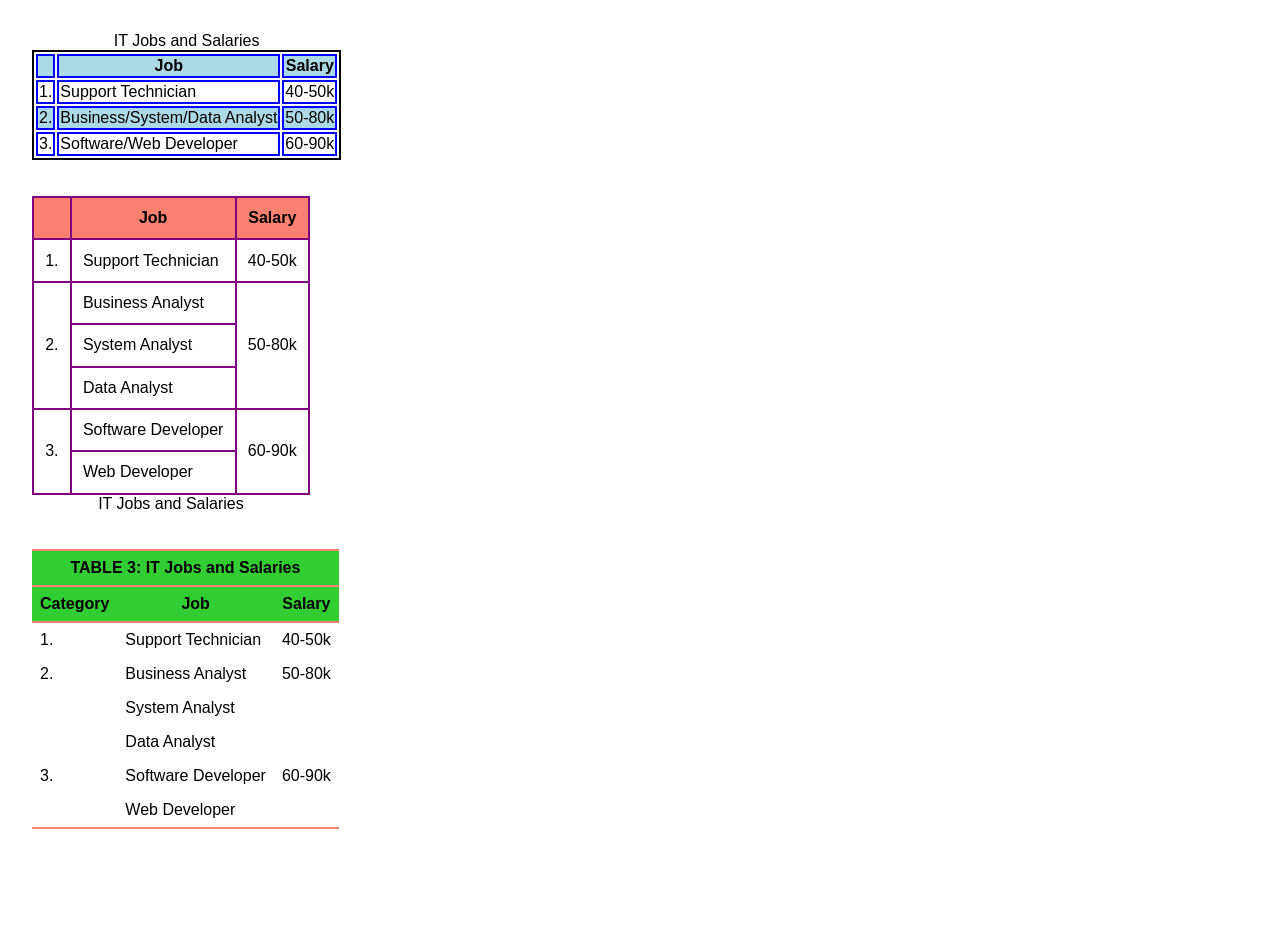
<file: table.html>
<!DOCTYPE html>
<html lang="en">
<head>
    <meta charset="UTF-8">
    <meta name="viewport" content="width=device-width, initial-scale=1.0">
    <title>Document</title>
    <link rel="stylesheet" href="college/styles/table.css">
</head>
<body>
    <table class="first">        
        <caption>IT Jobs and Salaries</caption>
        <tr>
            <th></th>
            <th>Job</th>
            <th>Salary</th>
        </tr>
        <tr>
            <td>1.</td>
            <td>Support Technician</td>
            <td>40-50k</td>
        </tr>
        <tr>
            <td>2.</td>
            <td>Business/System/Data Analyst</td>
            <td>50-80k</td>
        </tr>    
        <tr>
            <td>3.</td>
            <td>Software/Web Developer</td>
            <td>60-90k</td>
        </tr>        
       </table>
       <br><br>
    <table class="second">        
        <caption>IT Jobs and Salaries</caption>
        </tr>   
        <tr>
            <th></th>
            <th>Job</th>
            <th>Salary</th>
        </tr>
        <tr>
            <td>1.</td>
            <td>Support Technician</td>
            <td>40-50k</td>
        </tr>
        <tr>
            <td rowspan="3">2.</td>
            <td>Business Analyst</td>            
            <td rowspan="3">50-80k</td>
        </tr>    
        <tr>
            <td>System Analyst</td>  
        </tr>  
        <tr>
            <td>Data Analyst</td>  
        </tr> 
        <tr>
            <td rowspan="2">3.</td>
            <td>Software Developer</td>
            <td rowspan="2">60-90k</td>
        </tr>        
        <tr>
            <td>Web Developer</td>  
        </tr> 
        </table>
        <br><br>
    <table class="third">        
        <thead>
            <tr>
                <th colspan="3">TABLE 3: IT Jobs and Salaries</th>
            </tr>
            <tr>
                <th>Category</th>
                <th>Job</th>
                <th>Salary</th>
            </tr>
        </thead>
        <tbody>
            <tr>
                <td class="left">1.</td>
                <td>Support Technician</td>
                <td>40-50k</td>
            </tr>
            <tr>
                <td class="left" rowspan="3">2.</td>
                <td>Business Analyst</td>            
                <td class="right" rowspan="3">50-80k</td>
            </tr>    
            <tr>
                <td>System Analyst</td>  
            </tr>  
            <tr>
                <td>Data Analyst</td>  
            </tr> 
            <tr>
                <td class="left" rowspan="2">3.</td>
                <td>Software Developer</td>
                <td class="right" rowspan="2">60-90k</td>
            </tr>        
            <tr>
                <td>Web Developer</td>  
            </tr> 
        </tbody>
        </table>
        <br><br>
</body>
</html>
</file>
<file: college/styles/form.css>
fieldset {
    width: 40em;
    margin-top: 1em;
    margin-bottom: 1em;
    padding-top: .5em;
}
legend {
    color: #931420;
    font-weight: bold;
    font-size: 85%;
    margin-bottom: .5em;
}
label, input, select {
    font-size: 90%;
}
label {
    float: left;
    width: 9em;
    text-align: right;
}
input, select {
    margin-left: .5em;
    margin-bottom: .5em;
}
input:required {
    border: 3px solid red;
}
input:valid {
    border: 1px solid black;
}
input:invalid {
    box-shadow: none;
}
br {
    clear: both;
}
textarea {
    height: 5em;
    width: 35em;
}
#buttons input {
    width: 10em;
}
</file>
<file: college/styles/mainpage.css>
.mediaViewInfo {
	--web-view-name: Web 1920 – 1;
	--web-view-id: Web_1920__1;
	--web-scale-on-resize: true;
	--web-enable-deep-linking: true;
}
:root {
	--web-view-ids: Web_1920__1;
}
* {
	margin: 0;
	padding: 0;
	box-sizing: border-box;
	border: none;
}
#Web_1920__1 {
	position: absolute;
	width: 1920px;
	height: 5699px;
	background-color: rgba(251,251,251,1);
	overflow: hidden;
	--web-view-name: Web 1920 – 1;
	--web-view-id: Web_1920__1;
	--web-scale-on-resize: true;
	--web-enable-deep-linking: true;
}
#Rectangle_13 {
	fill: rgba(200,228,206,1);
	stroke: rgba(112,112,112,1);
	stroke-width: 1px;
	stroke-linejoin: miter;
	stroke-linecap: butt;
	stroke-miterlimit: 4;
	shape-rendering: auto;
}
.Rectangle_13 {
	position: absolute;
	overflow: visible;
	width: 1920px;
	height: 166px;
	left: 0px;
	top: 0px;
}
#LOGO {
	left: 147px;
	top: 47px;
	position: absolute;
	overflow: visible;
	width: 131px;
	white-space: nowrap;
	text-align: center;
	font-family: Futura;
	font-style: normal;
	font-weight: normal;
	font-size: 49px;
	color: rgba(112,112,112,1);
}
#Home {
	left: 616px;
	top: 63px;
	position: absolute;
	overflow: visible;
	width: 53px;
	white-space: nowrap;
	text-align: center;
	font-family: Futura;
	font-style: normal;
	font-weight: normal;
	font-size: 22px;
	color: rgba(112,112,112,1);
}
#About {
	left: 807px;
	top: 63px;
	position: absolute;
	overflow: visible;
	width: 53px;
	white-space: nowrap;
	text-align: center;
	font-family: Futura;
	font-style: normal;
	font-weight: normal;
	font-size: 22px;
	color: rgba(112,112,112,1);
}
#Inquire {
	left: 1247px;
	top: 63px;
	position: absolute;
	overflow: visible;
	width: 59px;
	white-space: nowrap;
	text-align: center;
	font-family: Futura;
	font-style: normal;
	font-weight: normal;
	font-size: 22px;
	color: rgba(112,112,112,1);
}
#Services {
	left: 1019px;
	top: 63px;
	position: absolute;
	overflow: visible;
	width: 71px;
	white-space: nowrap;
	text-align: center;
	font-family: Futura;
	font-style: normal;
	font-weight: normal;
	font-size: 22px;
	color: rgba(112,112,112,1);
}
#n__minimal___unique {
	left: 675px;
	top: 448px;
	position: absolute;
	overflow: visible;
	width: 571px;
	white-space: nowrap;
	text-align: center;
	font-family: Ferly;
	font-style: normal;
	font-weight: normal;
	font-size: 119px;
	color: rgba(112,112,112,1);
}
#Rectangle_2 {
	fill: rgba(255,255,255,1);
	stroke: rgba(112,112,112,1);
	stroke-width: 1px;
	stroke-linejoin: miter;
	stroke-linecap: butt;
	stroke-miterlimit: 4;
	shape-rendering: auto;
}
.Rectangle_2 {
	position: absolute;
	overflow: visible;
	width: 252px;
	height: 65px;
	left: 834px;
	top: 767px;
}
#Learn_More {
	left: 910px;
	top: 786px;
	position: absolute;
	overflow: visible;
	width: 101px;
	white-space: nowrap;
	text-align: center;
	font-family: Futura;
	font-style: normal;
	font-weight: normal;
	font-size: 22px;
	color: rgba(112,112,112,1);
}
#Text {
	left: 1169px;
	top: 496px;
	position: absolute;
	overflow: visible;
	width: 77px;
	white-space: nowrap;
	text-align: center;
	font-family: Ferly;
	font-style: normal;
	font-weight: normal;
	font-size: 122px;
	color: rgba(112,112,112,1);
}
#Rectangle_5 {
	fill: rgba(255,255,255,1);
	stroke: rgba(112,112,112,1);
	stroke-width: 1px;
	stroke-linejoin: miter;
	stroke-linecap: butt;
	stroke-miterlimit: 4;
	shape-rendering: auto;
}
.Rectangle_5 {
	position: absolute;
	overflow: visible;
	width: 415px;
	height: 313px;
	left: 141.75px;
	top: 1284px;
}
#Rectangle_6 {
	fill: rgba(255,255,255,1);
	stroke: rgba(112,112,112,1);
	stroke-width: 1px;
	stroke-linejoin: miter;
	stroke-linecap: butt;
	stroke-miterlimit: 4;
	shape-rendering: auto;
}
.Rectangle_6 {
	position: absolute;
	overflow: visible;
	width: 738px;
	height: 566px;
	left: 187.75px;
	top: 1327px;
}
#Hi_Im_Diamon {
	left: 993.75px;
	top: 1299px;
	position: absolute;
	overflow: visible;
	width: 429px;
	white-space: nowrap;
	text-align: center;
	font-family: Ferly;
	font-style: normal;
	font-weight: normal;
	font-size: 65px;
	color: rgba(112,112,112,1);
}
#Line_1 {
	fill: transparent;
	stroke: rgba(112,112,112,1);
	stroke-width: 1px;
	stroke-linejoin: miter;
	stroke-linecap: butt;
	stroke-miterlimit: 4;
	shape-rendering: auto;
}
.Line_1 {
	overflow: visible;
	position: absolute;
	width: 519px;
	height: 1px;
	left: 1493.25px;
	top: 1327.5px;
	transform: matrix(1,0,0,1,0,0);
}
#Lorem_ipsum_dolor_sit_amet_con {
	left: 993.75px;
	top: 1398px;
	position: absolute;
	overflow: visible;
	width: 874px;
	height: 424px;
	text-align: left;
	font-family: Futura;
	font-style: normal;
	font-weight: lighter;
	font-size: 32px;
	color: rgba(112,112,112,1);
}
#Rectangle_3 {
	fill: rgba(255,255,255,1);
	stroke: rgba(112,112,112,1);
	stroke-width: 1px;
	stroke-linejoin: miter;
	stroke-linecap: butt;
	stroke-miterlimit: 4;
	shape-rendering: auto;
}
.Rectangle_3 {
	position: absolute;
	overflow: visible;
	width: 252px;
	height: 65px;
	left: 1092.75px;
	top: 1800px;
}
#Rectangle_4 {
	fill: rgba(255,255,255,1);
	stroke: rgba(112,112,112,1);
	stroke-width: 1px;
	stroke-linejoin: miter;
	stroke-linecap: butt;
	stroke-miterlimit: 4;
	shape-rendering: auto;
}
.Rectangle_4 {
	position: absolute;
	overflow: visible;
	width: 252px;
	height: 65px;
	left: 1516.75px;
	top: 1801px;
}
#Services_z {
	left: 1183.75px;
	top: 1819px;
	position: absolute;
	overflow: visible;
	width: 71px;
	white-space: nowrap;
	text-align: center;
	font-family: Futura;
	font-style: normal;
	font-weight: normal;
	font-size: 22px;
	color: rgba(112,112,112,1);
}
#Inquire_ {
	left: 1613.75px;
	top: 1820px;
	position: absolute;
	overflow: visible;
	width: 59px;
	white-space: nowrap;
	text-align: center;
	font-family: Futura ;
	font-style: normal;
	font-weight: normal;
	font-size: 22px;
	color: rgba(112,112,112,1);
}
#Specializing_in {
	left: 857px;
	top: 409px;
	position: absolute;
	overflow: visible;
	width: 207px;
	white-space: nowrap;
	line-height: 25px;
	margin-top: -2.5px;
	text-align: center;
	font-family: Futura ;
	font-style: normal;
	font-weight: normal;
	font-size: 20px;
	color: rgba(112,112,112,1);
	letter-spacing: 2px;
	text-transform: uppercase;
}
#Designs {
	left: 894px;
	top: 649px;
	position: absolute;
	overflow: visible;
	width: 133px;
	white-space: nowrap;
	text-align: center;
	font-family: Futura ;
	font-style: normal;
	font-weight: normal;
	font-size: 25px;
	color: rgba(112,112,112,1);
	letter-spacing: 2px;
	text-transform: uppercase;
}
#Rectangle_26 {
	fill: rgba(255,255,255,1);
	stroke: rgba(112,112,112,1);
	stroke-width: 1px;
	stroke-linejoin: miter;
	stroke-linecap: butt;
	stroke-miterlimit: 4;
	shape-rendering: auto;
}
.Rectangle_26 {
	position: absolute;
	overflow: visible;
	width: 622px;
	height: 778px;
	left: 266px;
	top: 2353px;
}
#Rectangle_30 {
	fill: rgba(255,255,255,1);
	stroke: rgba(112,112,112,1);
	stroke-width: 1px;
	stroke-linejoin: miter;
	stroke-linecap: butt;
	stroke-miterlimit: 4;
	shape-rendering: auto;
}
.Rectangle_30 {
	position: absolute;
	overflow: visible;
	width: 622px;
	height: 778px;
	left: 1030px;
	top: 2353px;
}
#Line_3 {
	fill: transparent;
	stroke: rgba(112,112,112,1);
	stroke-width: 1px;
	stroke-linejoin: miter;
	stroke-linecap: butt;
	stroke-miterlimit: 4;
	shape-rendering: auto;
}
.Line_3 {
	overflow: visible;
	position: absolute;
	width: 3px;
	height: 454.004px;
	left: 960.5px;
	top: 2515.5px;
	transform: matrix(1,0,0,1,0,0);
}
#Rectangle_31 {
	fill: rgba(255,255,255,1);
	stroke: rgba(112,112,112,1);
	stroke-width: 1px;
	stroke-linejoin: miter;
	stroke-linecap: butt;
	stroke-miterlimit: 4;
	shape-rendering: auto;
}
.Rectangle_31 {
	position: absolute;
	overflow: visible;
	width: 622px;
	height: 778px;
	left: 269px;
	top: 3330px;
}
#Rectangle_32 {
	fill: rgba(255,255,255,1);
	stroke: rgba(112,112,112,1);
	stroke-width: 1px;
	stroke-linejoin: miter;
	stroke-linecap: butt;
	stroke-miterlimit: 4;
	shape-rendering: auto;
}
.Rectangle_32 {
	position: absolute;
	overflow: visible;
	width: 622px;
	height: 778px;
	left: 1033px;
	top: 3330px;
}
#Line_4 {
	fill: transparent;
	stroke: rgba(112,112,112,1);
	stroke-width: 1px;
	stroke-linejoin: miter;
	stroke-linecap: butt;
	stroke-miterlimit: 4;
	shape-rendering: auto;
}
.Line_4 {
	overflow: visible;
	position: absolute;
	width: 3px;
	height: 454.004px;
	left: 963.5px;
	top: 3492.5px;
	transform: matrix(1,0,0,1,0,0);
}
#Line_5 {
	fill: transparent;
	stroke: rgba(112,112,112,1);
	stroke-width: 1px;
	stroke-linejoin: miter;
	stroke-linecap: butt;
	stroke-miterlimit: 4;
	shape-rendering: auto;
}
.Line_5 {
	overflow: visible;
	position: absolute;
	width: 551.502px;
	height: 2px;
	left: 686.25px;
	top: 3238.5px;
	transform: matrix(1,0,0,1,0,0);
}
#Branding {
	left: 305px;
	top: 3036px;
	position: absolute;
	overflow: visible;
	width: 292px;
	white-space: nowrap;
	text-align: left;
	font-family: Ferly;
	font-style: normal;
	font-weight: normal;
	font-size: 65px;
	color: rgba(112,112,112,1);
}
#Social_media_management {
	left: 305px;
	top: 3966px;
	position: absolute;
	overflow: visible;
	width: 416px;
	white-space: nowrap;
	text-align: left;
	font-family: Ferly;
	font-style: normal;
	font-weight: normal;
	font-size: 65px;
	color: rgba(112,112,112,1);
}
#Marketing_Material {
	left: 1077px;
	top: 2981px;
	position: absolute;
	overflow: visible;
	width: 343px;
	white-space: nowrap;
	text-align: left;
	font-family: Ferly;
	font-style: normal;
	font-weight: normal;
	font-size: 65px;
	color: rgba(112,112,112,1);
}
#PACKAGES {
	left: 1077px;
	top: 4005px;
	position: absolute;
	overflow: visible;
	width: 293px;
	white-space: nowrap;
	text-align: left;
	font-family: Ferly;
	font-style: normal;
	font-weight: normal;
	font-size: 65px;
	color: rgba(112,112,112,1);
}
#Line_6 {
	fill: transparent;
	stroke: rgba(112,112,112,1);
	stroke-width: 1px;
	stroke-linejoin: miter;
	stroke-linecap: butt;
	stroke-miterlimit: 4;
	shape-rendering: auto;
}
.Line_6 {
	overflow: visible;
	position: absolute;
	width: 519px;
	height: 1px;
	left: 0.5px;
	top: 2216.5px;
	transform: matrix(1,0,0,1,0,0);
}
#Line_7 {
	fill: transparent;
	stroke: rgba(112,112,112,1);
	stroke-width: 1px;
	stroke-linejoin: miter;
	stroke-linecap: butt;
	stroke-miterlimit: 4;
	shape-rendering: auto;
}
.Line_7 {
	overflow: visible;
	position: absolute;
	width: 519px;
	height: 1px;
	left: 1401px;
	top: 2216.5px;
	transform: matrix(1,0,0,1,0,0);
}
#We_offer {
	left: 726px;
	top: 2174px;
	position: absolute;
	overflow: visible;
	width: 469px;
	white-space: nowrap;
	text-align: center;
	font-family: Ferly;
	font-style: normal;
	font-weight: normal;
	font-size: 99px;
	color: rgba(112,112,112,1);
}
#Rectangle_34 {
	fill: rgba(200,228,206,1);
	stroke: rgba(112,112,112,1);
	stroke-width: 1px;
	stroke-linejoin: miter;
	stroke-linecap: butt;
	stroke-miterlimit: 4;
	shape-rendering: auto;
}
.Rectangle_34 {
	position: absolute;
	overflow: visible;
	width: 1920px;
	height: 331px;
	left: 0px;
	top: 5368px;
}
#LOGO_bi {
	left: 279px;
	top: 5452px;
	position: absolute;
	overflow: visible;
	width: 139px;
	white-space: nowrap;
	text-align: center;
	font-family: Helvetica Neue;
	font-style: normal;
	font-weight: normal;
	font-size: 49px;
	color: rgba(112,112,112,1);
}
#Home_bj {
	left: 775px;
	top: 5452px;
	position: absolute;
	overflow: visible;
	width: 53px;
	white-space: nowrap;
	text-align: center;
	font-family: Futura ;
	font-style: normal;
	font-weight: normal;
	font-size: 22px;
	color: rgba(112,112,112,1);
}
#About_bk {
	left: 871px;
	top: 5452px;
	position: absolute;
	overflow: visible;
	width: 55px;
	white-space: nowrap;
	text-align: center;
	font-family: Futura;
	font-style: normal;
	font-weight: normal;
	font-size: 22px;
	color: rgba(112,112,112,1);
}
#Inquire_bl {
	left: 1085px;
	top: 5452px;
	position: absolute;
	overflow: visible;
	width: 61px;
	white-space: nowrap;
	text-align: center;
	font-family: Futura ;
	font-style: normal;
	font-weight: normal;
	font-size: 22px;
	color: rgba(112,112,112,1);
}
#Services_bm {
	left: 969px;
	top: 5452px;
	position: absolute;
	overflow: visible;
	width: 73px;
	white-space: nowrap;
	text-align: center;
	font-family: Futura ;
	font-style: normal;
	font-weight: normal;
	font-size: 22px;
	color: rgba(112,112,112,1);
}
#Icon_akar-facebook-fill {
	fill: rgba(0,0,0,1);
}
.Icon_akar-facebook-fill {
	overflow: visible;
	position: absolute;
	width: 36px;
	height: 36px;
	left: 308px;
	top: 5548px;
	transform: matrix(1,0,0,1,0,0);
}
#Icon_akar-instagram-fill {
	fill: rgba(0,0,0,1);
}
.Icon_akar-instagram-fill {
	overflow: visible;
	position: absolute;
	width: 35px;
	height: 35px;
	left: 354px;
	top: 5549px;
	transform: matrix(1,0,0,1,0,0);
}
#SITE_BY_CHRISTEL_AESTHETIC_DES {
	left: 783px;
	top: 5582px;
	position: absolute;
	overflow: visible;
	width: 355px;
	white-space: nowrap;
	text-align: center;
	font-family: Futura ;
	font-style: normal;
	font-weight: normal;
	font-size: 22px;
	color: rgba(112,112,112,1);
}
#Our_Policy {
	left: 911px;
	top: 5514px;
	position: absolute;
	overflow: visible;
	width: 99px;
	white-space: nowrap;
	text-align: center;
	font-family: Futura ;
	font-style: normal;
	font-weight: normal;
	font-size: 22px;
	color: rgba(112,112,112,1);
}
#our_work {
	left: 113px;
	top: 4408px;
	position: absolute;
	overflow: visible;
	width: 502px;
	white-space: nowrap;
	text-align: left;
	font-family: Ferly;
	font-style: normal;
	font-weight: normal;
	font-size: 99px;
	color: rgba(112,112,112,1);
}
#Rectangle_36 {
	fill: rgba(255,255,255,1);
	stroke: rgba(112,112,112,1);
	stroke-width: 1px;
	stroke-linejoin: miter;
	stroke-linecap: butt;
	stroke-miterlimit: 4;
	shape-rendering: auto;
}
.Rectangle_36 {
	position: absolute;
	overflow: visible;
	width: 608px;
	height: 488px;
	left: 113px;
	top: 4606px;
}
#Rectangle_37 {
	fill: rgba(255,255,255,1);
	stroke: rgba(112,112,112,1);
	stroke-width: 1px;
	stroke-linejoin: miter;
	stroke-linecap: butt;
	stroke-miterlimit: 4;
	shape-rendering: auto;
}
.Rectangle_37 {
	position: absolute;
	overflow: visible;
	width: 608px;
	height: 488px;
	left: 1190px;
	top: 4606px;
}
#Rectangle_35 {
	fill: rgba(255,255,255,1);
	stroke: rgba(112,112,112,1);
	stroke-width: 1px;
	stroke-linejoin: miter;
	stroke-linecap: butt;
	stroke-miterlimit: 4;
	shape-rendering: auto;
}
.Rectangle_35 {
	position: absolute;
	overflow: visible;
	width: 608px;
	height: 488px;
	left: 656px;
	top: 4606px;
}
#Rectangle_38 {
	fill: rgba(255,255,255,1);
	stroke: rgba(112,112,112,1);
	stroke-width: 1px;
	stroke-linejoin: miter;
	stroke-linecap: butt;
	stroke-miterlimit: 4;
	shape-rendering: auto;
}
.Rectangle_38 {
	position: absolute;
	overflow: visible;
	width: 252px;
	height: 65px;
	left: 834px;
	top: 5200px;
}
#Portfolio {
	left: 925px;
	top: 5219px;
	position: absolute;
	overflow: visible;
	width: 71px;
	white-space: nowrap;
	text-align: center;
	font-family: Futura ;
	font-style: normal;
	font-weight: normal;
	font-size: 22px;
	color: rgba(112,112,112,1);
}
#Rectangle_39 {
	fill: transparent;
	stroke: rgba(112,112,112,1);
	stroke-width: 1px;
	stroke-linejoin: miter;
	stroke-linecap: butt;
	stroke-miterlimit: 4;
	shape-rendering: auto;
}
.Rectangle_39 {
	position: absolute;
	overflow: visible;
	width: 1920px;
	height: 928px;
	left: 0px;
	top: 166px;
}
#Line_8 {
	fill: transparent;
	stroke: rgba(112,112,112,1);
	stroke-width: 1px;
	stroke-linejoin: miter;
	stroke-linecap: butt;
	stroke-miterlimit: 4;
	shape-rendering: auto;
}
.Line_8 {
	overflow: visible;
	position: absolute;
	width: 1920.005px;
	height: 10px;
	left: 0px;
	top: 4279px;
	transform: matrix(1,0,0,1,0,0);
}
#Date_Picker {
	position: absolute;
	width: 144px;
	height: 48px;
	left: 1528px;
	top: 791px;
	overflow: visible;
}
#METADATA {
	display: none;
	left: 0px;
	top: -9px;
	position: absolute;
	overflow: hidden;
	width: 11px;
	height: 10px;
	text-align: left;
	font-family: Arial;
	font-style: normal;
	font-weight: normal;
	font-size: 3px;
}
#Calendar {
	position: absolute;
	width: 320px;
	height: 320px;
	left: 0px;
	top: 56px;
	display: none;
	overflow: visible;
}
#METADATA_b {
	display: none;
	left: 0px;
	top: -9px;
	position: absolute;
	overflow: hidden;
	width: 11px;
	height: 10px;
	text-align: left;
	font-family: Arial;
	font-style: normal;
	font-weight: normal;
	font-size: 3px;
}
#Card {
	position: absolute;
	width: 320px;
	height: 320px;
	left: 0px;
	top: 0px;
	overflow: visible;
}
#METADATA_ca {
	display: none;
	left: 0px;
	top: -9px;
	position: absolute;
	overflow: hidden;
	width: 11px;
	height: 10px;
	text-align: left;
	font-family: Arial;
	font-style: normal;
	font-weight: normal;
	font-size: 3px;
}
#Area {
	fill: rgba(255,255,255,1);
	stroke: rgba(62,62,62,1);
	stroke-width: 2px;
	stroke-linejoin: miter;
	stroke-linecap: butt;
	stroke-miterlimit: 4;
	shape-rendering: auto;
}
.Area {
	filter: drop-shadow(8px 8px 0px rgba(0, 0, 0, 0.102));
	position: absolute;
	overflow: visible;
	width: 328px;
	height: 328px;
	left: 0px;
	top: 0px;
}
#Days {
	position: absolute;
	width: 280px;
	height: 200px;
	left: 20px;
	top: 100px;
	overflow: visible;
}
#METADATA_cb {
	display: none;
	left: 0px;
	top: -9px;
	position: absolute;
	overflow: hidden;
	width: 11px;
	height: 10px;
	text-align: left;
	font-family: Arial;
	font-style: normal;
	font-weight: normal;
	font-size: 3px;
}
#Day {
	position: absolute;
	width: 40px;
	height: 40px;
	left: 0px;
	top: 0px;
	overflow: visible;
}
#METADATA_cc {
	display: none;
	left: 0px;
	top: -9px;
	position: absolute;
	overflow: hidden;
	width: 11px;
	height: 10px;
	text-align: left;
	font-family: Arial;
	font-style: normal;
	font-weight: normal;
	font-size: 3px;
}
#Area_ca {
	opacity: 0.001;
	fill: rgba(255,255,255,1);
}
.Area_ca {
	position: absolute;
	overflow: visible;
	width: 40px;
	height: 40px;
	left: 0px;
	top: 0px;
}
#Value {
	left: 12px;
	top: 11px;
	position: absolute;
	overflow: visible;
	width: 17px;
	white-space: nowrap;
	line-height: 24px;
	margin-top: -5.5px;
	text-align: center;
	font-family: Noto Sans;
	font-style: normal;
	font-weight: bold;
	font-size: 13px;
	color: rgba(207,207,207,1);
	letter-spacing: 0.4px;
	text-transform: uppercase;
}
#Day_cc {
	position: absolute;
	width: 40px;
	height: 40px;
	left: 120px;
	top: 160px;
	overflow: visible;
}
#METADATA_cd {
	display: none;
	left: 0px;
	top: -9px;
	position: absolute;
	overflow: hidden;
	width: 11px;
	height: 10px;
	text-align: left;
	font-family: Arial;
	font-style: normal;
	font-weight: normal;
	font-size: 3px;
}
#Area_ce {
	opacity: 0.001;
	fill: rgba(255,255,255,1);
}
.Area_ce {
	position: absolute;
	overflow: visible;
	width: 40px;
	height: 40px;
	left: 0px;
	top: 0px;
}
#Value_cf {
	left: 12px;
	top: 11px;
	position: absolute;
	overflow: visible;
	width: 17px;
	white-space: nowrap;
	line-height: 24px;
	margin-top: -5.5px;
	text-align: center;
	font-family: Noto Sans;
	font-style: normal;
	font-weight: bold;
	font-size: 13px;
	color: rgba(207,207,207,1);
	letter-spacing: 0.4px;
	text-transform: uppercase;
}
#Day_cg {
	position: absolute;
	width: 40px;
	height: 40px;
	left: 160px;
	top: 160px;
	overflow: visible;
}
#METADATA_ch {
	display: none;
	left: 0px;
	top: -9px;
	position: absolute;
	overflow: hidden;
	width: 11px;
	height: 10px;
	text-align: left;
	font-family: Arial;
	font-style: normal;
	font-weight: normal;
	font-size: 3px;
}
#Area_ci {
	opacity: 0.001;
	fill: rgba(255,255,255,1);
}
.Area_ci {
	position: absolute;
	overflow: visible;
	width: 40px;
	height: 40px;
	left: 0px;
	top: 0px;
}
#Value_cj {
	left: 12px;
	top: 11px;
	position: absolute;
	overflow: visible;
	width: 17px;
	white-space: nowrap;
	line-height: 24px;
	margin-top: -5.5px;
	text-align: center;
	font-family: Noto Sans;
	font-style: normal;
	font-weight: bold;
	font-size: 13px;
	color: rgba(207,207,207,1);
	letter-spacing: 0.4px;
	text-transform: uppercase;
}
#Day_ck {
	position: absolute;
	width: 40px;
	height: 40px;
	left: 200px;
	top: 160px;
	overflow: visible;
}
#METADATA_cl {
	display: none;
	left: 0px;
	top: -9px;
	position: absolute;
	overflow: hidden;
	width: 11px;
	height: 10px;
	text-align: left;
	font-family: Arial;
	font-style: normal;
	font-weight: normal;
	font-size: 3px;
}
#Area_cm {
	opacity: 0.001;
	fill: rgba(255,255,255,1);
}
.Area_cm {
	position: absolute;
	overflow: visible;
	width: 40px;
	height: 40px;
	left: 0px;
	top: 0px;
}
#Value_cn {
	left: 12px;
	top: 11px;
	position: absolute;
	overflow: visible;
	width: 17px;
	white-space: nowrap;
	line-height: 24px;
	margin-top: -5.5px;
	text-align: center;
	font-family: Noto Sans;
	font-style: normal;
	font-weight: bold;
	font-size: 13px;
	color: rgba(207,207,207,1);
	letter-spacing: 0.4px;
	text-transform: uppercase;
}
#Day_co {
	position: absolute;
	width: 40px;
	height: 40px;
	left: 240px;
	top: 160px;
	overflow: visible;
}
#METADATA_cp {
	display: none;
	left: 0px;
	top: -9px;
	position: absolute;
	overflow: hidden;
	width: 11px;
	height: 10px;
	text-align: left;
	font-family: Arial;
	font-style: normal;
	font-weight: normal;
	font-size: 3px;
}
#Area_cq {
	opacity: 0.001;
	fill: rgba(255,255,255,1);
}
.Area_cq {
	position: absolute;
	overflow: visible;
	width: 40px;
	height: 40px;
	left: 0px;
	top: 0px;
}
#Value_cr {
	left: 12px;
	top: 11px;
	position: absolute;
	overflow: visible;
	width: 17px;
	white-space: nowrap;
	line-height: 24px;
	margin-top: -5.5px;
	text-align: center;
	font-family: Noto Sans;
	font-style: normal;
	font-weight: bold;
	font-size: 13px;
	color: rgba(207,207,207,1);
	letter-spacing: 0.4px;
	text-transform: uppercase;
}
#Day_cs {
	position: absolute;
	width: 40px;
	height: 40px;
	left: 40px;
	top: 0px;
	overflow: visible;
}
#METADATA_ct {
	display: none;
	left: 0px;
	top: -9px;
	position: absolute;
	overflow: hidden;
	width: 11px;
	height: 10px;
	text-align: left;
	font-family: Arial;
	font-style: normal;
	font-weight: normal;
	font-size: 3px;
}
#Area_cu {
	opacity: 0;
	fill: rgba(255,255,255,1);
}
.Area_cu {
	position: absolute;
	overflow: visible;
	width: 40px;
	height: 40px;
	left: 0px;
	top: 0px;
}
#Value_cv {
	left: 12px;
	top: 11px;
	position: absolute;
	overflow: visible;
	width: 17px;
	white-space: nowrap;
	line-height: 19px;
	margin-top: -3px;
	text-align: center;
	font-family: Noto Sans;
	font-style: normal;
	font-weight: bold;
	font-size: 13px;
	color: rgba(61,61,61,1);
	letter-spacing: 0.4px;
}
#Day_cw {
	position: absolute;
	width: 40px;
	height: 40px;
	left: 40px;
	top: 40px;
	overflow: visible;
}
#METADATA_cx {
	display: none;
	left: 0px;
	top: -9px;
	position: absolute;
	overflow: hidden;
	width: 11px;
	height: 10px;
	text-align: left;
	font-family: Arial;
	font-style: normal;
	font-weight: normal;
	font-size: 3px;
}
#Area_cy {
	opacity: 0;
	fill: rgba(255,255,255,1);
}
.Area_cy {
	position: absolute;
	overflow: visible;
	width: 40px;
	height: 40px;
	left: 0px;
	top: 0px;
}
#Value_cz {
	left: 12px;
	top: 11px;
	position: absolute;
	overflow: visible;
	width: 17px;
	white-space: nowrap;
	line-height: 19px;
	margin-top: -3px;
	text-align: center;
	font-family: Noto Sans;
	font-style: normal;
	font-weight: bold;
	font-size: 13px;
	color: rgba(61,61,61,1);
	letter-spacing: 0.4px;
}
#Day_c {
	position: absolute;
	width: 40px;
	height: 40px;
	left: 40px;
	top: 80px;
	overflow: visible;
}
#METADATA_c {
	display: none;
	left: 0px;
	top: -9px;
	position: absolute;
	overflow: hidden;
	width: 11px;
	height: 10px;
	text-align: left;
	font-family: Arial;
	font-style: normal;
	font-weight: normal;
	font-size: 3px;
}
#Area_c {
	opacity: 0;
	fill: rgba(255,255,255,1);
}
.Area_c {
	position: absolute;
	overflow: visible;
	width: 40px;
	height: 40px;
	left: 0px;
	top: 0px;
}
#Value_c {
	left: 12px;
	top: 11px;
	position: absolute;
	overflow: visible;
	width: 17px;
	white-space: nowrap;
	line-height: 19px;
	margin-top: -3px;
	text-align: center;
	font-family: Noto Sans;
	font-style: normal;
	font-weight: bold;
	font-size: 13px;
	color: rgba(61,61,61,1);
	letter-spacing: 0.4px;
}
#Day_da {
	position: absolute;
	width: 40px;
	height: 40px;
	left: 40px;
	top: 120px;
	overflow: visible;
}
#METADATA_da {
	display: none;
	left: 0px;
	top: -9px;
	position: absolute;
	overflow: hidden;
	width: 11px;
	height: 10px;
	text-align: left;
	font-family: Arial;
	font-style: normal;
	font-weight: normal;
	font-size: 3px;
}
#Area_da {
	opacity: 0;
	fill: rgba(255,255,255,1);
}
.Area_da {
	position: absolute;
	overflow: visible;
	width: 40px;
	height: 40px;
	left: 0px;
	top: 0px;
}
#Value_da {
	left: 12px;
	top: 11px;
	position: absolute;
	overflow: visible;
	width: 17px;
	white-space: nowrap;
	line-height: 19px;
	margin-top: -3px;
	text-align: center;
	font-family: Noto Sans;
	font-style: normal;
	font-weight: bold;
	font-size: 13px;
	color: rgba(61,61,61,1);
	letter-spacing: 0.4px;
}
#Day_db {
	position: absolute;
	width: 40px;
	height: 40px;
	left: 40px;
	top: 160px;
	overflow: visible;
}
#METADATA_db {
	display: none;
	left: 0px;
	top: -9px;
	position: absolute;
	overflow: hidden;
	width: 11px;
	height: 10px;
	text-align: left;
	font-family: Arial;
	font-style: normal;
	font-weight: normal;
	font-size: 3px;
}
#Area_db {
	opacity: 0;
	fill: rgba(255,255,255,1);
}
.Area_db {
	position: absolute;
	overflow: visible;
	width: 40px;
	height: 40px;
	left: 0px;
	top: 0px;
}
#Value_db {
	left: 12px;
	top: 11px;
	position: absolute;
	overflow: visible;
	width: 17px;
	white-space: nowrap;
	line-height: 19px;
	margin-top: -3px;
	text-align: center;
	font-family: Noto Sans;
	font-style: normal;
	font-weight: bold;
	font-size: 13px;
	color: rgba(61,61,61,1);
	letter-spacing: 0.4px;
}
#Day_dc {
	position: absolute;
	width: 40px;
	height: 40px;
	left: 0px;
	top: 40px;
	overflow: visible;
}
#METADATA_dd {
	display: none;
	left: 0px;
	top: -9px;
	position: absolute;
	overflow: hidden;
	width: 11px;
	height: 10px;
	text-align: left;
	font-family: Arial;
	font-style: normal;
	font-weight: normal;
	font-size: 3px;
}
#Area_de {
	opacity: 0;
	fill: rgba(255,255,255,1);
}
.Area_de {
	position: absolute;
	overflow: visible;
	width: 40px;
	height: 40px;
	left: 0px;
	top: 0px;
}
#Value_df {
	left: 12px;
	top: 11px;
	position: absolute;
	overflow: visible;
	width: 17px;
	white-space: nowrap;
	line-height: 19px;
	margin-top: -3px;
	text-align: center;
	font-family: Noto Sans;
	font-style: normal;
	font-weight: bold;
	font-size: 13px;
	color: rgba(61,61,61,1);
	letter-spacing: 0.4px;
}
#Day_dg {
	position: absolute;
	width: 40px;
	height: 40px;
	left: 0px;
	top: 80px;
	overflow: visible;
}
#METADATA_dh {
	display: none;
	left: 0px;
	top: -9px;
	position: absolute;
	overflow: hidden;
	width: 11px;
	height: 10px;
	text-align: left;
	font-family: Arial;
	font-style: normal;
	font-weight: normal;
	font-size: 3px;
}
#Area_di {
	opacity: 0;
	fill: rgba(255,255,255,1);
}
.Area_di {
	position: absolute;
	overflow: visible;
	width: 40px;
	height: 40px;
	left: 0px;
	top: 0px;
}
#Value_dj {
	left: 12px;
	top: 11px;
	position: absolute;
	overflow: visible;
	width: 17px;
	white-space: nowrap;
	line-height: 19px;
	margin-top: -3px;
	text-align: center;
	font-family: Noto Sans;
	font-style: normal;
	font-weight: bold;
	font-size: 13px;
	color: rgba(61,61,61,1);
	letter-spacing: 0.4px;
}
#Day_dk {
	position: absolute;
	width: 40px;
	height: 40px;
	left: 0px;
	top: 120px;
	overflow: visible;
}
#METADATA_dl {
	display: none;
	left: 0px;
	top: -9px;
	position: absolute;
	overflow: hidden;
	width: 11px;
	height: 10px;
	text-align: left;
	font-family: Arial;
	font-style: normal;
	font-weight: normal;
	font-size: 3px;
}
#Area_dm {
	opacity: 0;
	fill: rgba(255,255,255,1);
}
.Area_dm {
	position: absolute;
	overflow: visible;
	width: 40px;
	height: 40px;
	left: 0px;
	top: 0px;
}
#Value_dn {
	left: 12px;
	top: 11px;
	position: absolute;
	overflow: visible;
	width: 17px;
	white-space: nowrap;
	line-height: 19px;
	margin-top: -3px;
	text-align: center;
	font-family: Noto Sans;
	font-style: normal;
	font-weight: bold;
	font-size: 13px;
	color: rgba(61,61,61,1);
	letter-spacing: 0.4px;
}
#Day_do {
	position: absolute;
	width: 40px;
	height: 40px;
	left: 0px;
	top: 160px;
	overflow: visible;
}
#METADATA_dp {
	display: none;
	left: 0px;
	top: -9px;
	position: absolute;
	overflow: hidden;
	width: 11px;
	height: 10px;
	text-align: left;
	font-family: Arial;
	font-style: normal;
	font-weight: normal;
	font-size: 3px;
}
#Area_dq {
	opacity: 0;
	fill: rgba(255,255,255,1);
}
.Area_dq {
	position: absolute;
	overflow: visible;
	width: 40px;
	height: 40px;
	left: 0px;
	top: 0px;
}
#Value_dr {
	left: 12px;
	top: 11px;
	position: absolute;
	overflow: visible;
	width: 17px;
	white-space: nowrap;
	line-height: 19px;
	margin-top: -3px;
	text-align: center;
	font-family: Noto Sans;
	font-style: normal;
	font-weight: bold;
	font-size: 13px;
	color: rgba(61,61,61,1);
	letter-spacing: 0.4px;
}
#Day_ds {
	position: absolute;
	width: 40px;
	height: 40px;
	left: 80px;
	top: 0px;
	overflow: visible;
}
#METADATA_dt {
	display: none;
	left: 0px;
	top: -9px;
	position: absolute;
	overflow: hidden;
	width: 11px;
	height: 10px;
	text-align: left;
	font-family: Arial;
	font-style: normal;
	font-weight: normal;
	font-size: 3px;
}
#Area_du {
	opacity: 0;
	fill: rgba(255,255,255,1);
}
.Area_du {
	position: absolute;
	overflow: visible;
	width: 40px;
	height: 40px;
	left: 0px;
	top: 0px;
}
#Value_dv {
	left: 12px;
	top: 11px;
	position: absolute;
	overflow: visible;
	width: 17px;
	white-space: nowrap;
	line-height: 19px;
	margin-top: -3px;
	text-align: center;
	font-family: Noto Sans;
	font-style: normal;
	font-weight: bold;
	font-size: 13px;
	color: rgba(61,61,61,1);
	letter-spacing: 0.4px;
}
#Day_dw {
	position: absolute;
	width: 40px;
	height: 40px;
	left: 80px;
	top: 40px;
	overflow: visible;
}
#METADATA_dx {
	display: none;
	left: 0px;
	top: -9px;
	position: absolute;
	overflow: hidden;
	width: 11px;
	height: 10px;
	text-align: left;
	font-family: Arial;
	font-style: normal;
	font-weight: normal;
	font-size: 3px;
}
#Area_dy {
	opacity: 0;
	fill: rgba(255,255,255,1);
}
.Area_dy {
	position: absolute;
	overflow: visible;
	width: 40px;
	height: 40px;
	left: 0px;
	top: 0px;
}
#Value_dz {
	left: 12px;
	top: 11px;
	position: absolute;
	overflow: visible;
	width: 17px;
	white-space: nowrap;
	line-height: 19px;
	margin-top: -3px;
	text-align: center;
	font-family: Noto Sans;
	font-style: normal;
	font-weight: bold;
	font-size: 13px;
	color: rgba(61,61,61,1);
	letter-spacing: 0.4px;
}
#Day_d {
	position: absolute;
	width: 40px;
	height: 40px;
	left: 80px;
	top: 80px;
	overflow: visible;
}
#METADATA_d {
	display: none;
	left: 0px;
	top: -9px;
	position: absolute;
	overflow: hidden;
	width: 11px;
	height: 10px;
	text-align: left;
	font-family: Arial;
	font-style: normal;
	font-weight: normal;
	font-size: 3px;
}
#Area_d {
	fill: rgba(242,242,242,1);
	stroke: rgba(0,0,0,1);
	stroke-width: 2px;
	stroke-linejoin: miter;
	stroke-linecap: butt;
	stroke-miterlimit: 4;
	shape-rendering: auto;
}
.Area_d {
	position: absolute;
	overflow: visible;
	width: 40px;
	height: 40px;
	left: 0px;
	top: 0px;
}
#Value_d {
	left: 12px;
	top: 11px;
	position: absolute;
	overflow: visible;
	width: 17px;
	white-space: nowrap;
	line-height: 24px;
	margin-top: -5.5px;
	text-align: center;
	font-family: Noto Sans;
	font-style: normal;
	font-weight: bold;
	font-size: 13px;
	color: rgba(0,0,0,1);
	letter-spacing: 0.4px;
	text-transform: uppercase;
}
#Day_ea {
	position: absolute;
	width: 40px;
	height: 40px;
	left: 80px;
	top: 120px;
	overflow: visible;
}
#METADATA_ea {
	display: none;
	left: 0px;
	top: -9px;
	position: absolute;
	overflow: hidden;
	width: 11px;
	height: 10px;
	text-align: left;
	font-family: Arial;
	font-style: normal;
	font-weight: normal;
	font-size: 3px;
}
#Area_ea {
	opacity: 0;
	fill: rgba(255,255,255,1);
}
.Area_ea {
	position: absolute;
	overflow: visible;
	width: 40px;
	height: 40px;
	left: 0px;
	top: 0px;
}
#Value_ea {
	left: 12px;
	top: 11px;
	position: absolute;
	overflow: visible;
	width: 17px;
	white-space: nowrap;
	line-height: 19px;
	margin-top: -3px;
	text-align: center;
	font-family: Noto Sans;
	font-style: normal;
	font-weight: bold;
	font-size: 13px;
	color: rgba(61,61,61,1);
	letter-spacing: 0.4px;
}
#Day_eb {
	position: absolute;
	width: 40px;
	height: 40px;
	left: 80px;
	top: 160px;
	overflow: visible;
}
#METADATA_eb {
	display: none;
	left: 0px;
	top: -9px;
	position: absolute;
	overflow: hidden;
	width: 11px;
	height: 10px;
	text-align: left;
	font-family: Arial;
	font-style: normal;
	font-weight: normal;
	font-size: 3px;
}
#Area_eb {
	opacity: 0;
	fill: rgba(255,255,255,1);
}
.Area_eb {
	position: absolute;
	overflow: visible;
	width: 40px;
	height: 40px;
	left: 0px;
	top: 0px;
}
#Value_eb {
	left: 12px;
	top: 11px;
	position: absolute;
	overflow: visible;
	width: 17px;
	white-space: nowrap;
	line-height: 19px;
	margin-top: -3px;
	text-align: center;
	font-family: Noto Sans;
	font-style: normal;
	font-weight: bold;
	font-size: 13px;
	color: rgba(61,61,61,1);
	letter-spacing: 0.4px;
}
#Day_ec {
	position: absolute;
	width: 40px;
	height: 40px;
	left: 120px;
	top: 0px;
	overflow: visible;
}
#METADATA_ed {
	display: none;
	left: 0px;
	top: -9px;
	position: absolute;
	overflow: hidden;
	width: 11px;
	height: 10px;
	text-align: left;
	font-family: Arial;
	font-style: normal;
	font-weight: normal;
	font-size: 3px;
}
#Area_ee {
	opacity: 0;
	fill: rgba(255,255,255,1);
}
.Area_ee {
	position: absolute;
	overflow: visible;
	width: 40px;
	height: 40px;
	left: 0px;
	top: 0px;
}
#Value_ef {
	left: 12px;
	top: 11px;
	position: absolute;
	overflow: visible;
	width: 17px;
	white-space: nowrap;
	line-height: 19px;
	margin-top: -3px;
	text-align: center;
	font-family: Noto Sans;
	font-style: normal;
	font-weight: bold;
	font-size: 13px;
	color: rgba(61,61,61,1);
	letter-spacing: 0.4px;
}
#Day_eg {
	position: absolute;
	width: 40px;
	height: 40px;
	left: 120px;
	top: 40px;
	overflow: visible;
}
#METADATA_eh {
	display: none;
	left: 0px;
	top: -9px;
	position: absolute;
	overflow: hidden;
	width: 11px;
	height: 10px;
	text-align: left;
	font-family: Arial;
	font-style: normal;
	font-weight: normal;
	font-size: 3px;
}
#Area_ei {
	opacity: 0;
	fill: rgba(255,255,255,1);
}
.Area_ei {
	position: absolute;
	overflow: visible;
	width: 40px;
	height: 40px;
	left: 0px;
	top: 0px;
}
#Value_ej {
	left: 12px;
	top: 11px;
	position: absolute;
	overflow: visible;
	width: 17px;
	white-space: nowrap;
	line-height: 19px;
	margin-top: -3px;
	text-align: center;
	font-family: Noto Sans;
	font-style: normal;
	font-weight: bold;
	font-size: 13px;
	color: rgba(61,61,61,1);
	letter-spacing: 0.4px;
}
#Day_ek {
	position: absolute;
	width: 40px;
	height: 40px;
	left: 120px;
	top: 80px;
	overflow: visible;
}
#METADATA_el {
	display: none;
	left: 0px;
	top: -9px;
	position: absolute;
	overflow: hidden;
	width: 11px;
	height: 10px;
	text-align: left;
	font-family: Arial;
	font-style: normal;
	font-weight: normal;
	font-size: 3px;
}
#Area_em {
	opacity: 0;
	fill: rgba(255,255,255,1);
}
.Area_em {
	position: absolute;
	overflow: visible;
	width: 40px;
	height: 40px;
	left: 0px;
	top: 0px;
}
#Value_en {
	left: 12px;
	top: 11px;
	position: absolute;
	overflow: visible;
	width: 17px;
	white-space: nowrap;
	line-height: 19px;
	margin-top: -3px;
	text-align: center;
	font-family: Noto Sans;
	font-style: normal;
	font-weight: bold;
	font-size: 13px;
	color: rgba(61,61,61,1);
	letter-spacing: 0.4px;
}
#Day_eo {
	position: absolute;
	width: 40px;
	height: 40px;
	left: 120px;
	top: 120px;
	overflow: visible;
}
#METADATA_ep {
	display: none;
	left: 0px;
	top: -9px;
	position: absolute;
	overflow: hidden;
	width: 11px;
	height: 10px;
	text-align: left;
	font-family: Arial;
	font-style: normal;
	font-weight: normal;
	font-size: 3px;
}
#Area_eq {
	opacity: 0;
	fill: rgba(255,255,255,1);
}
.Area_eq {
	position: absolute;
	overflow: visible;
	width: 40px;
	height: 40px;
	left: 0px;
	top: 0px;
}
#Value_er {
	left: 12px;
	top: 11px;
	position: absolute;
	overflow: visible;
	width: 17px;
	white-space: nowrap;
	line-height: 19px;
	margin-top: -3px;
	text-align: center;
	font-family: Noto Sans;
	font-style: normal;
	font-weight: bold;
	font-size: 13px;
	color: rgba(61,61,61,1);
	letter-spacing: 0.4px;
}
#Day_es {
	position: absolute;
	width: 40px;
	height: 40px;
	left: 160px;
	top: 0px;
	overflow: visible;
}
#METADATA_et {
	display: none;
	left: 0px;
	top: -9px;
	position: absolute;
	overflow: hidden;
	width: 11px;
	height: 10px;
	text-align: left;
	font-family: Arial;
	font-style: normal;
	font-weight: normal;
	font-size: 3px;
}
#Area_eu {
	opacity: 0;
	fill: rgba(255,255,255,1);
}
.Area_eu {
	position: absolute;
	overflow: visible;
	width: 40px;
	height: 40px;
	left: 0px;
	top: 0px;
}
#Value_ev {
	left: 12px;
	top: 11px;
	position: absolute;
	overflow: visible;
	width: 17px;
	white-space: nowrap;
	line-height: 19px;
	margin-top: -3px;
	text-align: center;
	font-family: Noto Sans;
	font-style: normal;
	font-weight: bold;
	font-size: 13px;
	color: rgba(61,61,61,1);
	letter-spacing: 0.4px;
}
#Day_ew {
	position: absolute;
	width: 40px;
	height: 40px;
	left: 160px;
	top: 40px;
	overflow: visible;
}
#METADATA_ex {
	display: none;
	left: 0px;
	top: -9px;
	position: absolute;
	overflow: hidden;
	width: 11px;
	height: 10px;
	text-align: left;
	font-family: Arial;
	font-style: normal;
	font-weight: normal;
	font-size: 3px;
}
#Area_ey {
	opacity: 0;
	fill: rgba(255,255,255,1);
}
.Area_ey {
	position: absolute;
	overflow: visible;
	width: 40px;
	height: 40px;
	left: 0px;
	top: 0px;
}
#Value_ez {
	left: 12px;
	top: 11px;
	position: absolute;
	overflow: visible;
	width: 17px;
	white-space: nowrap;
	line-height: 19px;
	margin-top: -3px;
	text-align: center;
	font-family: Noto Sans;
	font-style: normal;
	font-weight: bold;
	font-size: 13px;
	color: rgba(61,61,61,1);
	letter-spacing: 0.4px;
}
#Day_e {
	position: absolute;
	width: 40px;
	height: 40px;
	left: 160px;
	top: 80px;
	overflow: visible;
}
#METADATA_e {
	display: none;
	left: 0px;
	top: -9px;
	position: absolute;
	overflow: hidden;
	width: 11px;
	height: 10px;
	text-align: left;
	font-family: Arial;
	font-style: normal;
	font-weight: normal;
	font-size: 3px;
}
#Area_e {
	opacity: 0;
	fill: rgba(255,255,255,1);
}
.Area_e {
	position: absolute;
	overflow: visible;
	width: 40px;
	height: 40px;
	left: 0px;
	top: 0px;
}
#Value_e {
	left: 12px;
	top: 11px;
	position: absolute;
	overflow: visible;
	width: 17px;
	white-space: nowrap;
	line-height: 19px;
	margin-top: -3px;
	text-align: center;
	font-family: Noto Sans;
	font-style: normal;
	font-weight: bold;
	font-size: 13px;
	color: rgba(61,61,61,1);
	letter-spacing: 0.4px;
}
#Day_fa {
	position: absolute;
	width: 40px;
	height: 40px;
	left: 160px;
	top: 120px;
	overflow: visible;
}
#METADATA_fa {
	display: none;
	left: 0px;
	top: -9px;
	position: absolute;
	overflow: hidden;
	width: 11px;
	height: 10px;
	text-align: left;
	font-family: Arial;
	font-style: normal;
	font-weight: normal;
	font-size: 3px;
}
#Area_fa {
	opacity: 0;
	fill: rgba(255,255,255,1);
}
.Area_fa {
	position: absolute;
	overflow: visible;
	width: 40px;
	height: 40px;
	left: 0px;
	top: 0px;
}
#Value_fa {
	left: 12px;
	top: 11px;
	position: absolute;
	overflow: visible;
	width: 17px;
	white-space: nowrap;
	line-height: 19px;
	margin-top: -3px;
	text-align: center;
	font-family: Noto Sans;
	font-style: normal;
	font-weight: bold;
	font-size: 13px;
	color: rgba(61,61,61,1);
	letter-spacing: 0.4px;
}
#Day_fb {
	position: absolute;
	width: 40px;
	height: 40px;
	left: 200px;
	top: 0px;
	overflow: visible;
}
#METADATA_fb {
	display: none;
	left: 0px;
	top: -9px;
	position: absolute;
	overflow: hidden;
	width: 11px;
	height: 10px;
	text-align: left;
	font-family: Arial;
	font-style: normal;
	font-weight: normal;
	font-size: 3px;
}
#Area_fb {
	opacity: 0;
	fill: rgba(255,255,255,1);
}
.Area_fb {
	position: absolute;
	overflow: visible;
	width: 40px;
	height: 40px;
	left: 0px;
	top: 0px;
}
#Value_fb {
	left: 12px;
	top: 11px;
	position: absolute;
	overflow: visible;
	width: 17px;
	white-space: nowrap;
	line-height: 19px;
	margin-top: -3px;
	text-align: center;
	font-family: Noto Sans;
	font-style: normal;
	font-weight: bold;
	font-size: 13px;
	color: rgba(61,61,61,1);
	letter-spacing: 0.4px;
}
#Day_fc {
	position: absolute;
	width: 40px;
	height: 40px;
	left: 200px;
	top: 40px;
	overflow: visible;
}
#METADATA_fd {
	display: none;
	left: 0px;
	top: -9px;
	position: absolute;
	overflow: hidden;
	width: 11px;
	height: 10px;
	text-align: left;
	font-family: Arial;
	font-style: normal;
	font-weight: normal;
	font-size: 3px;
}
#Area_fe {
	opacity: 0;
	fill: rgba(255,255,255,1);
}
.Area_fe {
	position: absolute;
	overflow: visible;
	width: 40px;
	height: 40px;
	left: 0px;
	top: 0px;
}
#Value_ff {
	left: 12px;
	top: 11px;
	position: absolute;
	overflow: visible;
	width: 17px;
	white-space: nowrap;
	line-height: 19px;
	margin-top: -3px;
	text-align: center;
	font-family: Noto Sans;
	font-style: normal;
	font-weight: bold;
	font-size: 13px;
	color: rgba(61,61,61,1);
	letter-spacing: 0.4px;
}
#Day_fg {
	position: absolute;
	width: 40px;
	height: 40px;
	left: 200px;
	top: 80px;
	overflow: visible;
}
#METADATA_fh {
	display: none;
	left: 0px;
	top: -9px;
	position: absolute;
	overflow: hidden;
	width: 11px;
	height: 10px;
	text-align: left;
	font-family: Arial;
	font-style: normal;
	font-weight: normal;
	font-size: 3px;
}
#Area_fi {
	opacity: 0;
	fill: rgba(255,255,255,1);
}
.Area_fi {
	position: absolute;
	overflow: visible;
	width: 40px;
	height: 40px;
	left: 0px;
	top: 0px;
}
#Value_fj {
	left: 12px;
	top: 11px;
	position: absolute;
	overflow: visible;
	width: 17px;
	white-space: nowrap;
	line-height: 19px;
	margin-top: -3px;
	text-align: center;
	font-family: Noto Sans;
	font-style: normal;
	font-weight: bold;
	font-size: 13px;
	color: rgba(61,61,61,1);
	letter-spacing: 0.4px;
}
#Day_fk {
	position: absolute;
	width: 40px;
	height: 40px;
	left: 200px;
	top: 120px;
	overflow: visible;
}
#METADATA_fl {
	display: none;
	left: 0px;
	top: -9px;
	position: absolute;
	overflow: hidden;
	width: 11px;
	height: 10px;
	text-align: left;
	font-family: Arial;
	font-style: normal;
	font-weight: normal;
	font-size: 3px;
}
#Area_fm {
	opacity: 0;
	fill: rgba(255,255,255,1);
}
.Area_fm {
	position: absolute;
	overflow: visible;
	width: 40px;
	height: 40px;
	left: 0px;
	top: 0px;
}
#Value_fn {
	left: 12px;
	top: 11px;
	position: absolute;
	overflow: visible;
	width: 17px;
	white-space: nowrap;
	line-height: 19px;
	margin-top: -3px;
	text-align: center;
	font-family: Noto Sans;
	font-style: normal;
	font-weight: bold;
	font-size: 13px;
	color: rgba(61,61,61,1);
	letter-spacing: 0.4px;
}
#Day_fo {
	position: absolute;
	width: 40px;
	height: 40px;
	left: 240px;
	top: 0px;
	overflow: visible;
}
#METADATA_fp {
	display: none;
	left: 0px;
	top: -9px;
	position: absolute;
	overflow: hidden;
	width: 11px;
	height: 10px;
	text-align: left;
	font-family: Arial;
	font-style: normal;
	font-weight: normal;
	font-size: 3px;
}
#Area_fq {
	opacity: 0;
	fill: rgba(255,255,255,1);
}
.Area_fq {
	position: absolute;
	overflow: visible;
	width: 40px;
	height: 40px;
	left: 0px;
	top: 0px;
}
#Value_fr {
	left: 12px;
	top: 11px;
	position: absolute;
	overflow: visible;
	width: 17px;
	white-space: nowrap;
	line-height: 19px;
	margin-top: -3px;
	text-align: center;
	font-family: Noto Sans;
	font-style: normal;
	font-weight: bold;
	font-size: 13px;
	color: rgba(61,61,61,1);
	letter-spacing: 0.4px;
}
#Day_fs {
	position: absolute;
	width: 40px;
	height: 40px;
	left: 240px;
	top: 40px;
	overflow: visible;
}
#METADATA_ft {
	display: none;
	left: 0px;
	top: -9px;
	position: absolute;
	overflow: hidden;
	width: 11px;
	height: 10px;
	text-align: left;
	font-family: Arial;
	font-style: normal;
	font-weight: normal;
	font-size: 3px;
}
#Area_fu {
	opacity: 0;
	fill: rgba(255,255,255,1);
}
.Area_fu {
	position: absolute;
	overflow: visible;
	width: 40px;
	height: 40px;
	left: 0px;
	top: 0px;
}
#Value_fv {
	left: 12px;
	top: 11px;
	position: absolute;
	overflow: visible;
	width: 17px;
	white-space: nowrap;
	line-height: 19px;
	margin-top: -3px;
	text-align: center;
	font-family: Noto Sans;
	font-style: normal;
	font-weight: bold;
	font-size: 13px;
	color: rgba(61,61,61,1);
	letter-spacing: 0.4px;
}
#Day_fw {
	position: absolute;
	width: 40px;
	height: 40px;
	left: 240px;
	top: 80px;
	overflow: visible;
}
#METADATA_fx {
	display: none;
	left: 0px;
	top: -9px;
	position: absolute;
	overflow: hidden;
	width: 11px;
	height: 10px;
	text-align: left;
	font-family: Arial;
	font-style: normal;
	font-weight: normal;
	font-size: 3px;
}
#Area_fy {
	opacity: 0;
	fill: rgba(255,255,255,1);
}
.Area_fy {
	position: absolute;
	overflow: visible;
	width: 40px;
	height: 40px;
	left: 0px;
	top: 0px;
}
#Value_fz {
	left: 12px;
	top: 11px;
	position: absolute;
	overflow: visible;
	width: 17px;
	white-space: nowrap;
	line-height: 19px;
	margin-top: -3px;
	text-align: center;
	font-family: Noto Sans;
	font-style: normal;
	font-weight: bold;
	font-size: 13px;
	color: rgba(61,61,61,1);
	letter-spacing: 0.4px;
}
#Day_f {
	position: absolute;
	width: 40px;
	height: 40px;
	left: 240px;
	top: 120px;
	overflow: visible;
}
#METADATA_f {
	display: none;
	left: 0px;
	top: -9px;
	position: absolute;
	overflow: hidden;
	width: 11px;
	height: 10px;
	text-align: left;
	font-family: Arial;
	font-style: normal;
	font-weight: normal;
	font-size: 3px;
}
#Area_f {
	opacity: 0;
	fill: rgba(255,255,255,1);
}
.Area_f {
	position: absolute;
	overflow: visible;
	width: 40px;
	height: 40px;
	left: 0px;
	top: 0px;
}
#Value_f {
	left: 12px;
	top: 11px;
	position: absolute;
	overflow: visible;
	width: 17px;
	white-space: nowrap;
	line-height: 19px;
	margin-top: -3px;
	text-align: center;
	font-family: Noto Sans;
	font-style: normal;
	font-weight: bold;
	font-size: 13px;
	color: rgba(61,61,61,1);
	letter-spacing: 0.4px;
}
#Week {
	position: absolute;
	width: 280px;
	height: 40px;
	left: 20px;
	top: 60px;
	overflow: visible;
}
#METADATA_ga {
	display: none;
	left: 0px;
	top: -9px;
	position: absolute;
	overflow: hidden;
	width: 11px;
	height: 10px;
	text-align: left;
	font-family: Arial;
	font-style: normal;
	font-weight: normal;
	font-size: 3px;
}
#weekday {
	position: absolute;
	width: 40px;
	height: 40px;
	left: 0px;
	top: 0px;
	overflow: visible;
}
#METADATA_gb {
	display: none;
	left: 0px;
	top: -9px;
	position: absolute;
	overflow: hidden;
	width: 11px;
	height: 10px;
	text-align: left;
	font-family: Arial;
	font-style: normal;
	font-weight: normal;
	font-size: 3px;
}
#area {
	opacity: 0;
	fill: rgba(33,36,43,1);
}
.area {
	position: absolute;
	overflow: visible;
	width: 40px;
	height: 40px;
	left: 0px;
	top: 0px;
}
#label {
	opacity: 0.495;
	left: 9px;
	top: 13px;
	position: absolute;
	overflow: visible;
	width: 23px;
	white-space: nowrap;
	line-height: 16px;
	margin-top: -3px;
	text-align: center;
	font-family: Noto Sans;
	font-style: normal;
	font-weight: bold;
	font-size: 10px;
	color: rgba(62,62,62,1);
	letter-spacing: 0.2px;
}
#weekday_ga {
	position: absolute;
	width: 40px;
	height: 40px;
	left: 40px;
	top: 0px;
	overflow: visible;
}
#METADATA_gc {
	display: none;
	left: 0px;
	top: -9px;
	position: absolute;
	overflow: hidden;
	width: 11px;
	height: 10px;
	text-align: left;
	font-family: Arial;
	font-style: normal;
	font-weight: normal;
	font-size: 3px;
}
#area_gc {
	opacity: 0;
	fill: rgba(33,36,43,1);
}
.area_gc {
	position: absolute;
	overflow: visible;
	width: 40px;
	height: 40px;
	left: 0px;
	top: 0px;
}
#label_gd {
	opacity: 0.495;
	left: 7px;
	top: 13px;
	position: absolute;
	overflow: visible;
	width: 27px;
	white-space: nowrap;
	line-height: 16px;
	margin-top: -3px;
	text-align: center;
	font-family: Noto Sans;
	font-style: normal;
	font-weight: bold;
	font-size: 10px;
	color: rgba(62,62,62,1);
	letter-spacing: 0.2px;
}
#weekday_ge {
	position: absolute;
	width: 40px;
	height: 40px;
	left: 80px;
	top: 0px;
	overflow: visible;
}
#METADATA_gf {
	display: none;
	left: 0px;
	top: -9px;
	position: absolute;
	overflow: hidden;
	width: 11px;
	height: 10px;
	text-align: left;
	font-family: Arial;
	font-style: normal;
	font-weight: normal;
	font-size: 3px;
}
#area_gg {
	opacity: 0;
	fill: rgba(33,36,43,1);
}
.area_gg {
	position: absolute;
	overflow: visible;
	width: 40px;
	height: 40px;
	left: 0px;
	top: 0px;
}
#label_gh {
	opacity: 0.495;
	left: 10px;
	top: 13px;
	position: absolute;
	overflow: visible;
	width: 21px;
	white-space: nowrap;
	line-height: 16px;
	margin-top: -3px;
	text-align: center;
	font-family: Noto Sans;
	font-style: normal;
	font-weight: bold;
	font-size: 10px;
	color: rgba(62,62,62,1);
	letter-spacing: 0.2px;
}
#weekday_gi {
	position: absolute;
	width: 40px;
	height: 40px;
	left: 120px;
	top: 0px;
	overflow: visible;
}
#METADATA_gj {
	display: none;
	left: 0px;
	top: -9px;
	position: absolute;
	overflow: hidden;
	width: 11px;
	height: 10px;
	text-align: left;
	font-family: Arial;
	font-style: normal;
	font-weight: normal;
	font-size: 3px;
}
#area_gk {
	opacity: 0;
	fill: rgba(33,36,43,1);
}
.area_gk {
	position: absolute;
	overflow: visible;
	width: 40px;
	height: 40px;
	left: 0px;
	top: 0px;
}
#label_gl {
	opacity: 0.495;
	left: 8px;
	top: 13px;
	position: absolute;
	overflow: visible;
	width: 25px;
	white-space: nowrap;
	line-height: 16px;
	margin-top: -3px;
	text-align: center;
	font-family: Noto Sans;
	font-style: normal;
	font-weight: bold;
	font-size: 10px;
	color: rgba(62,62,62,1);
	letter-spacing: 0.2px;
}
#weekday_gm {
	position: absolute;
	width: 40px;
	height: 40px;
	left: 160px;
	top: 0px;
	overflow: visible;
}
#METADATA_gn {
	display: none;
	left: 0px;
	top: -9px;
	position: absolute;
	overflow: hidden;
	width: 11px;
	height: 10px;
	text-align: left;
	font-family: Arial;
	font-style: normal;
	font-weight: normal;
	font-size: 3px;
}
#area_go {
	opacity: 0;
	fill: rgba(33,36,43,1);
}
.area_go {
	position: absolute;
	overflow: visible;
	width: 40px;
	height: 40px;
	left: 0px;
	top: 0px;
}
#label_gp {
	opacity: 0.495;
	left: 9px;
	top: 13px;
	position: absolute;
	overflow: visible;
	width: 23px;
	white-space: nowrap;
	line-height: 16px;
	margin-top: -3px;
	text-align: center;
	font-family: Noto Sans;
	font-style: normal;
	font-weight: bold;
	font-size: 10px;
	color: rgba(62,62,62,1);
	letter-spacing: 0.2px;
}
#weekday_gq {
	position: absolute;
	width: 40px;
	height: 40px;
	left: 200px;
	top: 0px;
	overflow: visible;
}
#METADATA_gr {
	display: none;
	left: 0px;
	top: -9px;
	position: absolute;
	overflow: hidden;
	width: 11px;
	height: 10px;
	text-align: left;
	font-family: Arial;
	font-style: normal;
	font-weight: normal;
	font-size: 3px;
}
#area_gs {
	opacity: 0;
	fill: rgba(33,36,43,1);
}
.area_gs {
	position: absolute;
	overflow: visible;
	width: 40px;
	height: 40px;
	left: 0px;
	top: 0px;
}
#label_gt {
	opacity: 0.495;
	left: 12px;
	top: 13px;
	position: absolute;
	overflow: visible;
	width: 17px;
	white-space: nowrap;
	line-height: 16px;
	margin-top: -3px;
	text-align: center;
	font-family: Noto Sans;
	font-style: normal;
	font-weight: bold;
	font-size: 10px;
	color: rgba(62,62,62,1);
	letter-spacing: 0.2px;
}
#weekday_gu {
	position: absolute;
	width: 40px;
	height: 40px;
	left: 240px;
	top: 0px;
	overflow: visible;
}
#METADATA_gv {
	display: none;
	left: 0px;
	top: -9px;
	position: absolute;
	overflow: hidden;
	width: 11px;
	height: 10px;
	text-align: left;
	font-family: Arial;
	font-style: normal;
	font-weight: normal;
	font-size: 3px;
}
#area_gw {
	opacity: 0;
	fill: rgba(33,36,43,1);
}
.area_gw {
	position: absolute;
	overflow: visible;
	width: 40px;
	height: 40px;
	left: 0px;
	top: 0px;
}
#label_gx {
	opacity: 0.495;
	left: 11px;
	top: 13px;
	position: absolute;
	overflow: visible;
	width: 19px;
	white-space: nowrap;
	line-height: 16px;
	margin-top: -3px;
	text-align: center;
	font-family: Noto Sans;
	font-style: normal;
	font-weight: bold;
	font-size: 10px;
	color: rgba(62,62,62,1);
	letter-spacing: 0.2px;
}
#Month {
	left: 28px;
	top: 20px;
	position: absolute;
	overflow: visible;
	width: 118px;
	white-space: nowrap;
	line-height: 34px;
	margin-top: -5px;
	text-align: left;
	font-family: Noto Sans;
	font-style: normal;
	font-weight: bold;
	font-size: 24px;
	color: rgba(61,61,61,1);
}
#Button {
	position: absolute;
	width: 144px;
	height: 48px;
	left: 0px;
	top: 0px;
	overflow: visible;
}
#METADATA_g {
	display: none;
	left: 0px;
	top: -9px;
	position: absolute;
	overflow: hidden;
	width: 11px;
	height: 10px;
	text-align: left;
	font-family: Arial;
	font-style: normal;
	font-weight: normal;
	font-size: 3px;
}
#Area_g {
	fill: rgba(255,255,255,1);
	stroke: rgba(62,62,62,1);
	stroke-width: 2px;
	stroke-linejoin: miter;
	stroke-linecap: butt;
	stroke-miterlimit: 4;
	shape-rendering: auto;
}
.Area_g {
	position: absolute;
	overflow: visible;
	width: 144px;
	height: 48px;
	left: 0px;
	top: 0px;
}
#Label_g {
	left: 16px;
	top: 13px;
	position: absolute;
	overflow: visible;
	width: 85px;
	white-space: nowrap;
	text-align: left;
	font-family: Noto Sans;
	font-style: normal;
	font-weight: bold;
	font-size: 16px;
	color: rgba(62,62,62,1);
}
#Icon {
	position: absolute;
	width: 20px;
	height: 20px;
	left: 108px;
	top: 14px;
	overflow: visible;
}
#METADATA_ha {
	display: none;
	left: 0px;
	top: -9px;
	position: absolute;
	overflow: hidden;
	width: 11px;
	height: 10px;
	text-align: left;
	font-family: Arial;
	font-style: normal;
	font-weight: normal;
	font-size: 3px;
}
#Area_ha {
	opacity: 0;
	fill: rgba(253,73,198,0.349);
}
.Area_ha {
	position: absolute;
	overflow: visible;
	width: 20px;
	height: 20px;
	left: 0px;
	top: 0px;
}
#Icon_g {
	position: absolute;
	width: 15px;
	height: 16.667px;
	left: 2.5px;
	top: 1.667px;
	overflow: visible;
}
#METADATA_hb {
	display: none;
	left: 0px;
	top: -9px;
	position: absolute;
	overflow: hidden;
	width: 11px;
	height: 10px;
	text-align: left;
	font-family: Arial;
	font-style: normal;
	font-weight: normal;
	font-size: 3px;
}
#Rect {
	fill: rgba(0,0,0,0);
	stroke: rgba(62,62,62,1);
	stroke-width: 1.6666666269302368px;
	stroke-linejoin: round;
	stroke-linecap: round;
	stroke-miterlimit: 4;
	shape-rendering: auto;
}
.Rect {
	position: absolute;
	overflow: visible;
	width: 16.667px;
	height: 16.667px;
	left: 0px;
	top: 1.667px;
}
#Line {
	fill: transparent;
	stroke: rgba(62,62,62,1);
	stroke-width: 1.6666666269302368px;
	stroke-linejoin: round;
	stroke-linecap: round;
	stroke-miterlimit: 4;
	shape-rendering: auto;
}
.Line {
	overflow: visible;
	position: absolute;
	width: 1.667px;
	height: 5px;
	left: 10.833px;
	top: 0px;
	transform: matrix(1,0,0,1,0,0);
}
#Line_ha {
	fill: transparent;
	stroke: rgba(62,62,62,1);
	stroke-width: 1.6666666269302368px;
	stroke-linejoin: round;
	stroke-linecap: round;
	stroke-miterlimit: 4;
	shape-rendering: auto;
}
.Line_ha {
	overflow: visible;
	position: absolute;
	width: 1.667px;
	height: 5px;
	left: 4.167px;
	top: 0px;
	transform: matrix(1,0,0,1,0,0);
}
#Line_hb {
	fill: transparent;
	stroke: rgba(62,62,62,1);
	stroke-width: 1.6666666269302368px;
	stroke-linejoin: round;
	stroke-linecap: round;
	stroke-miterlimit: 4;
	shape-rendering: auto;
}
.Line_hb {
	overflow: visible;
	position: absolute;
	width: 16.667px;
	height: 1.667px;
	left: 0px;
	top: 6.667px;
	transform: matrix(1,0,0,1,0,0);
}
#Label_hc {
	display: none;
	left: 0px;
	top: -26px;
	position: absolute;
	overflow: visible;
	width: 38px;
	white-space: nowrap;
	line-height: 19px;
	margin-top: -3px;
	text-align: left;
	font-family: Noto Sans;
	font-style: normal;
	font-weight: bold;
	font-size: 13px;
	color: rgba(61,61,61,1);
	letter-spacing: 0.4px;
}
</file>
<file: college/styles/menu.css>
#nav_menu ul {
    list-style-type: none;
}
#nav_menu ul li {
    float: left;
}
h1 {
    clear: left;
} 
#nav_menu ul li a {
    text-align: center;
    display: block;
    width: 175px;
    padding: 1em 0;
    text-decoration: none;
    background-color: blue;
    color: white;
    font-weight: bold;
    border-right: 2px solid white;
}
#nav_menu ul li a.lastitem {
    border-right: none;
}
#nav_menu ul li a.current {
    color: yellow;
}
aside ol {
    list-style-type: upper-roman;
}
aside ul {
    list-style-type: square;
}
</file>
<file: college/styles/table.css>
html, body {
    margin: 1em;
    height: 100%;
    font-size: 100%;
    }
    * {
    font-family: Verdana, Arial, Helvetica, sans-serif;
    }
    /*-----------------------------------------------------------*/
    table.first {
        border-collapse: separate;
        border: 2px solid black;    
    }
    table.first th, table.first td {
        border: 2px solid blue;
    }
    table.first tr:nth-child(odd) {
        background-color: lightblue;
    }
    /*-----------------------------------------------------------*/
    table.second {    
        border-collapse: collapse; 
        border: 2px solid purple;   
        caption-side: bottom;
    }
    table.second th {
        background-color: salmon;
    }
    table.second th, table.second td {
        padding: 0.7em;  
        vertical-align: middle;
        border: 2px solid purple;
    }
    table.second thead tr:first-child{     
        border-bottom: 2px solid purple;
    }
    /*-----------------------------------------------------------*/
    table.third {    
        border-collapse: collapse; 
        border-top: 2px solid salmon;   
        caption-side: top;
        border-bottom: 2px solid salmon;
    }
    table.third th {
        background-color: limegreen;
        border-bottom: 2px solid salmon;
    }
    table.third th, table.third td {
        padding: .5em;  
        vertical-align: top;
    }
    table.third thead tr:first-child {     
        border-bottom: 2px solid salmon;
    }
    /*-----------------------------------------------------------*/
@media only screen and (max-width: 425px) {
    th, td {
        display: block;
    }
    thead, td.number {
        display: none;
        padding: 0;
    }    
}
</file>
